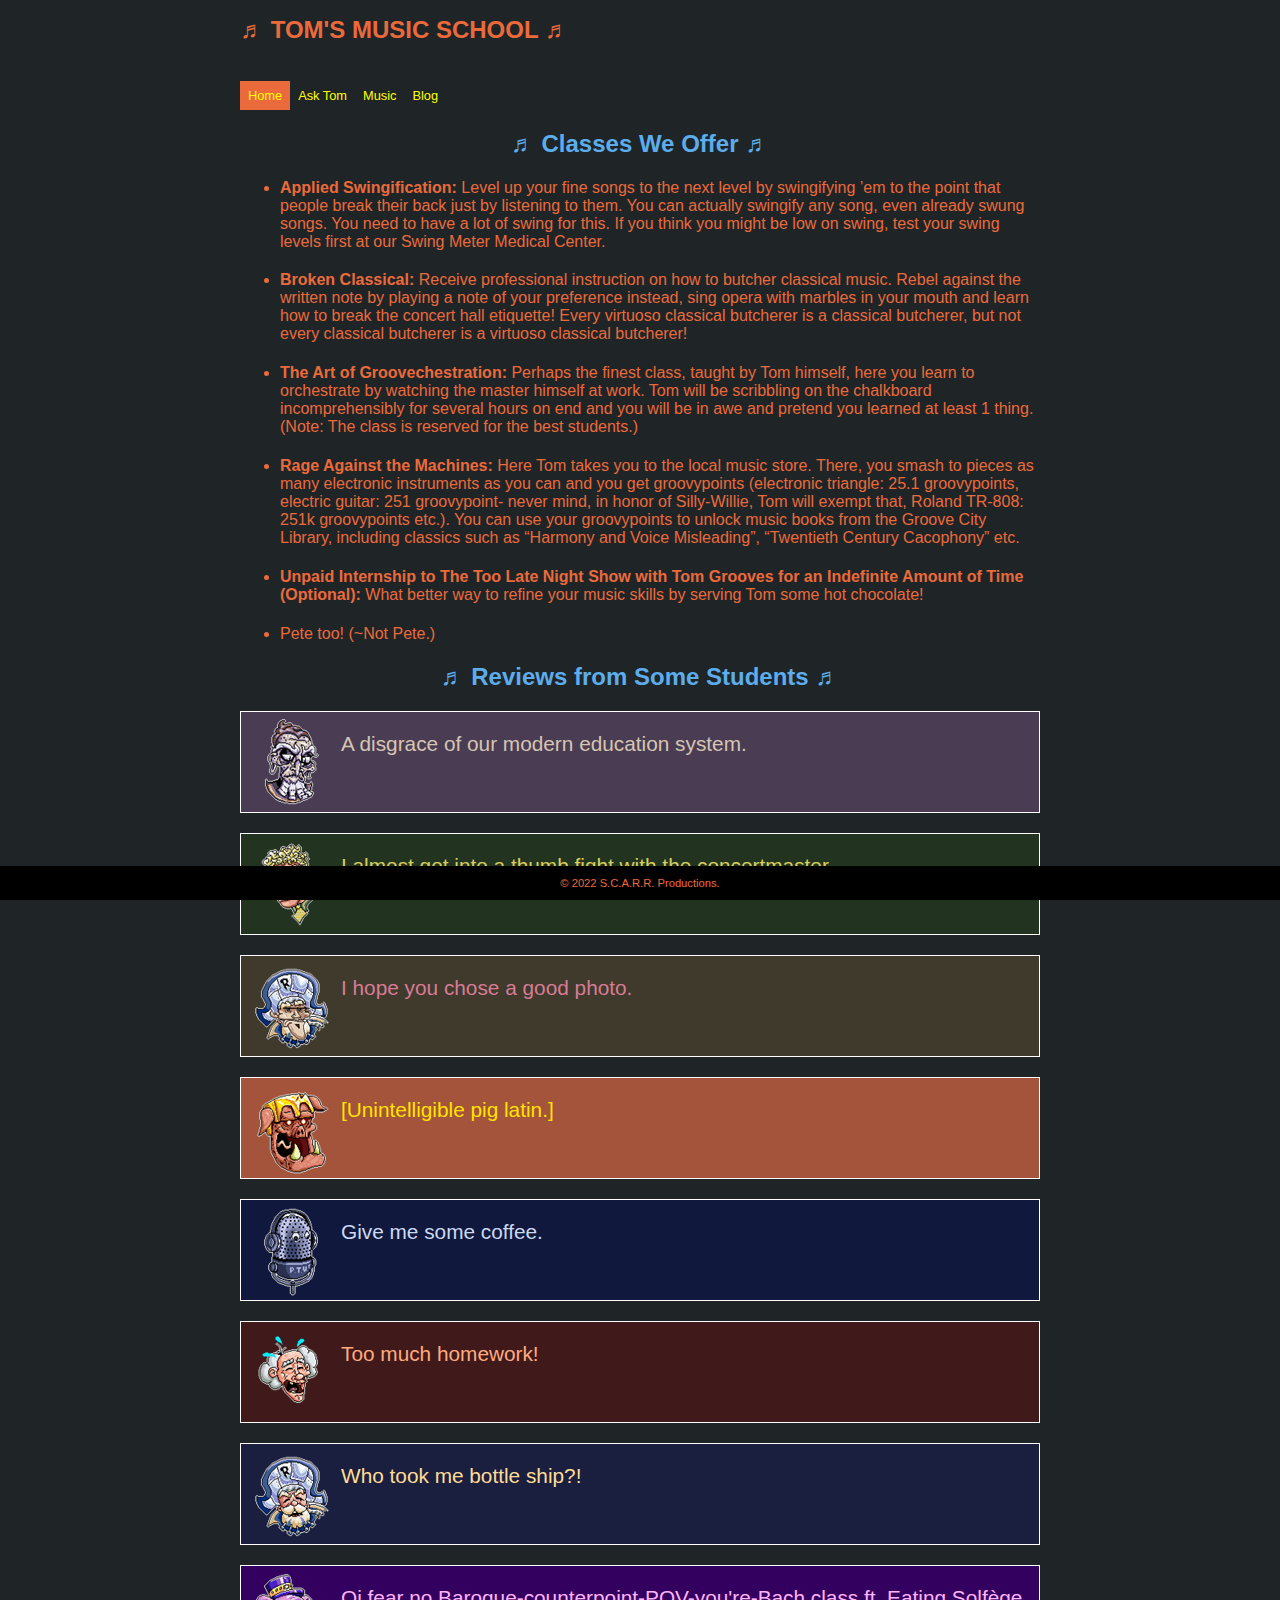
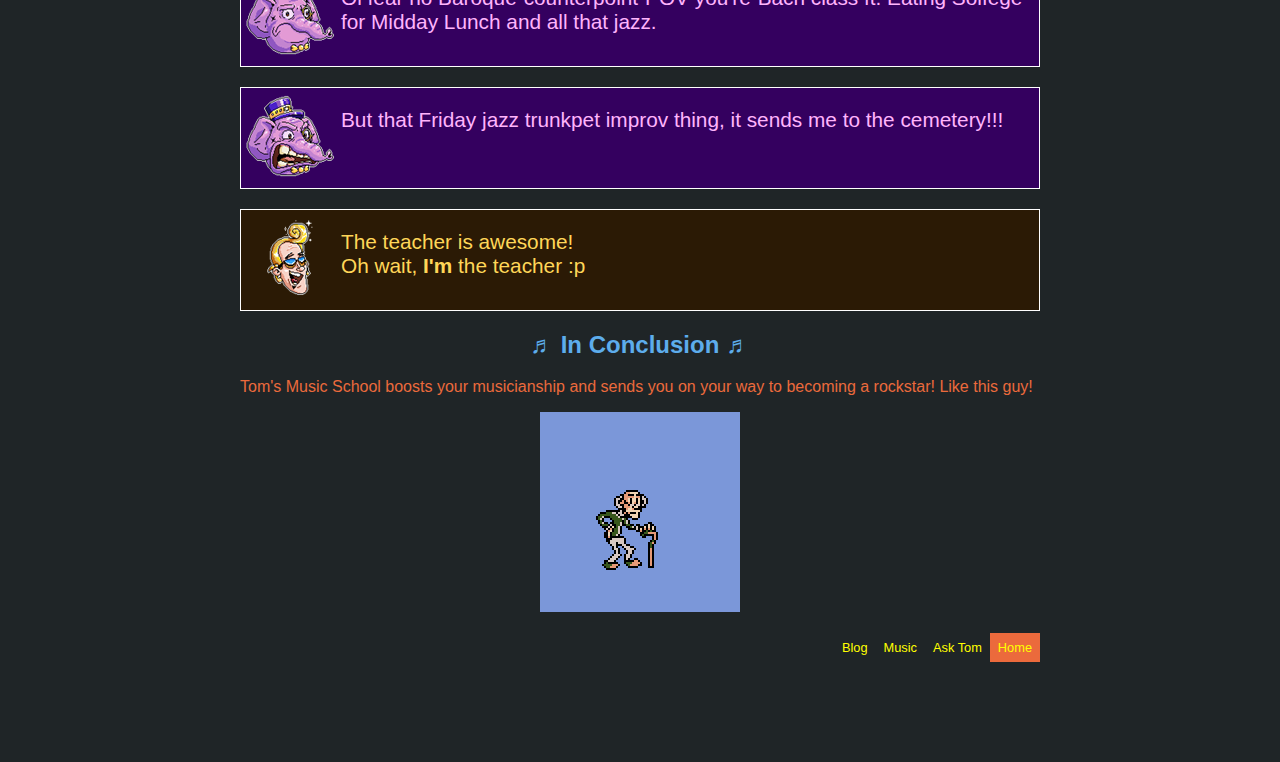
<file: index.html>
<!DOCTYPE html>
<html lang="en">
<head>
  <title>Tom's Music School</title>
  <link rel="stylesheet" href="content/general.css">
  <link rel="icon" type="image/x-icon" href="content/favicon.ico">
  <meta charset="utf-8"/>
  <meta name="viewport" content="width=device-width, initial-scale=1"/>
  <meta name="description" content="Tom's Music School is the number one choice of the fonky moosician.">
</head>
<body>

<h1 id="tms_title">&#9836; TOM'S MUSIC SCHOOL &#9836;</h1>

<ul class="ul_header">
  <li class="li_header"><a href="index.html" class="active">Home</a></li>
  <li class="li_header"><a href="ask-tom.html">Ask Tom</a></li>
  <li class="li_header"><a href="music.html">Music</a></li>
  <li class="li_header"><a href="blog.html">Blog</a></li>
</ul>

<section>
  <h2>&#9836; Classes We Offer &#9836;</h2>
 
  <ul>
    <li><strong>Applied Swingification:</strong> Level up your fine songs to the next level by swingifying ’em to the point that people break their back just by listening to them. You can actually swingify any song, even already swung songs. You need to have a lot of swing for this. If you think you might be low on swing, test your swing levels first at our Swing Meter Medical Center.</li>
	
    <li><strong>Broken Classical:</strong> Receive professional instruction on how to butcher classical music. Rebel against the written note by playing a note of your preference instead, sing opera with marbles in your mouth and learn how to break the concert hall etiquette! Every virtuoso classical butcherer is a classical butcherer, but not every classical butcherer is a virtuoso classical butcherer!</li>
	
    <li><strong>The Art of Groovechestration:</strong> Perhaps the finest class, taught by Tom himself, here you learn to orchestrate by watching the master himself at work. Tom will be scribbling on the chalkboard incomprehensibly for several hours on end and you will be in awe and pretend you learned at least 1 thing. (Note: The class is reserved for the best students.)</li>
	
    <li><strong>Rage Against the Machines:</strong> Here Tom takes you to the local music store. There, you smash to pieces as many electronic instruments as you can and you get groovypoints (electronic triangle: 25.1 groovypoints, electric guitar: 251 groovypoint- never mind, in honor of Silly-Willie, Tom will exempt that, Roland TR-808: 251k groovypoints etc.). You can use your groovypoints to unlock music books from the Groove City Library, including classics such as “Harmony and Voice Misleading”, “Twentieth Century Cacophony” etc.</li>
	
    <li><strong>Unpaid Internship to The Too Late Night Show with Tom Grooves for an Indefinite Amount of Time (Optional):</strong> What better way to refine your music skills by serving Tom some hot chocolate!</li>
	
    <li>Pete too! (~Not Pete.)</li>
  </ul> 
</section>

<section>
  <h2>&#9836; Reviews from Some Students &#9836;</h2>
  
  <div class="Pooplord_container">
     <img src="content/SCARR_Pooplord_Transparent_100px.png" alt="[POOPLORD]" width="100" height="100">
     <p class="Pooplord_container_text">A disgrace of our modern education system.</p>
  </div>

  <div class="Scott-Cornman_container">   
     <img src="content/SCARR_Scott_Cornman_Shades_Transparent_100px.png" alt="[SCOTT CORNMAN]" width="100" height="100">
     <p class="Scott-Cornman_container_text">I almost got into a thumb fight with the concertmaster.</p>
  </div>

  <div class="Rupus_container">   
    <img src="content/SCARR_Richierupus_Transparent_100px.png" alt="[RUPUS]" width="100" height="100">
     <p class="Rupus_container_text">I hope you chose a good photo.</p>
  </div>

  <div class="Flarglin_container">  
    <img src="content/SCARR_Flarglin_Transparent_100px.png" alt="[FLARGON]" width="100" height="100">
    <p class="Flarglin_container_text">[Unintelligible pig latin.]</p>
  </div>

  <div class="Pete_container">  
    <img src="content/SCARR_Pete_The_Voice_Guy_Transparent_100px.png" alt="[PETE]" width="100" height="100">
    <p class="Pete_container_text">Give me some coffee.</p>
  </div>

  <div class="Archie_container">  
    <img src="content/SCARR_Archie_Extremely_Flustered_Transparent_100px.png" alt="[ARCHIE]" width="100" height="100">
    <p class="Archie_container_text">Too much homework!</p>
  </div>

  <div class="Richie_container">  
    <img src="content/SCARR_Captain_Richard_Grumpy_Transparent_100px.png" alt="[RICHIE]" width="100" height="100">
    <p class="Richie_container_text">Who took me bottle ship?!</p>
  </div>

  <div class="Rob_container">  
    <img src="content/SCARR_Rob_is_Confusion_Transparent_100px.png" alt="[ROB]" width="100" height="100">
    <p class="Rob_container_text">Oi fear no Baroque-counterpoint-POV-you're-Bach class ft. Eating Solfège for Midday Lunch and all that jazz.</p>
  </div>  

  <div class="Rob_container">  
    <img src="content/SCARR_Rob_Scared_Shtless_Transparent_100px.png" alt="[ROB]" width="100" height="100">
    <p class="Rob_container_text">But that Friday jazz trunkpet improv thing, it sends me to the cemetery!!!</p>
  </div>

<div class="Tom_container">  
    <img src="content/SCARR_Tom_Grooves_Transparent_100px.png" alt="[TOM]" width="100" height="100">
    <p class="Tom_container_text">The teacher is awesome!
	<br>
	Oh wait, <strong>I'm</strong> the teacher :p</p>
  </div>    
  
</section>

<section>
  <h2>&#9836; In Conclusion &#9836;</h2>
  <p>Tom's Music School boosts your musicianship and sends you on your way to becoming a rockstar! Like this guy!</p>
  <img src="content/Archie_boy.png" alt="[ARCHIE BOY]" width="200" height="200" class="center_img">
  
<section>  

<ul class="ul_header">
  <li class="li_header_bottom"><a href="index.html" class="active">Home</a></li>
  <li class="li_header_bottom"><a href="ask-tom.html">Ask Tom</a></li>
  <li class="li_header_bottom"><a href="music.html">Music</a></li>
  <li class="li_header_bottom"><a href="blog.html">Blog</a></li>
</ul>

<div class="footer">
  <p>&copy; 2022 S.C.A.R.R. Productions.</p>
</div>





<audio id="tms_title_audio" src="content/toms-music-school.mp3"></audio>
  
<script>
document.getElementById("tms_title").addEventListener("click", function(){
    document.getElementById("tms_title_audio").play();
});
  </script>
 
</body>
</html>
</file>
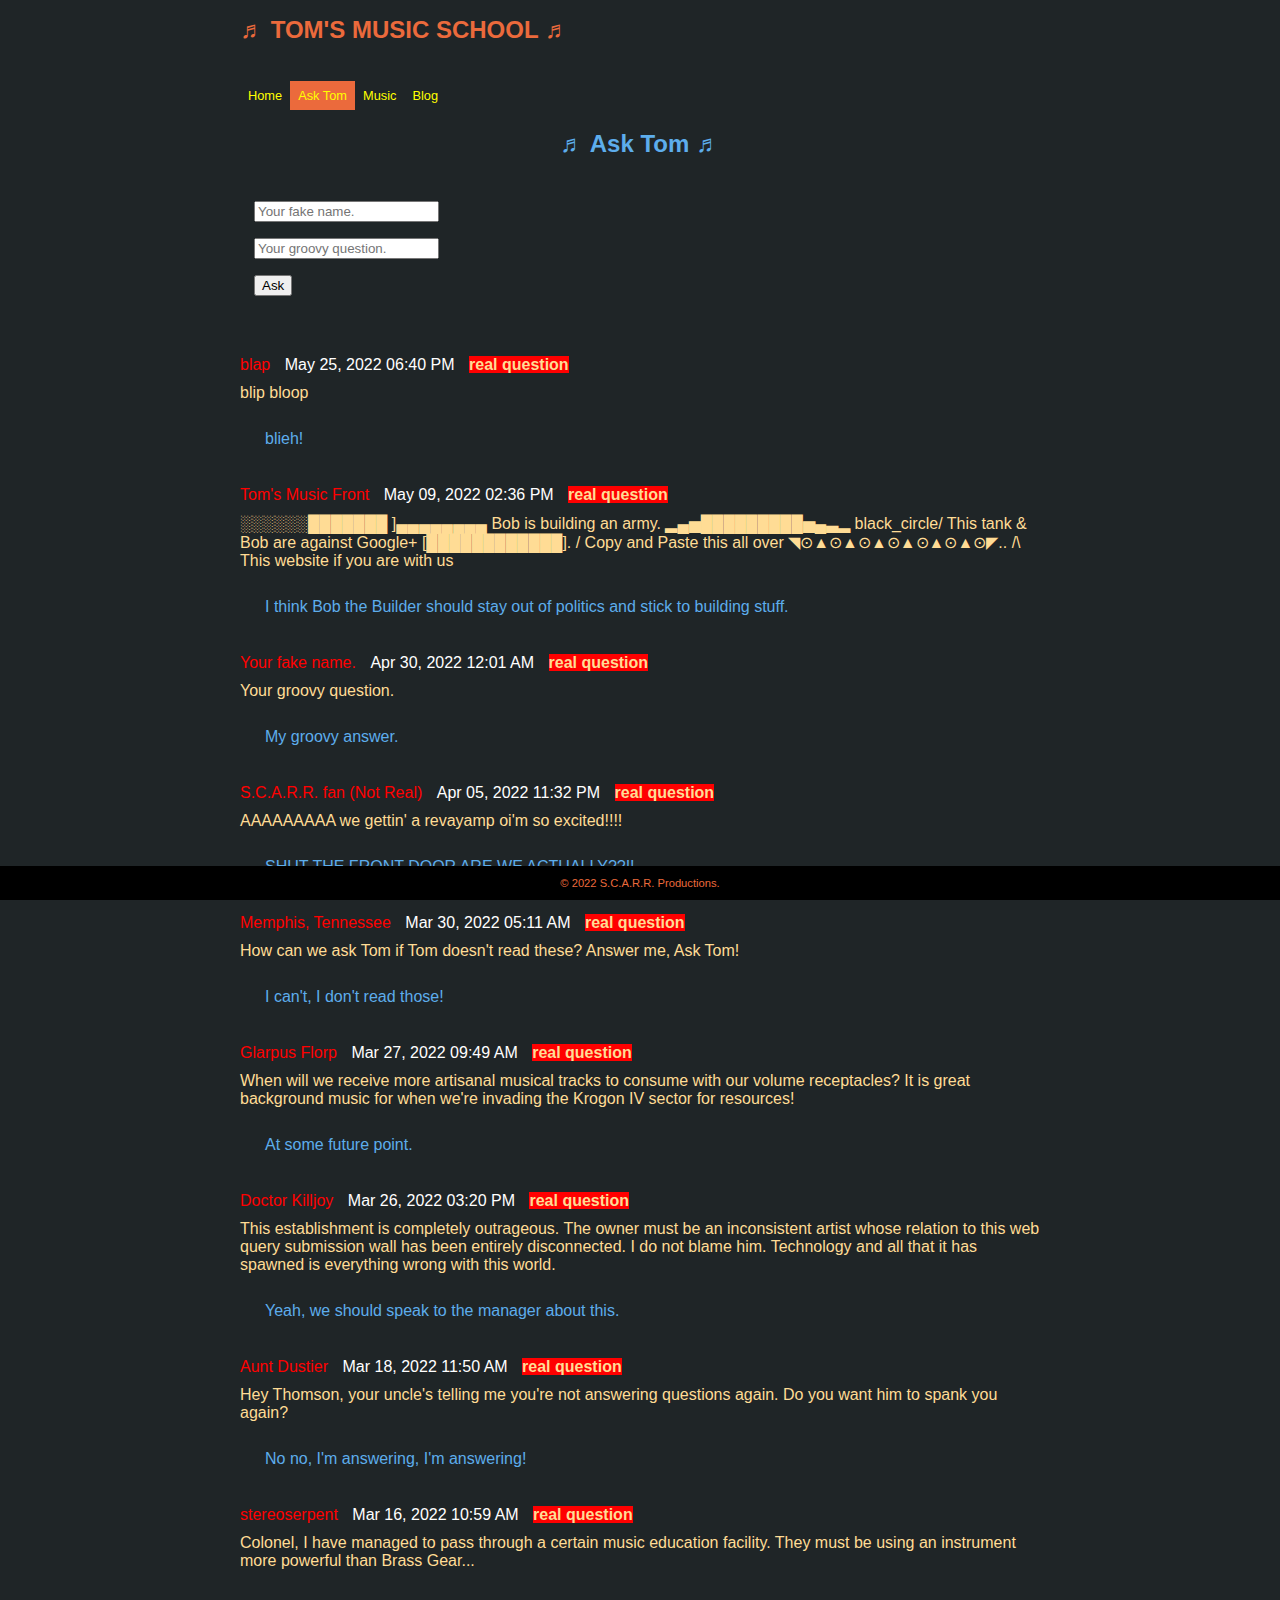
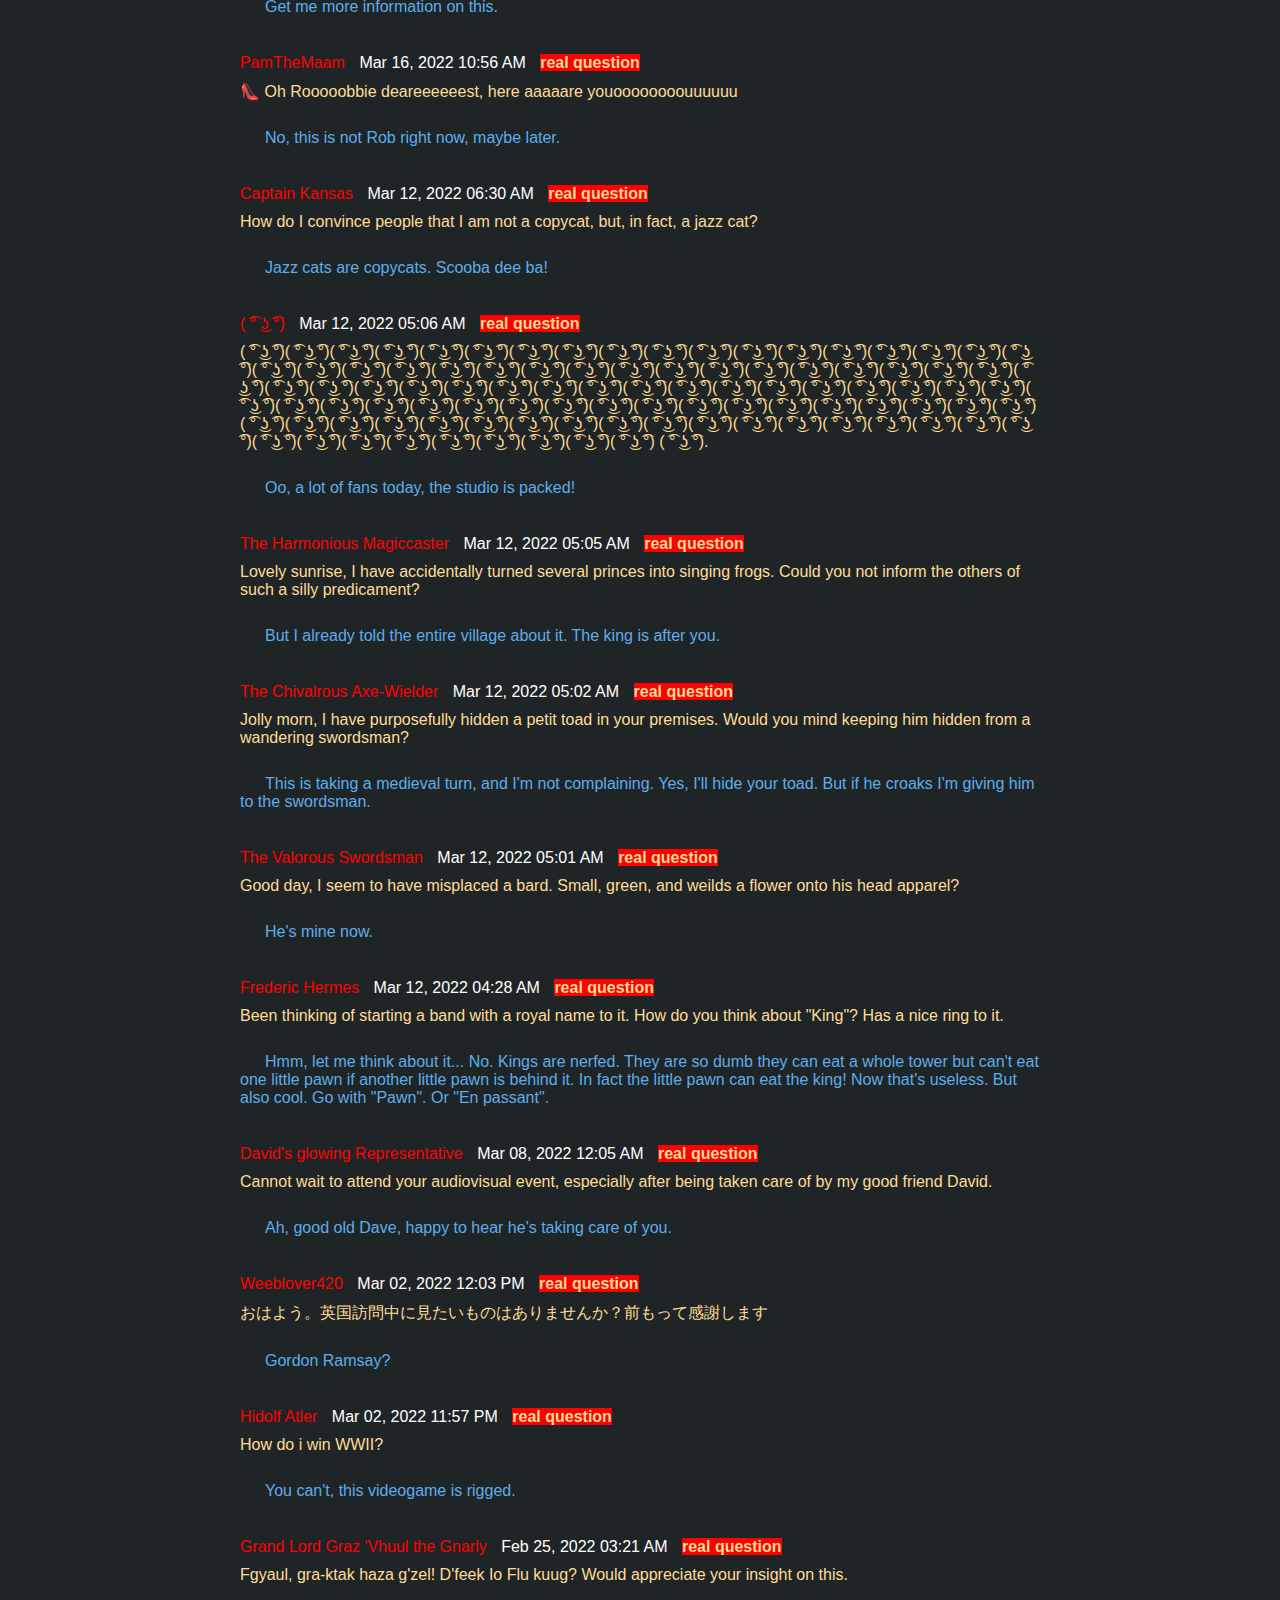
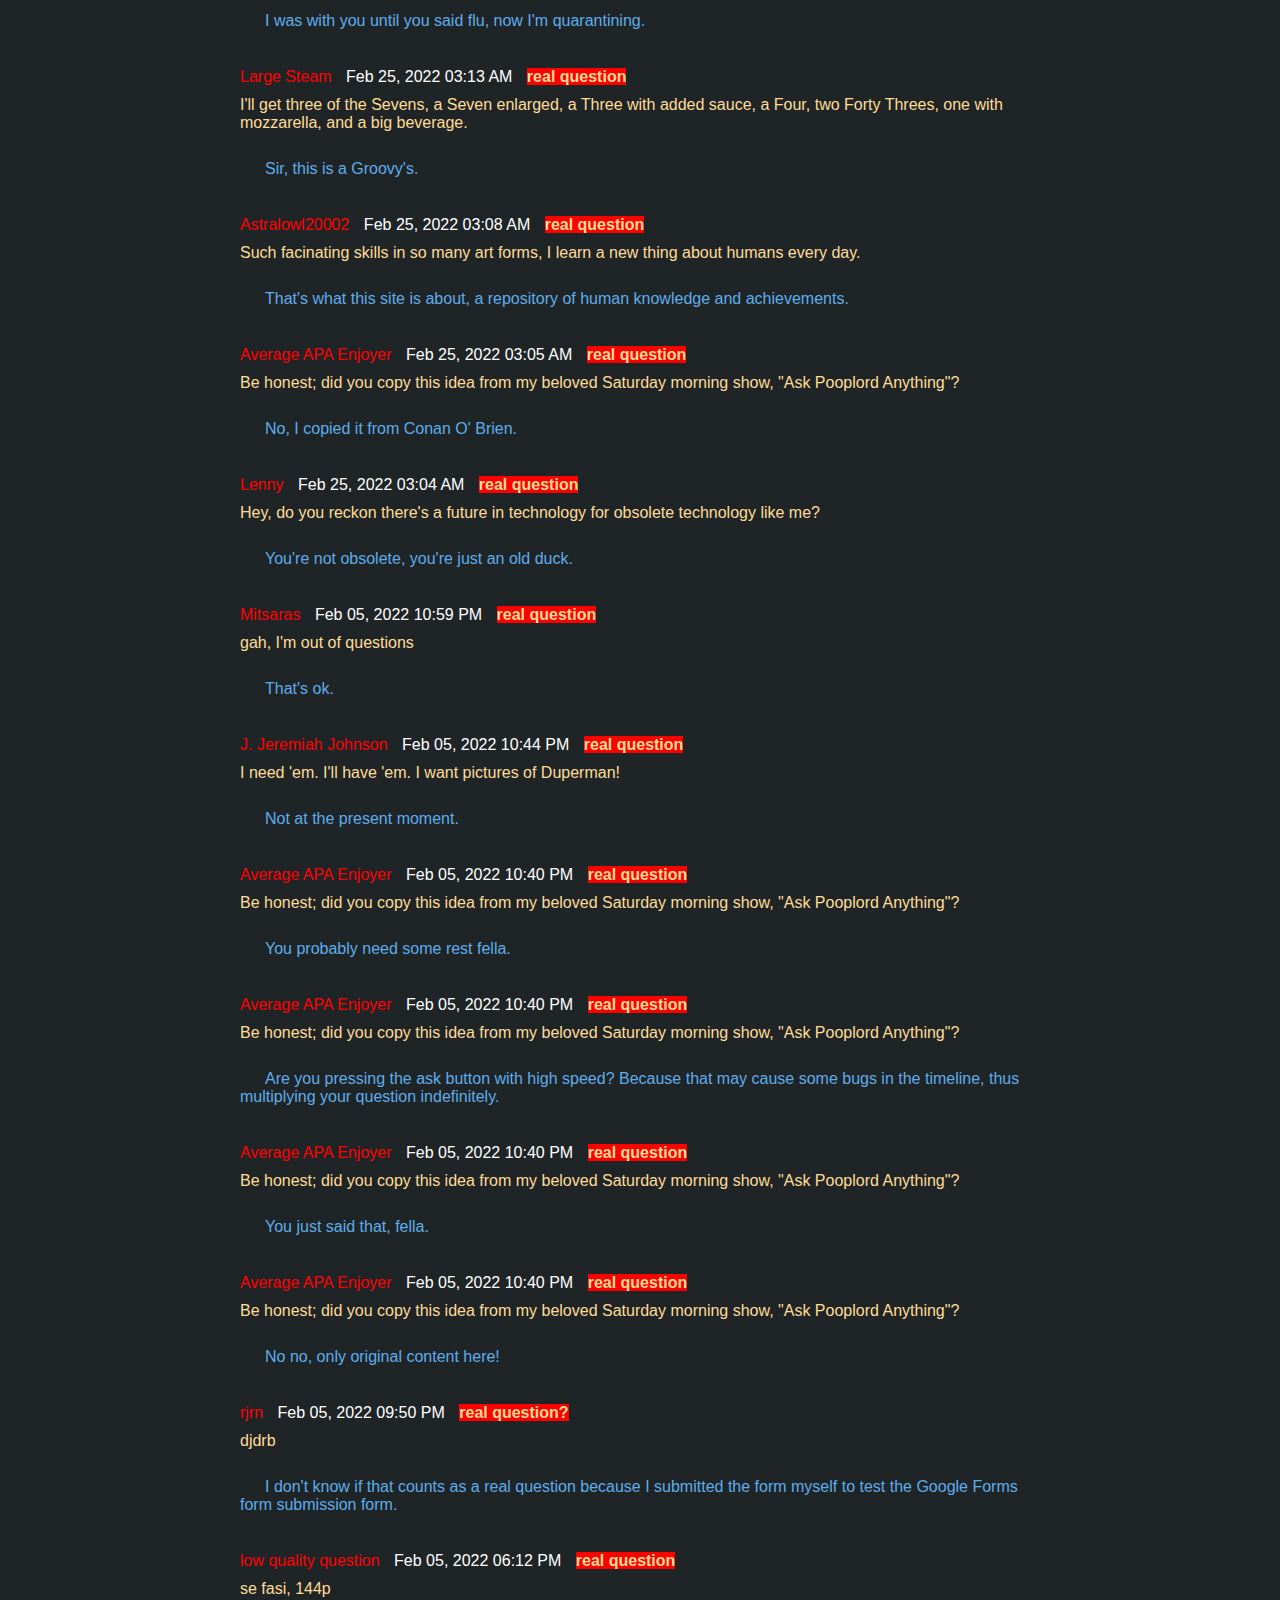
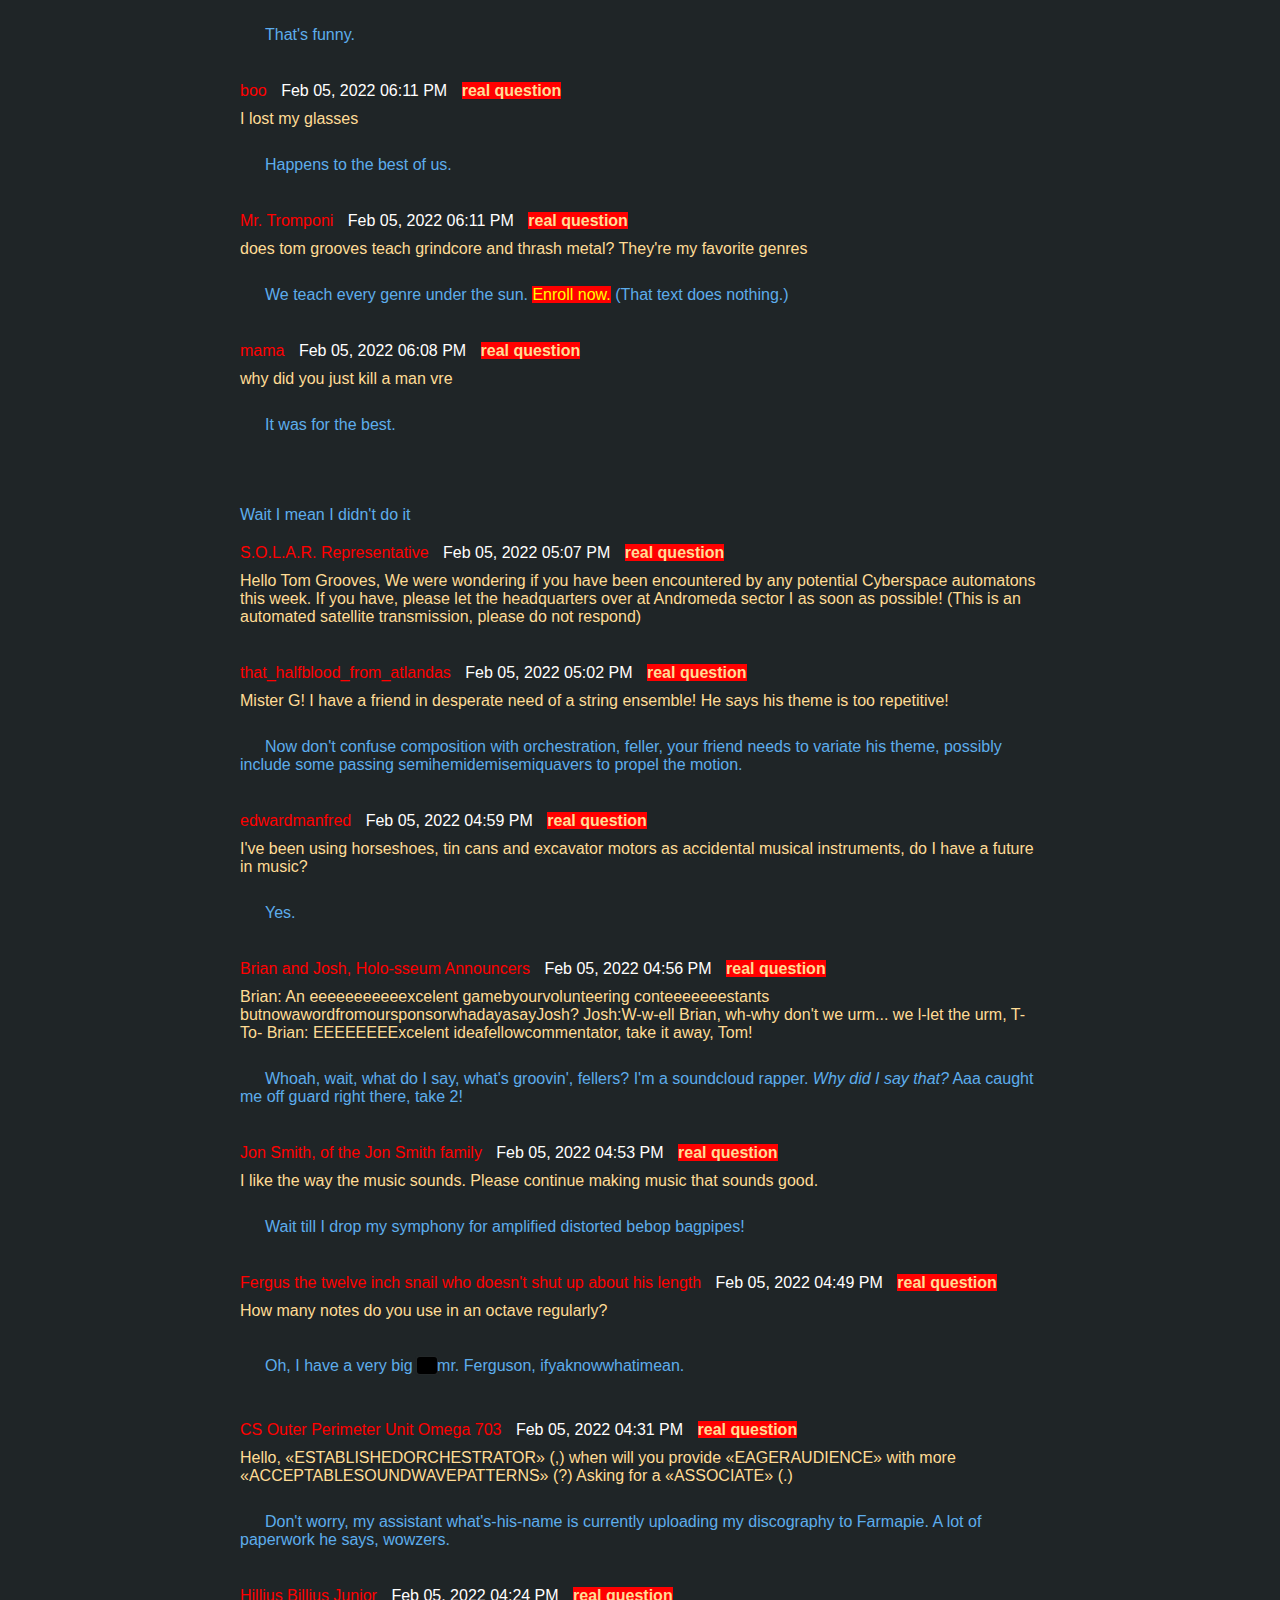
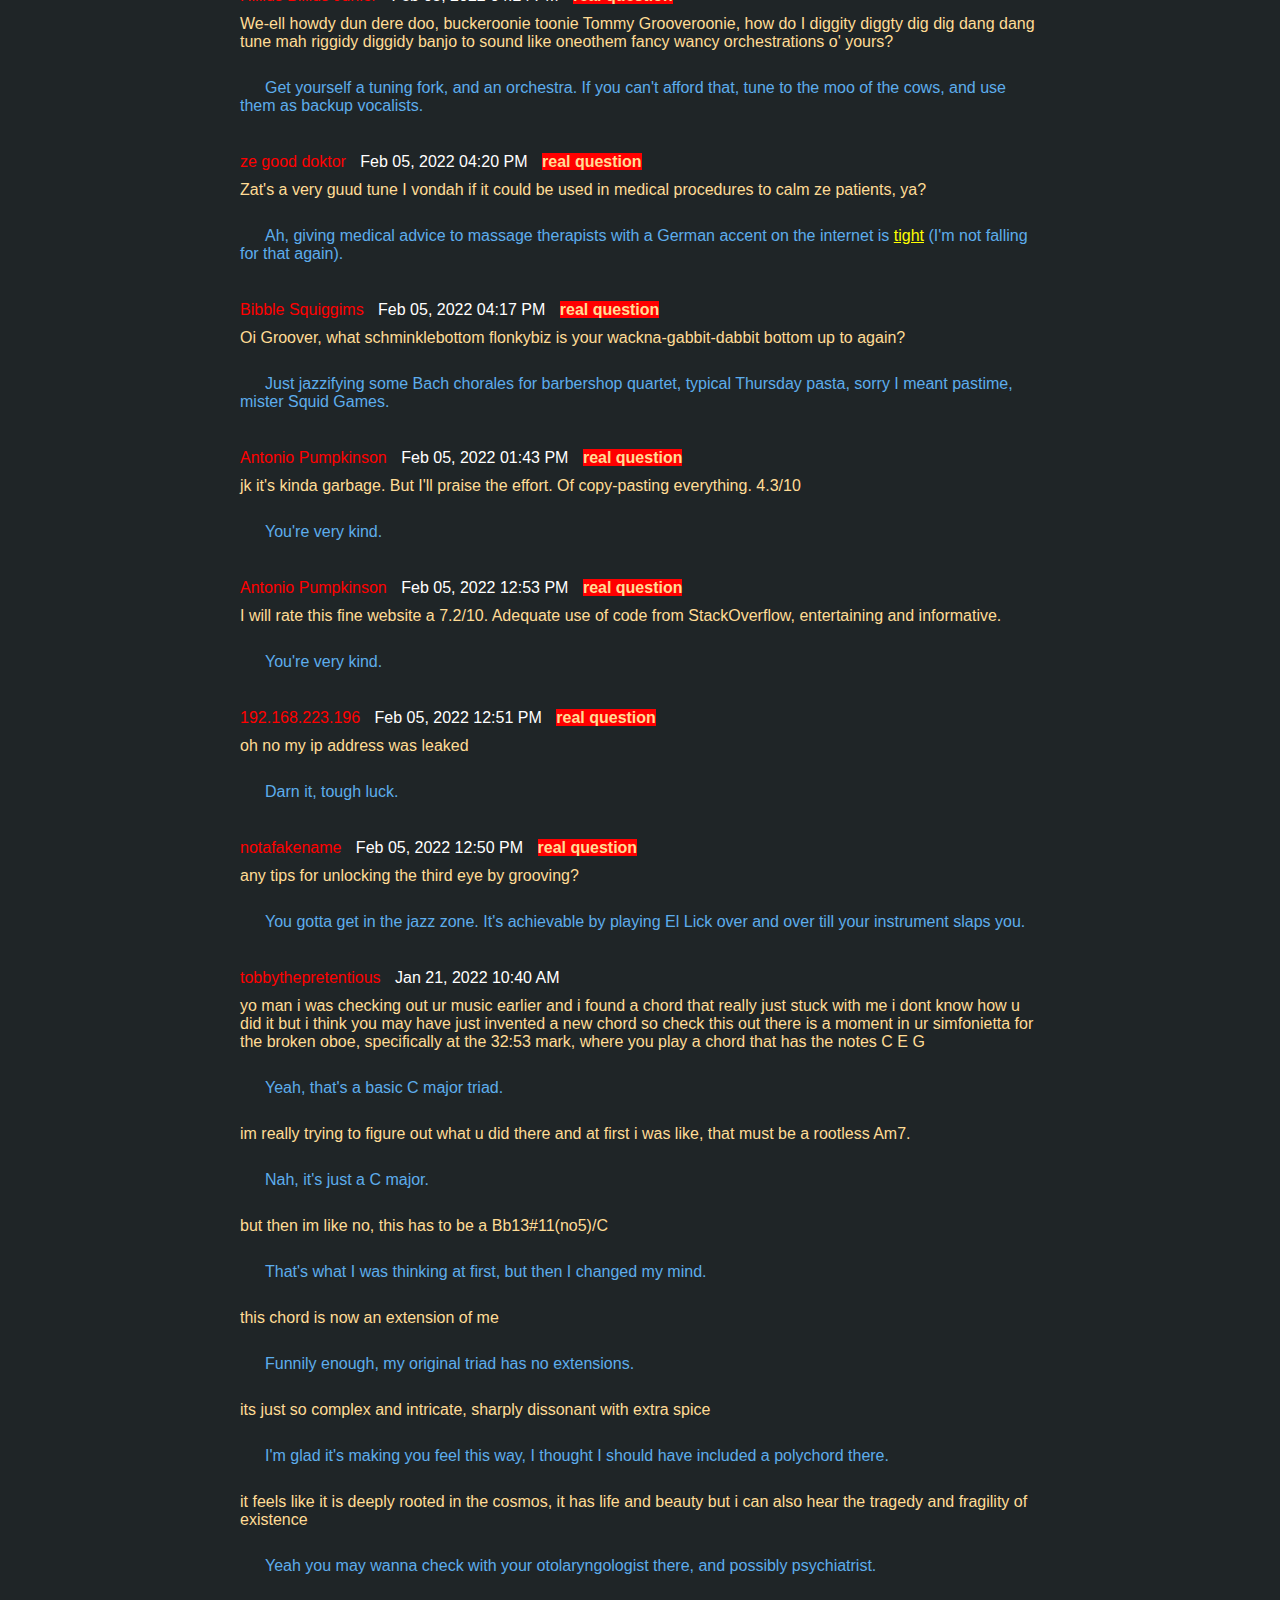
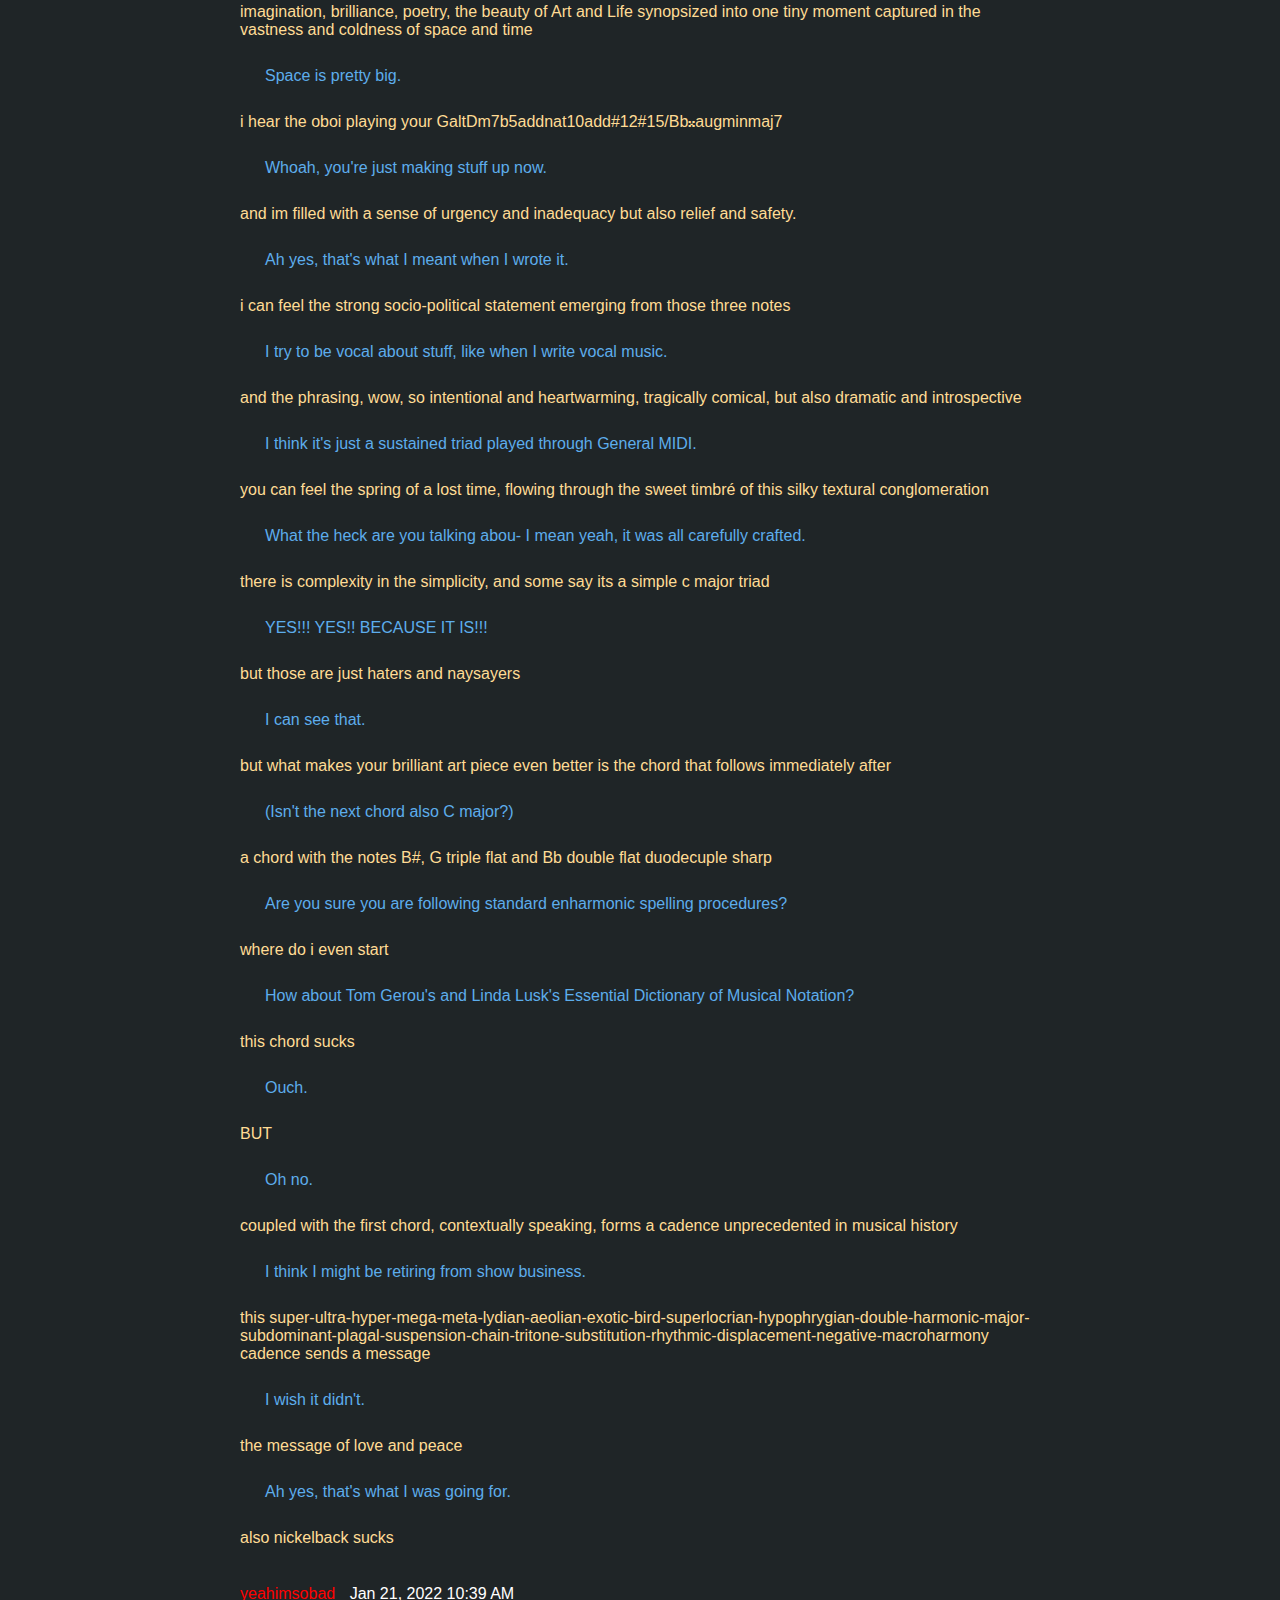
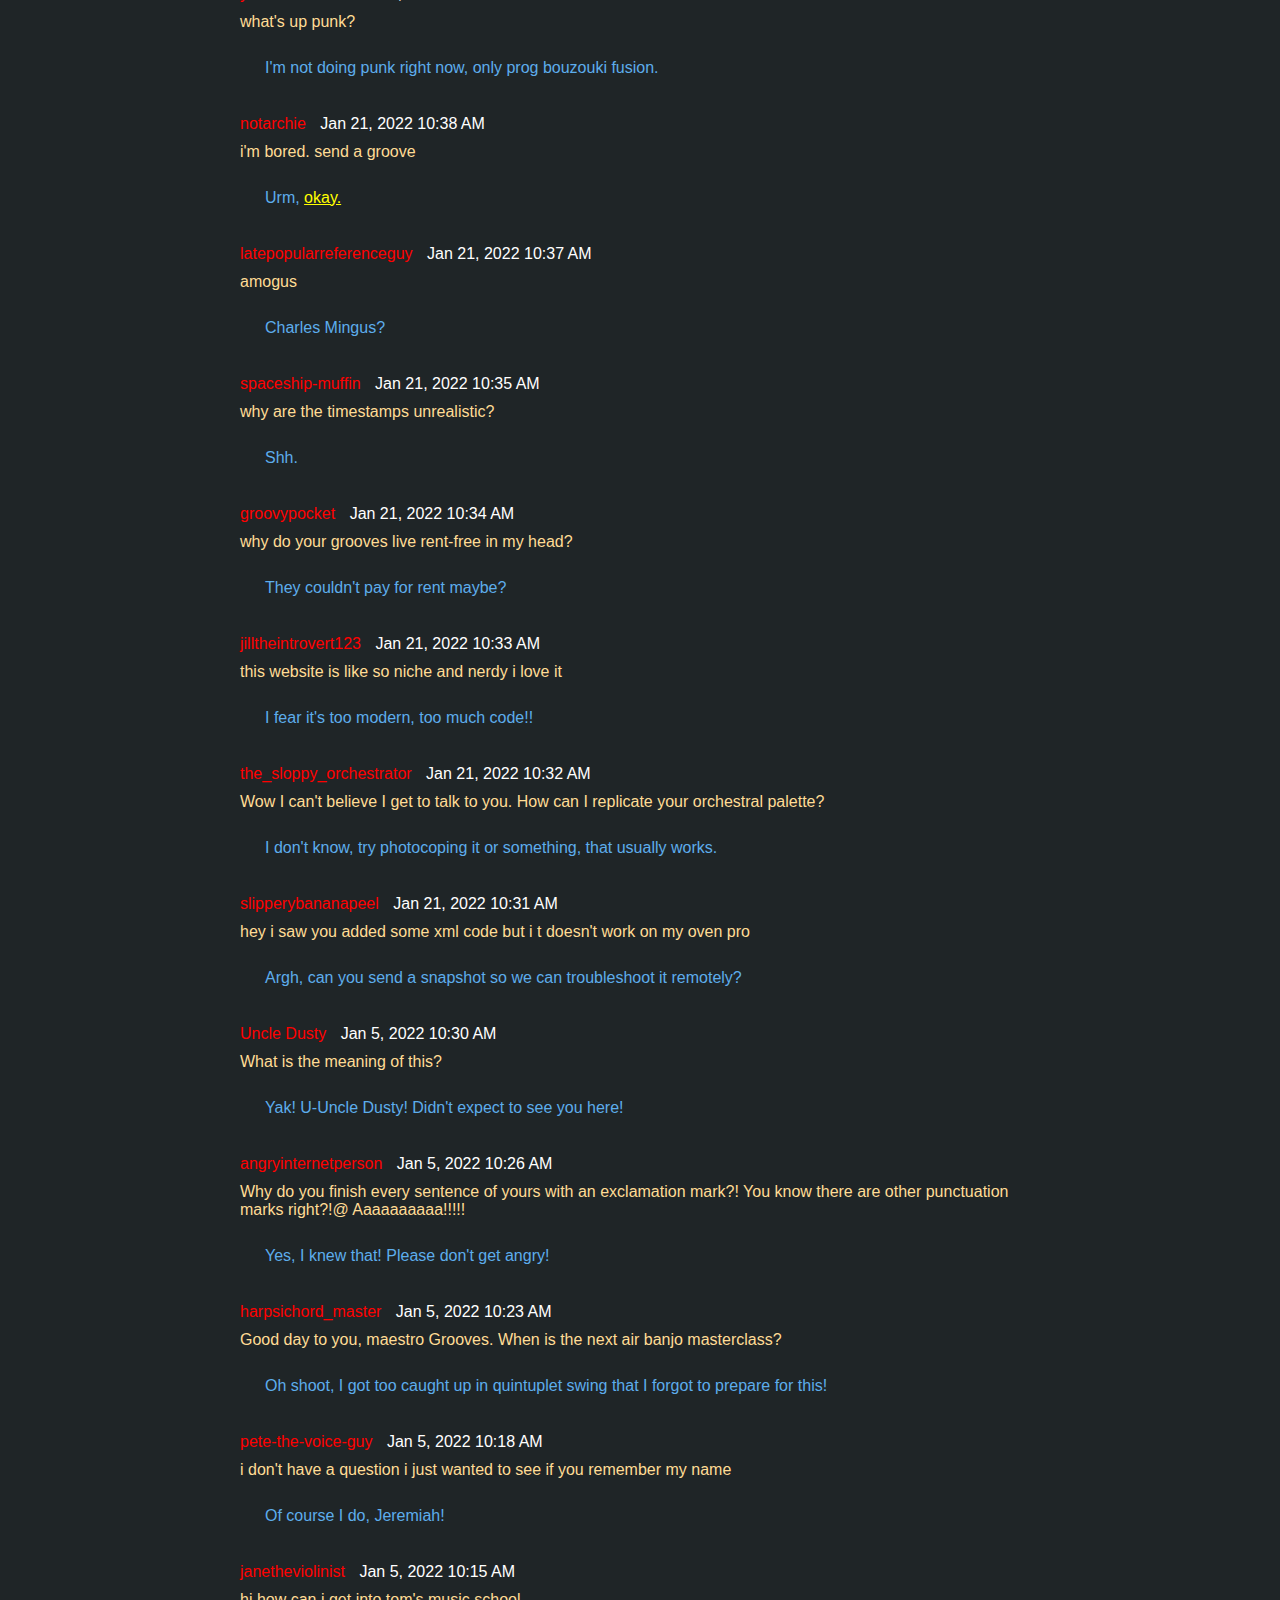
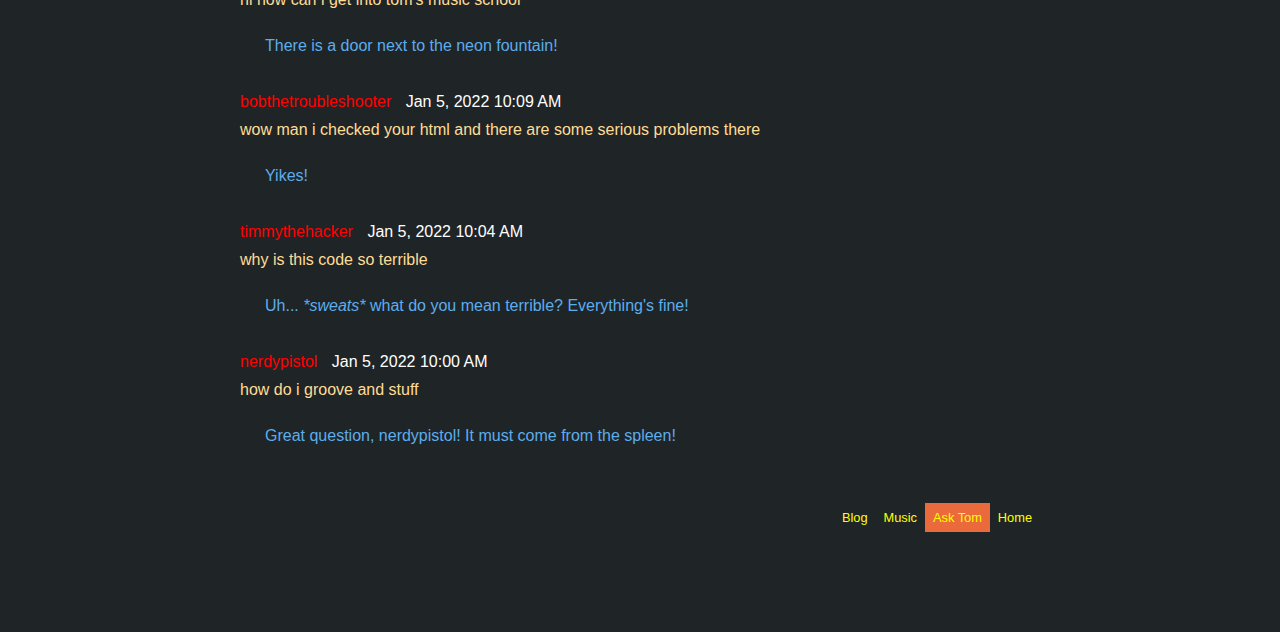
<file: ask-tom.html>
<!DOCTYPE html>
<html lang="en">
<head>
  <title>Ask Tom</title>
  <link rel="stylesheet" href="content/general.css">
  <link rel="icon" type="image/x-icon" href="content/favicon.ico">
  <meta charset="utf-8"/>
  <meta name="viewport" content="width=device-width, initial-scale=1"/>
  <meta name="description" content="Ask Tom your questions and he will reply from his skyscraper!">
</head>
<body>

<h1 id="tms_title">&#9836; TOM'S MUSIC SCHOOL &#9836;</h1>

<ul class="ul_header">
  <li class="li_header"><a href="index.html">Home</a></li>
  <li class="li_header"><a href="ask-tom.html" class="active">Ask Tom</a></li>
  <li class="li_header"><a href="music.html">Music</a></li>
  <li class="li_header"><a href="blog.html">Blog</a></li>
</ul>

<h2>&#9836; Ask Tom &#9836;</h2>

<br>

<div class="ask_tom_contact_form">  
  <form action="https://docs.google.com/forms/u/3/d/e/1FAIpQLSeMoOVzeLa-AeRIDJ_Bx9dM3NkbRwXFDrq5zCC5wwA02qVi7w/formResponse" id="contact" >
    <fieldset>
      <input name="entry.2005620554" required type="text" placeholder="Your fake name.">
    </fieldset>
    <fieldset>
	    <input name="entry.839337160" required type="text"placeholder="Your groovy question.">
    </fieldset>
    <fieldset>
      <input type="submit" value="Ask"</button>
    </fieldset>
  </form>
</div>


<div id="202205251840" class="question_section">
<span class="question_username">blap</span>
<span class="question_date">May 25, 2022 06:40 PM</span>
<span class="real_question">real question</span>
<div class="question_asked">blip bloop</div>
<br>
<div class="question_answer">blieh!</div>
<br>
</div>


<div id="202205091436" class="question_section">
<span class="question_username">Tom's Music Front</span>
<span class="question_date">May 09, 2022 02:36 PM</span>
<span class="real_question">real question</span>
<div class="question_asked">░░░░░░███████ ]▄▄▄▄▄▄▄▄ Bob is building an army. ▂▄▅█████████▅▄▃▂ black_circle/ This tank & Bob are against Google+ [████████████]. / Copy and Paste this all over ◥⊙▲⊙▲⊙▲⊙▲⊙▲⊙▲⊙◤.. /\ This website if you are with us</div>
<br>
<div class="question_answer">I think Bob the Builder should stay out of politics and stick to building stuff.</div>
<br>
</div>


<div id="202204300001" class="question_section">
<span class="question_username">Your fake name.</span>
<span class="question_date">Apr 30, 2022 12:01 AM</span>
<span class="real_question">real question</span>
<div class="question_asked">Your groovy question.</div>
<br>
<div class="question_answer">My groovy answer.</div>
<br>
</div>


<div id="202204052332" class="question_section">
<span class="question_username">S.C.A.R.R. fan (Not Real)</span>
<span class="question_date">Apr 05, 2022 11:32 PM</span>
<span class="real_question">real question</span>
<div class="question_asked">AAAAAAAAA we gettin' a revayamp oi'm so excited!!!!</div>
<br>
<div class="question_answer">SHUT THE FRONT DOOR ARE WE ACTUALLY??!!</div>
<br>
</div>


<div id="202203300511" class="question_section">
<span class="question_username">Memphis, Tennessee</span>
<span class="question_date">Mar 30, 2022 05:11 AM</span>
<span class="real_question">real question</span>
<div class="question_asked">How can we ask Tom if Tom doesn't read these? Answer me, Ask Tom!</div>
<br>
<div class="question_answer">I can't, I don't read those!</div>
<br>
</div>


<div id="202203272149" class="question_section">
<span class="question_username">Glarpus Florp</span>
<span class="question_date">Mar 27, 2022 09:49 AM</span>
<span class="real_question">real question</span>
<div class="question_asked">When will we receive more artisanal  musical tracks to consume with our volume receptacles? It is great background music for when we're invading the Krogon IV sector for resources!</div>
<br>
<div class="question_answer">At some future point.</div>
<br>
</div>


<div id="202203261520" class="question_section">
<span class="question_username">Doctor Killjoy</span>
<span class="question_date">Mar 26, 2022 03:20 PM</span>
<span class="real_question">real question</span>
<div class="question_asked">This establishment is completely outrageous. The owner must be an inconsistent artist whose relation to this web query submission wall has been entirely disconnected. I do not blame him. Technology and all that it has spawned is everything wrong with this world.</div>
<br>
<div class="question_answer">Yeah, we should speak to the manager about this.</div>
<br>
</div>



<div id="202203181150" class="question_section">
<span class="question_username">Aunt Dustier</span>
<span class="question_date">Mar 18, 2022 11:50 AM</span>
<span class="real_question">real question</span>
<div class="question_asked">Hey Thomson, your uncle's telling me you're not answering questions again. Do you want him to spank you again?</div>
<br>
<div class="question_answer">No no, I'm answering, I'm answering!</div>
<br>
</div>


<div id="202203161059" class="question_section">
<span class="question_username">stereoserpent</span>
<span class="question_date">Mar 16, 2022 10:59 AM</span>
<span class="real_question">real question</span>
<div class="question_asked">Colonel, I have managed to pass through a certain music education facility. They must be using an instrument more powerful than Brass Gear...</div>
<br>
<div class="question_answer">Get me more information on this.</div>
<br>
</div>


<div id="202203161056" class="question_section">
<span class="question_username">PamTheMaam</span>
<span class="question_date">Mar 16, 2022 10:56 AM</span>
<span class="real_question">real question</span>
<div class="question_asked">👠 Oh Rooooobbie deareeeeeest, here aaaaare youoooooooouuuuuu</div>
<br>
<div class="question_answer">No, this is not Rob right now, maybe later.</div>
<br>
</div>


<div id="202203120630" class="question_section">
<span class="question_username">Captain Kansas</span>
<span class="question_date">Mar 12, 2022 06:30 AM</span>
<span class="real_question">real question</span>
<div class="question_asked">How do I convince people that I am not a copycat, but, in fact, a jazz cat?</div>
<br>
<div class="question_answer">Jazz cats are copycats. Scooba dee ba!</div>
<br>
</div>


<div id="202203120506" class="question_section">
<span class="question_username">( ͡° ͜ʖ ͡°)</span>
<span class="question_date">Mar 12, 2022 05:06 AM</span>
<span class="real_question">real question</span>
<div class="question_asked">( ͡° ͜ʖ ͡°)( ͡° ͜ʖ ͡°)( ͡° ͜ʖ ͡°)( ͡° ͜ʖ ͡°)( ͡° ͜ʖ ͡°)( ͡° ͜ʖ ͡°)( ͡° ͜ʖ ͡°)( ͡° ͜ʖ ͡°)( ͡° ͜ʖ ͡°)( ͡° ͜ʖ ͡°)( ͡° ͜ʖ ͡°)( ͡° ͜ʖ ͡°)( ͡° ͜ʖ ͡°)( ͡° ͜ʖ ͡°)( ͡° ͜ʖ ͡°)( ͡° ͜ʖ ͡°)( ͡° ͜ʖ ͡°)( ͡° ͜ʖ ͡°)( ͡° ͜ʖ ͡°)( ͡° ͜ʖ ͡°)( ͡° ͜ʖ ͡°)( ͡° ͜ʖ ͡°)( ͡° ͜ʖ ͡°)( ͡° ͜ʖ ͡°)( ͡° ͜ʖ ͡°)( ͡° ͜ʖ ͡°)( ͡° ͜ʖ ͡°)( ͡° ͜ʖ ͡°)( ͡° ͜ʖ ͡°)( ͡° ͜ʖ ͡°)( ͡° ͜ʖ ͡°)( ͡° ͜ʖ ͡°)( ͡° ͜ʖ ͡°)( ͡° ͜ʖ ͡°)( ͡° ͜ʖ ͡°)( ͡° ͜ʖ ͡°)( ͡° ͜ʖ ͡°)( ͡° ͜ʖ ͡°)( ͡° ͜ʖ ͡°)( ͡° ͜ʖ ͡°)( ͡° ͜ʖ ͡°)( ͡° ͜ʖ ͡°)( ͡° ͜ʖ ͡°)( ͡° ͜ʖ ͡°)( ͡° ͜ʖ ͡°)( ͡° ͜ʖ ͡°)( ͡° ͜ʖ ͡°)( ͡° ͜ʖ ͡°)( ͡° ͜ʖ ͡°)( ͡° ͜ʖ ͡°)( ͡° ͜ʖ ͡°)( ͡° ͜ʖ ͡°)( ͡° ͜ʖ ͡°)( ͡° ͜ʖ ͡°)( ͡° ͜ʖ ͡°)( ͡° ͜ʖ ͡°)( ͡° ͜ʖ ͡°)( ͡° ͜ʖ ͡°)( ͡° ͜ʖ ͡°)( ͡° ͜ʖ ͡°)( ͡° ͜ʖ ͡°)( ͡° ͜ʖ ͡°)( ͡° ͜ʖ ͡°)( ͡° ͜ʖ ͡°)( ͡° ͜ʖ ͡°)( ͡° ͜ʖ ͡°)( ͡° ͜ʖ ͡°)( ͡° ͜ʖ ͡°)( ͡° ͜ʖ ͡°)( ͡° ͜ʖ ͡°)( ͡° ͜ʖ ͡°)( ͡° ͜ʖ ͡°)( ͡° ͜ʖ ͡°)( ͡° ͜ʖ ͡°)( ͡° ͜ʖ ͡°)( ͡° ͜ʖ ͡°)( ͡° ͜ʖ ͡°)( ͡° ͜ʖ ͡°)( ͡° ͜ʖ ͡°)( ͡° ͜ʖ ͡°)( ͡° ͜ʖ ͡°)( ͡° ͜ʖ ͡°)( ͡° ͜ʖ ͡°)( ͡° ͜ʖ ͡°)( ͡° ͜ʖ ͡°)( ͡° ͜ʖ ͡°)( ͡° ͜ʖ ͡°)( ͡° ͜ʖ ͡°)( ͡° ͜ʖ ͡°)( ͡° ͜ʖ ͡°)( ͡° ͜ʖ ͡°)( ͡° ͜ʖ ͡°)( ͡° ͜ʖ ͡°)( ͡° ͜ʖ ͡°)( ͡° ͜ʖ ͡°)( ͡° ͜ʖ ͡°)( ͡° ͜ʖ ͡°)( ͡° ͜ʖ ͡°)                                                                                                                          ( ͡° ͜ʖ ͡°).</div>
<br>
<div class="question_answer">Oo, a lot of fans today, the studio is packed!</div>
<br>
</div>


<div id="202203120505" class="question_section">
<span class="question_username">The Harmonious Magiccaster</span>
<span class="question_date">Mar 12, 2022 05:05 AM</span>
<span class="real_question">real question</span>
<div class="question_asked">Lovely sunrise, I have accidentally turned several princes into singing frogs. Could you not inform the others of such a silly predicament?</div>
<br>
<div class="question_answer">But I already told the entire village about it. The king is after you.</div>
<br>
</div>


<div id="202203120502" class="question_section">
<span class="question_username">The Chivalrous Axe-Wielder</span>
<span class="question_date">Mar 12, 2022 05:02 AM</span>
<span class="real_question">real question</span>
<div class="question_asked">Jolly morn, I have purposefully hidden a petit toad in your premises. Would you mind keeping him hidden from a wandering swordsman?</div>
<br>
<div class="question_answer">This is taking a medieval turn, and I'm not complaining. Yes, I'll hide your toad. But if he croaks I'm giving him to the swordsman.</div>
<br>
</div>


<div id="202203120501" class="question_section">
<span class="question_username">The Valorous Swordsman</span>
<span class="question_date">Mar 12, 2022 05:01 AM</span>
<span class="real_question">real question</span>
<div class="question_asked">Good day, I seem to have misplaced a bard. Small, green, and weilds a flower onto his head apparel?</div>
<br>
<div class="question_answer">He's mine now.</div>
<br>
</div>


<div id="202203120428" class="question_section">
<span class="question_username">Frederic Hermes</span>
<span class="question_date">Mar 12, 2022 04:28 AM</span>
<span class="real_question">real question</span>
<div class="question_asked">Been thinking of starting a band with a royal name to it. How do you think about "King"? Has a nice ring to it.</div>
<br>
<div class="question_answer">Hmm, let me think about it... No. Kings are nerfed. They are so dumb they can eat a whole tower but can't eat one little pawn if another little pawn is behind it. In fact the little pawn can eat the king! Now that's useless. But also cool. Go with "Pawn". Or "En passant".</div>
<br>
</div>


<div id="202203080005" class="question_section">
<span class="question_username">David's glowing Representative</span>
<span class="question_date">Mar 08, 2022 12:05 AM</span>
<span class="real_question">real question</span>
<div class="question_asked">Cannot wait to attend your audiovisual event, especially after being taken care of by my good friend David.</div>
<br>
<div class="question_answer">Ah, good old Dave, happy to hear he's taking care of you.</div>
<br>
</div>


<div id="202203021203" class="question_section">
<span class="question_username">Weeblover420</span>
<span class="question_date">Mar 02, 2022 12:03 PM</span>
<span class="real_question">real question</span>
<div class="question_asked">おはよう。英国訪問中に見たいものはありませんか？前もって感謝します</div>
<br>
<div class="question_answer">Gordon Ramsay?</div>
<br>
</div>


<div id="202203021157" class="question_section">
<span class="question_username">Hidolf Atler</span>
<span class="question_date">Mar 02, 2022 11:57 PM</span>
<span class="real_question">real question</span>
<div class="question_asked">How do i win WWII?</div>
<br>
<div class="question_answer">You can't, this videogame is rigged.</div>
<br>
</div>


<div id="202202250321" class="question_section">
<span class="question_username">Grand Lord Graz 'Vhuul the Gnarly</span>
<span class="question_date">Feb 25, 2022 03:21 AM</span>
<span class="real_question">real question</span>
<div class="question_asked">Fgyaul, gra-ktak haza g'zel! D'feek Io Flu kuug? Would appreciate your insight on this.</div>
<br>
<div class="question_answer">I was with you until you said flu, now I'm quarantining.</div>
<br>
</div>


<div id="202202250313" class="question_section">
<span class="question_username">Large Steam</span>
<span class="question_date">Feb 25, 2022 03:13 AM</span>
<span class="real_question">real question</span>
<div class="question_asked">I'll get three of the Sevens, a Seven enlarged, a Three with added sauce, a Four, two Forty Threes, one with mozzarella, and a big beverage.</div>
<br>
<div class="question_answer">Sir, this is a Groovy's.</div>
<br>
</div>


<div id="202202250308" class="question_section">
<span class="question_username">Astralowl20002</span>
<span class="question_date">Feb 25, 2022 03:08 AM</span>
<span class="real_question">real question</span>
<div class="question_asked">Such facinating skills in so many art forms, I learn a new thing about humans every day.</div>
<br>
<div class="question_answer">That's what this site is about, a repository of human knowledge and achievements.</div>
<br>
</div>

<div id="202202550305" class="question_section">
<span class="question_username">Average APA Enjoyer</span>
<span class="question_date">Feb 25, 2022 03:05 AM</span>
<span class="real_question">real question</span>
<div class="question_asked">Be honest; did you copy this idea from my beloved Saturday morning show, "Ask Pooplord Anything"?</div>
<br>
<div class="question_answer">No, I copied it from Conan O' Brien.</div>
<br>
</div>


<div id="202202250304" class="question_section">
<span class="question_username">Lenny</span>
<span class="question_date">Feb 25, 2022 03:04 AM</span>
<span class="real_question">real question</span>
<div class="question_asked">Hey, do you reckon there's a future in technology for obsolete technology like me?</div>
<br>
<div class="question_answer">You're not obsolete, you're just an old duck.</div>
<br>
</div>


<div id="202202052259" class="question_section">
<span class="question_username">Mitsaras</span>
<span class="question_date">Feb 05, 2022 10:59 PM</span>
<span class="real_question">real question</span>
<div class="question_asked">gah, I'm out of questions</div>
<br>
<div class="question_answer">That's ok.</div>
<br>
</div>


<div id="202202052244" class="question_section">
<span class="question_username">J. Jeremiah Johnson</span>
<span class="question_date">Feb 05, 2022 10:44 PM</span>
<span class="real_question">real question</span>
<div class="question_asked">I need 'em. I'll have 'em. I want pictures of Duperman!</div>
<br>
<div class="question_answer">Not at the present moment.</div>
<br>
</div>


<div id="202202052240">

<div class="question_section">
<span class="question_username">Average APA Enjoyer</span>
<span class="question_date">Feb 05, 2022 10:40 PM</span>
<span class="real_question">real question</span>
<div class="question_asked">Be honest; did you copy this idea from my beloved Saturday morning show, "Ask Pooplord Anything"?</div>
<br>
<div class="question_answer">You probably need some rest fella.</div>
<br>
</div>


<div class="question_section">
<span class="question_username">Average APA Enjoyer</span>
<span class="question_date">Feb 05, 2022 10:40 PM</span>
<span class="real_question">real question</span>
<div class="question_asked">Be honest; did you copy this idea from my beloved Saturday morning show, "Ask Pooplord Anything"?</div>
<br>
<div class="question_answer">Are you pressing the ask button with high speed? Because that may cause some bugs in the timeline, thus multiplying your question indefinitely.</div>
<br>
</div>


<div class="question_section">
<span class="question_username">Average APA Enjoyer</span>
<span class="question_date">Feb 05, 2022 10:40 PM</span>
<span class="real_question">real question</span>
<div class="question_asked">Be honest; did you copy this idea from my beloved Saturday morning show, "Ask Pooplord Anything"?</div>
<br>
<div class="question_answer">You just said that, fella.</div>
<br>
</div>


<div class="question_section">
<span class="question_username">Average APA Enjoyer</span>
<span class="question_date">Feb 05, 2022 10:40 PM</span>
<span class="real_question">real question</span>
<div class="question_asked">Be honest; did you copy this idea from my beloved Saturday morning show, "Ask Pooplord Anything"?</div>
<br>
<div class="question_answer">No no, only original content here!</div>
<br>
</div>

</div>


<div id="202202052150" class="question_section">
<span class="question_username">rjrn</span>
<span class="question_date">Feb 05, 2022 09:50 PM</span>
<span class="real_question">real question?</span>
<div class="question_asked">djdrb</div>
<br>
<div class="question_answer">I don't know if that counts as a real question because I submitted the form myself to test the Google Forms form submission form.</div>
<br>
</div>


<div id="202202051812" class="question_section">
<span class="question_username">low quality question</span>
<span class="question_date">Feb 05, 2022 06:12 PM</span>
<span class="real_question">real question</span>
<div class="question_asked">se fasi, 144p</div>
<br>
<div class="question_answer">That's funny.</div>
<br>
</div>


<div id="202202051811" class="question_section">
<span class="question_username">boo</span>
<span class="question_date">Feb 05, 2022 06:11 PM</span>
<span class="real_question">real question</span>
<div class="question_asked">I lost my glasses
</div>
<br>
<div class="question_answer">Happens to the best of us.</div>
<br>
</div>


<div id="202202051811" class="question_section">
<span class="question_username">Mr. Tromponi</span>
<span class="question_date">Feb 05, 2022 06:11 PM</span>
<span class="real_question">real question</span>
<div class="question_asked">does tom grooves teach grindcore and thrash metal? They're my favorite genres</div>
<br>
<div class="question_answer">We teach every genre under the sun. <span style="color:yellow;background-color:red;">Enroll now.</span> (That text does nothing.)</div>
<br>
</div>


<div id="202202051808" class="question_section">
<span class="question_username">mama</span>
<span class="question_date">Feb 05, 2022 06:08 PM</span>
<span class="real_question">real question</span>
<div class="question_asked">why did you just kill a man vre</div>
<br>
<div class="question_answer">It was for the best.
<br>
<br>
<br>
<br>
<br>
Wait I mean I didn't do it</div>
</div>


<div id="202202051707" class="question_section">
<span class="question_username">S.O.L.A.R. Representative
</span>
<span class="question_date">Feb 05, 2022 05:07 PM</span>
<span class="real_question">real question</span>
<div class="question_asked">Hello Tom Grooves, We were wondering if you have been encountered by any potential Cyberspace automatons this week. If you have, please let the headquarters over at Andromeda sector I as soon as possible! (This is an automated satellite transmission, please do not respond)</div>
<br>
</div>


<div id="202202051702" class="question_section">
<span class="question_username">that_halfblood_from_atlandas</span>
<span class="question_date">Feb 05, 2022 05:02 PM</span>
<span class="real_question">real question</span>
<div class="question_asked">Mister G! I have a friend in desperate need of a string ensemble! He says his theme is too repetitive!</div>
<br>
<div class="question_answer">Now don't confuse composition with orchestration, feller, your friend needs to variate his theme, possibly include some passing semihemidemisemiquavers to propel the motion.</div>
<br>
</div>



<div id="202202051659" class="question_section">
<span class="question_username">edwardmanfred</span>
<span class="question_date">Feb 05, 2022 04:59 PM</span>
<span class="real_question">real question</span>
<div class="question_asked">I've been using horseshoes, tin cans and excavator motors as accidental musical instruments, do I have a future in music?</div>
<br>
<div class="question_answer">Yes.</div>
<br>
</div>


<div id="202202051656" class="question_section">
<span class="question_username">Brian and Josh, Holo-sseum Announcers</span>
<span class="question_date">Feb 05, 2022 04:56 PM</span>
<span class="real_question">real question</span>
<div class="question_asked">Brian: An eeeeeeeeeeexcelent gamebyourvolunteering conteeeeeeestants butnowawordfromoursponsorwhadayasayJosh? Josh:W-w-ell Brian, wh-why don't we urm... we l-let the urm, T-To- Brian: EEEEEEEExcelent ideafellowcommentator, take it away, Tom!</div>
<br>
<div class="question_answer">Whoah, wait, what do I say, what's groovin', fellers? I'm a soundcloud rapper. <i>Why did I say that?</i> Aaa caught me off guard right there, take 2!</div>
<br>
</div>


<div id="202202051653" class="question_section">
<span class="question_username">Jon Smith, of the Jon Smith family</span>
<span class="question_date">Feb 05, 2022 04:53 PM</span>
<span class="real_question">real question</span>
<div class="question_asked">I like the way the music sounds. Please continue making music that sounds good.</div>
<br>
<div class="question_answer">Wait till I drop my symphony for amplified distorted bebop bagpipes!</div>
<br>
</div>

<div id="202202051649" class="question_section">
<span class="question_username">Fergus the twelve inch snail who doesn't shut up about his length
</span>
<span class="question_date">Feb 05, 2022 04:49 PM</span>
<span class="real_question">real question</span>
<div class="question_asked">How many notes do you use in an octave regularly?
</div>
<br>
<div class="question_answer">Oh, I have a very big <a class="bt"><span>note number</span></a> mr. Ferguson, ifyaknowwhatimean.</div>
<br>
</div>


<div id="202202051631" class="question_section">
<span class="question_username">CS Outer Perimeter Unit Omega 703</span>
<span class="question_date">Feb 05, 2022 04:31 PM</span>
<span class="real_question">real question</span>
<div class="question_asked">Hello, «ESTABLISHEDORCHESTRATOR» (,) when will you provide «EAGERAUDIENCE» with more «ACCEPTABLESOUNDWAVEPATTERNS» (?) Asking for a «ASSOCIATE» (.)
</div>
<br>
<div class="question_answer">Don't worry, my assistant what's-his-name is currently uploading my discography to Farmapie. A lot of paperwork he says, wowzers.</div>
<br>
</div>


<div id="202202051624" class="question_section">
<span class="question_username">Hillius Billius Junior</span>
<span class="question_date">Feb 05, 2022 04:24 PM</span>
<span class="real_question">real question</span>
<div class="question_asked">We-ell howdy dun dere doo, buckeroonie toonie Tommy Grooveroonie, how do I diggity diggty dig dig dang dang tune mah riggidy diggidy banjo to sound like oneothem fancy wancy orchestrations o' yours?
</div>
<br>
<div class="question_answer">Get yourself a tuning fork, and an orchestra. If you can't afford that, tune to the moo of the cows, and use them as backup vocalists.</div>
<br>
</div>



<div id="202202051620" class="question_section">
<span class="question_username">ze good doktor</span>
<span class="question_date">Feb 05, 2022 04:20 PM</span>
<span class="real_question">real question</span>
<div class="question_asked">Zat's a very guud tune I vondah if it could be used in medical procedures to calm ze patients, ya?
</div>
<br>
<div class="question_answer">Ah, giving medical advice to massage therapists with a German accent on the internet is <a href="content/ryan-george-mysterious-toilets-are-tight.mp4">tight</a> (I'm not falling for that again).</div>
<br>
</div>


<div id="202202051617" class="question_section">
<span class="question_username">Bibble Squiggims</span>
<span class="question_date">Feb 05, 2022 04:17 PM</span>
<span class="real_question">real question</span>
<div class="question_asked">Oi Groover, what schminklebottom flonkybiz is your wackna-gabbit-dabbit bottom up to again?
</div>
<br>
<div class="question_answer">Just jazzifying some Bach chorales for barbershop quartet, typical Thursday pasta, sorry I meant pastime, mister Squid Games.</div>
<br>
</div>


<div id="202202051343" class="question_section">
<span class="question_username">Antonio Pumpkinson</span>
<span class="question_date">Feb 05, 2022 01:43 PM</span>
<span class="real_question">real question</span>
<div class="question_asked">jk it's kinda garbage. But I'll praise the effort. Of copy-pasting everything. 4.3/10
</div>
<br>
<div class="question_answer">You're very kind.</div>
<br>
</div>


<div id="202202051253" class="question_section">
<span class="question_username">Antonio Pumpkinson</span>
<span class="question_date">Feb 05, 2022 12:53 PM</span>
<span class="real_question">real question</span>
<div class="question_asked">I will rate this fine website a 7.2/10. Adequate use of code from StackOverflow, entertaining and informative.</div>
<br>
<div class="question_answer">You're very kind.</div>
<br>
</div>


<div id="202202051251" class="question_section">
<span class="question_username">192.168.223.196</span>
<span class="question_date">Feb 05, 2022 12:51 PM</span>
<span class="real_question">real question</span>
<div class="question_asked">oh no my ip address was leaked</div>
<br>
<div class="question_answer">Darn it, tough luck.</div>
<br>
</div>


<div id="202202051250" class="question_section">
<span class="question_username">notafakename</span>
<span class="question_date">Feb 05, 2022 12:50 PM</span>
<span class="real_question">real question</span>
<div class="question_asked">any tips for unlocking the third eye by grooving?</div>
<br>
<div class="question_answer">You gotta get in the jazz zone. It's achievable by playing El Lick over and over till your instrument slaps you.</div>
<br>
</div>


<div id="202201211040" class="question_section">
	<span class="question_username">tobbythepretentious</span> 
	<span class="question_date">Jan 21, 2022 10:40 AM</span>
	<div class="question_asked">yo man i was checking out ur music earlier and i found a chord that really just stuck with me i dont know how u did it but i think you may have just invented a new chord so check this out there is a moment in ur simfonietta for the broken oboe, specifically at the 32:53 mark, where you play a chord that has the notes C E G</div>
	<br>
	<div class="question_answer">Yeah, that's a basic C major triad.</div>
	<br>
	<div class="question_asked">im really trying to figure out what u did there and at first i was like, that must be a rootless Am7.</div>
	<br>
	<div class="question_answer">Nah, it's just a C major.</div>
	<br>
	<div class="question_asked">but then im like no, this has to be a Bb13#11(no5)/C</div>
	<br>
	<div class="question_answer">That's what I was thinking at first, but then I changed my mind.</div>
	<br>
	<div class="question_asked">this chord is now an extension of me</div>
	<br>
	<div class="question_answer">Funnily enough, my original triad has no extensions.</div>
	<br>
	<div class="question_asked">its just so complex and intricate, sharply dissonant with extra spice</div>
	<br>
	<div class="question_answer">I'm glad it's making you feel this way, I thought I should have included a polychord there.</div>
	<br>
	<div class="question_asked">it feels like it is deeply rooted in the cosmos, it has life and beauty but i can also hear the tragedy and fragility of existence</div>
	<br>
	<div class="question_answer">Yeah you may wanna check with your otolaryngologist there, and possibly psychiatrist.</div>
	<br>
	<div class="question_asked">imagination, brilliance, poetry, the beauty of Art and Life synopsized into one tiny moment captured in the vastness and coldness of space and time</div>
	<br>
	<div class="question_answer">Space is pretty big.</div>
	<br>
	<div class="question_asked">i hear the oboi playing your GaltDm7b5addnat10add#12#15/Bb&#119082;augminmaj7</div>
	<br>
	<div class="question_answer">Whoah, you're just making stuff up now.</div>
	<br>
	<div class="question_asked">and im filled with a sense of urgency and inadequacy but also relief and safety.</div>
	<br>
	<div class="question_answer">Ah yes, that's what I meant when I wrote it.</div>
	<br>
	<div class="question_asked">i can feel the strong socio-political statement emerging from those three notes</div>
	<br>
	<div class="question_answer">I try to be vocal about stuff, like when I write vocal music.</div>
	<br>
	<div class="question_asked">and the phrasing, wow, so intentional and heartwarming, tragically comical, but also dramatic and introspective</div>
	<br>
	<div class="question_answer">I think it's just a sustained triad played through General MIDI.</div>
	<br>
	<div class="question_asked">you can feel the spring of a lost time, flowing through the sweet timbré of this silky textural conglomeration</div>
	<br>
	<div class="question_answer">What the heck are you talking abou- I mean yeah, it was all carefully crafted.</div>
	<br>
	<div class="question_asked">there is complexity in the simplicity, and some say its a simple c major triad</div>
	<br>
	<div class="question_answer">YES!!! YES!! BECAUSE IT IS!!!</div>
	<br>
	<div class="question_asked">but those are just haters and naysayers</div>
	<br>
	<div class="question_answer">I can see that.</div>
	<br>
	<div class="question_asked">but what makes your brilliant art piece even better is the chord that follows immediately after</div>
	<br>
	<div class="question_answer">(Isn't the next chord also C major?)</div>
	<br>
	<div class="question_asked">a chord with the notes B#, G triple flat and Bb double flat duodecuple sharp</div>
	<br>
	<div class="question_answer">Are you sure you are following standard enharmonic spelling procedures?</div>
	<br>
	<div class="question_asked">where do i even start</div>
	<br>
	<div class="question_answer">How about Tom Gerou's and Linda Lusk's Essential Dictionary of Musical Notation?</div>
	<br>
	<div class="question_asked">this chord sucks</div>
	<br>
	<div class="question_answer">Ouch.</div>
	<br>
	<div class="question_asked">BUT</div>
	<br>
	<div class="question_answer">Oh no.</div>
	<br>
	<div class="question_asked">coupled with the first chord, contextually speaking, forms a cadence unprecedented in musical history</div>
	<br>
	<div class="question_answer">I think I might be retiring from show business.</div>
	<br>
	<div class="question_asked">this [base64] cadence sends a message</div>
	<br>
	<div class="question_answer">I wish it didn't.</div>
	<br>
	<div class="question_asked">the message of love and peace </div>
	<br>
	<div class="question_answer">Ah yes, that's what I was going for.</div>
	<br>
	<div class="question_asked">also nickelback sucks</div>
	<br>
</div>


<div id="202201211039" class="question_section">
<span class="question_username">yeahimsobad</span>
<span class="question_date">Jan 21, 2022 10:39 AM</span>
<div class="question_asked">what's up punk?</div>
<br>
<div class="question_answer">I'm not doing punk right now, only prog bouzouki fusion.</div>
<br>
</div>


<div id="202201211038" class="question_section">
<span class="question_username">notarchie</span>
<span class="question_date">Jan 21, 2022 10:38 AM</span> 
<div class="question_asked">i'm bored. send a groove</div>
<br>
<div class="question_answer">Urm, <a href="https://www.youtube.com/watch?v=balaIKdCTbA">okay.</a></div>
<br>
</div>

<div id="202201211037" class="question_section">
<span class="question_username">latepopularreferenceguy</span>
<span class="question_date">Jan 21, 2022 10:37 AM</span>
<div class="question_asked">amogus</div>
<br>
<div class="question_answer">Charles Mingus?</div>
<br>
</div>

<div id="202201211035" class="question_section">
<span class="question_username">spaceship-muffin</span>
<span class="question_date">Jan 21, 2022 10:35 AM</span>
<div class="question_asked">why are the timestamps unrealistic?</div>
<br>
<div class="question_answer">Shh.</div>
<br>
</div>

<div id="202201211034" class="question_section">
<span class="question_username">groovypocket</span>
<span class="question_date">Jan 21, 2022 10:34 AM</span>
<div class="question_asked">why do your grooves live rent-free in my head?</div>
<br>
<div class="question_answer">They couldn't pay for rent maybe?</div>
<br>
</div>

<div id="202201211033" class="question_section">
<span class="question_username">jilltheintrovert123</span>
<span class="question_date">Jan 21, 2022 10:33 AM</span>
<div class="question_asked">this website is like so niche and nerdy i love it</div>
<br>
<div class="question_answer">I fear it's too modern, too much code!!</div>
<br>
</div>

<div id="202201211032" class="question_section">
<span class="question_username">the_sloppy_orchestrator</span>
<span class="question_date">Jan 21, 2022 10:32 AM</span>
<div class="question_asked">Wow I can't believe I get to talk to you. How can I replicate your orchestral palette?</div>
<br>
<div class="question_answer">I don't know, try photocoping it or something, that usually works.</div>
<br>
</div>

<div id="202201211031" class="question_section">
<span class="question_username">slipperybananapeel</span> 
<span class="question_date">Jan 21, 2022 10:31 AM</span>
<div class="question_asked">hey i saw you added some xml code but i t doesn't work on my oven pro</div>
<br>
<div class="question_answer">Argh, can you send a snapshot so we can troubleshoot it remotely?</div>
<br>
</div>


<div id="202201051030" class="question_section">
<span class="question_username">Uncle Dusty</span> 
<span class="question_date">Jan 5, 2022 10:30 AM</span>
<div class="question_asked">What is the meaning of this?</div>
<br>
<div class="question_answer">Yak! U-Uncle Dusty! Didn't expect to see you here!</div>
<br>
</div>


<div id="202201051026" class="question_section">
<span class="question_username">angryinternetperson</span>
<span class="question_date">Jan 5, 2022 10:26 AM</span>
<div class="question_asked">Why do you finish every sentence of yours with an exclamation mark?! You know there are other punctuation marks right?!@ Aaaaaaaaaa!!!!!</div>
<br>
<div class="question_answer">Yes, I knew that! Please don't get angry!</div>
<br>
</div>


<div id="202201051023" class="question_section">
<span class="question_username">harpsichord_master</span> 
<span class="question_date">Jan 5, 2022 10:23 AM</span>
<div class="question_asked">Good day to you, maestro Grooves. When is the next air banjo masterclass?</div>
<br>
<div class="question_answer">Oh shoot, I got too caught up in quintuplet swing that I forgot to prepare for this!</div>
<br>
</div>


<div id="202201051018" class="question_section">
<span class="question_username">pete-the-voice-guy</span> 
<span class="question_date">Jan 5, 2022 10:18 AM</span>
<div class="question_asked">i don't have a question i just wanted to see if you remember my name</div>
<br>
<div class="question_answer">Of course I do, Jeremiah!</div>
<br>
</div>


<div id="202201051015" class="question_section">
<span class="question_username">janetheviolinist</span> 
<span class="question_date">Jan 5, 2022 10:15 AM</span>
<div class="question_asked">hi how can i get into tom's music school</div>
<br>
<div class="question_answer">There is a door next to the neon fountain!</div>
<br>
</div>


<div id="202201051009" class="question_section">
<span class="question_username">bobthetroubleshooter</span> 
<span class="question_date">Jan 5, 2022 10:09 AM</span>
<div class="question_asked">wow man i checked your html and there are some serious problems there</div>
<br>
<div class="question_answer">Yikes!</div>
<br>
</div>


<div id="202201051004" class="question_section">
<span class="question_username">timmythehacker</span> 
<span class="question_date">Jan 5, 2022 10:04 AM</span>
<div class="question_asked">why is this code so terrible</div>
<br>
<div class="question_answer">Uh... <i>*sweats*</i> what do you mean terrible? Everything's fine!</div>
<br>
</div>


<div id="202201051000" class="question_section">
<span class="question_username">nerdypistol</span> 
<span class="question_date">Jan 5, 2022 10:00 AM</span>
<div class="question_asked">how do i groove and stuff</div>
<br>
<div class="question_answer">Great question, nerdypistol! It must come from the spleen!</div>
<br>
</div>


<ul class="ul_header">
  <li class="li_header_bottom"><a href="index.html">Home</a></li>
  <li class="li_header_bottom"><a href="ask-tom.html" class="active">Ask Tom</a></li>
  <li class="li_header_bottom"><a href="music.html">Music</a></li>
  <li class="li_header_bottom"><a href="blog.html">Blog</a></li>
</ul>

<div class="footer">
  <p>&copy; 2022 S.C.A.R.R. Productions.</p>
</div>





<audio id="tms_title_audio" src="content/toms-music-school.mp3"></audio>
  
<script>
document.getElementById("tms_title").addEventListener("click", function(){
    document.getElementById("tms_title_audio").play();
});
  </script>


<script src="https://ajax.googleapis.com/ajax/libs/jquery/3.6.0/jquery.min.js"></script>


<script>
$(document).ready(function(){
    $('.bt').click(function(){
        $(this).find('span').fadeToggle();
    });
});
</script>

</body>
</html>
</file>
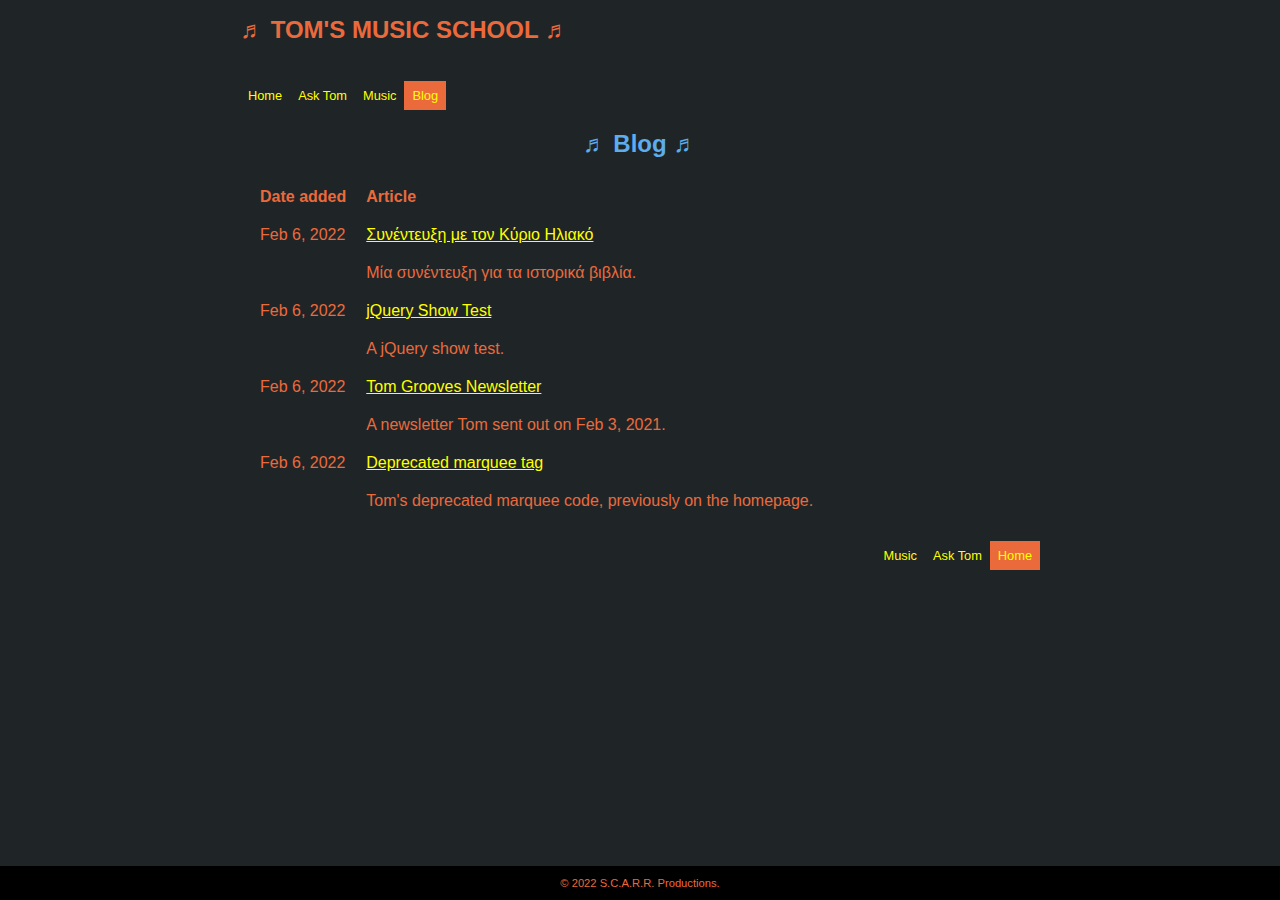
<file: blog.html>
<!DOCTYPE html>
<html lang="en">
<head>
  <title>Blog</title>
  <link rel="stylesheet" href="content/general.css">
  <link rel="icon" type="image/x-icon" href="content/favicon.ico">
  <meta charset="utf-8"/>
  <meta name="viewport" content="width=device-width, initial-scale=1"/>
  <meta name="description" content="Tom's blog never fails to deliver.">
</head>
<body>

<h1 id="tms_title">&#9836; TOM'S MUSIC SCHOOL &#9836;</h1>

<ul class="ul_header">
  <li class="li_header"><a href="index.html">Home</a></li>
  <li class="li_header"><a href="ask-tom.html">Ask Tom</a></li>
  <li class="li_header"><a href="music.html">Music</a></li>
  <li class="li_header"><a href="blog.html" class="active">Blog</a></li>
</ul>

<h2>&#9836; Blog &#9836;</h2>

<table class="blog_table">

  <tr>
    <td><strong>Date added</strong></td>
    <td><strong>Article</strong></td>
    <tr>
    <td rowspan="2">Feb 6, 2022</td>
    <td><a href="content/sinentefxi-me-ton-kirio-iliako.html">Συνέντευξη με τον Κύριο Ηλιακό</a></td>
  </tr>
  <tr>
    <td>Μία συνέντευξη για τα ιστορικά βιβλία.</td>
  </tr>  
  <tr>
    <td rowspan="2">Feb 6, 2022</td>
    <td><a href="content/jquery-show-test.html">jQuery Show Test</a></td>
  </tr>
  <tr>
    <td>A jQuery show test.</td>
  </tr>
  <tr>
    <td rowspan="2">Feb 6, 2022</td>
    <td><a href="content/tom-grooves-newsletter.pdf">Tom Grooves Newsletter</a></td> 
  </tr>
  <tr>
   <td>A newsletter Tom sent out on Feb 3, 2021.</td>
  </tr>   
  <tr>
   <td rowspan="2">Feb 6, 2022</td>
   <td><a href="content/deprecated-marquee-tag.html">Deprecated marquee tag</a></td>
  </tr>
  <tr>
   <td>Tom's deprecated marquee code, previously on the homepage.</td>
  </tr>   
</table>

<ul class="ul_header">
  <li class="li_header_bottom"><a href="index.html" class="active">Home</a></li>
  <li class="li_header_bottom"><a href="ask-tom.html">Ask Tom</a></li>
  <li class="li_header_bottom"><a href="music.html">Music</a></li>
</ul>


<div class="footer">
  <p>&copy; 2022 S.C.A.R.R. Productions.</p>
</div>





<audio id="tms_title_audio" src="content/toms-music-school.mp3"></audio>
  
<script>
document.getElementById("tms_title").addEventListener("click", function(){
    document.getElementById("tms_title_audio").play();
});
  </script>
 
</body>
</html>
</file>
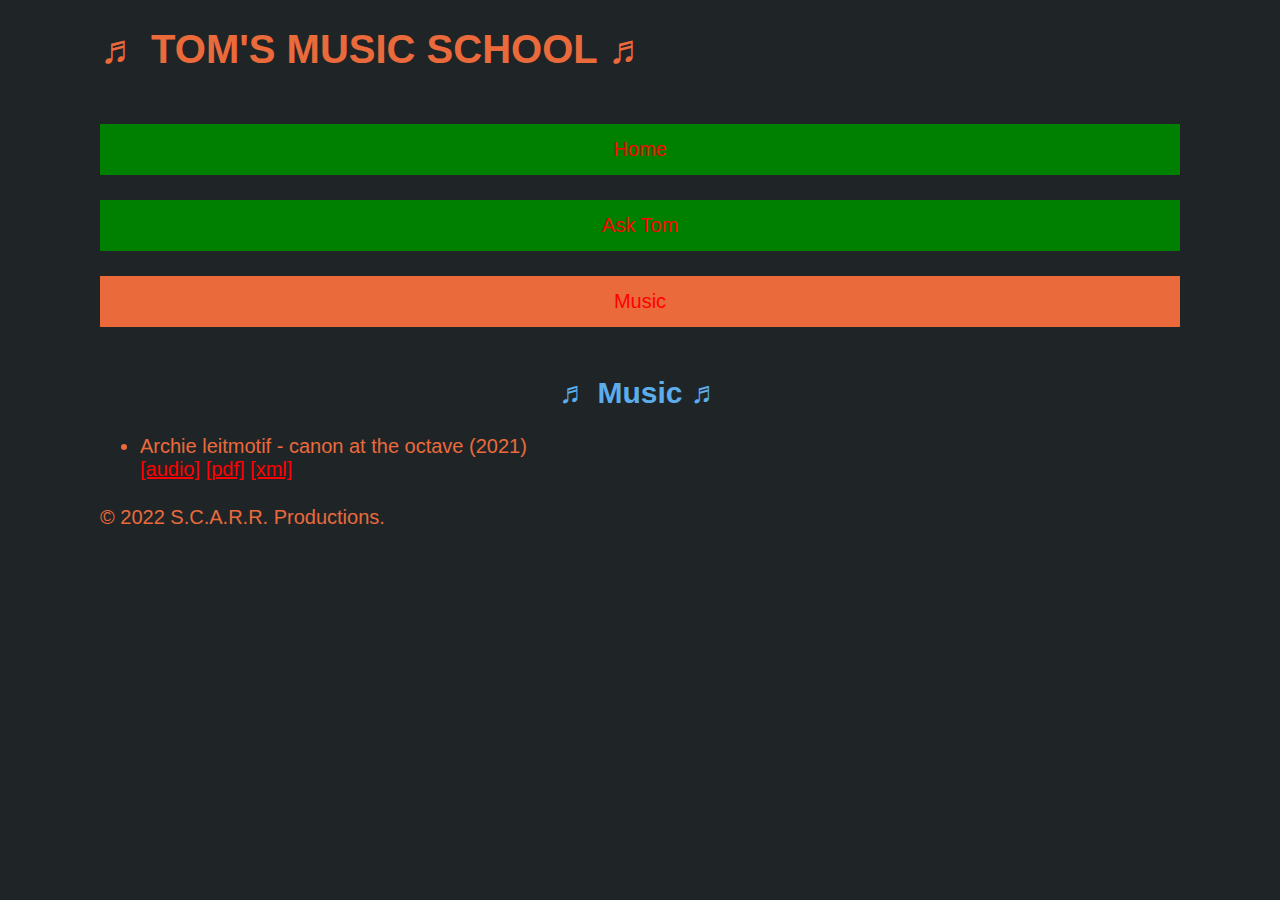
<file: music.html>
<!DOCTYPE html>
<html lang="en">
<head>
  <title>Music</title>
  <link rel="stylesheet" href="styles.css">
  <link rel="icon" type="image/x-icon" href="favicon.ico">
  <meta charset="utf-8"/>
  <meta name="viewport" content="width=device-width, initial-scale=1.0">
  <meta name="description" content="Kool moosic.">
  
</head>
<body>

<h1 id="tms_title">&#9836; TOM'S MUSIC SCHOOL &#9836;</h1>

<ul class="ul_header">
  <li class="li_header"><a href="index.html">Home</a></li>
  <li class="li_header"><a href="ask-tom.html">Ask Tom</a></li>
  <li class="li_header"><a href="music.html" class="active">Music</a></li>
</ul>

<h2>&#9836; Music &#9836;</h2>

<ul>
  <li>Archie leitmotif - canon at the octave (2021)
  <br>
  <a href="content/archie-leitmotif-canon-at-the-octave.mp3">[audio]</a> <a href="content/archie-leitmotif-canon-at-the-octave.pdf">[pdf]</a> <a href="content/archie-leitmotif-canon-at-the-octave.xml">[xml]</a></li>
</ul>

<div class="footer">
  <p>&copy; 2022 S.C.A.R.R. Productions.</p>
</div>





<audio id="tms_title_audio" src="content/toms-music-school.mp3"></audio>
  
<script>
document.getElementById("tms_title").addEventListener("click", function(){
    document.getElementById("tms_title_audio").play();
});
  </script>
  
</body>
</html>
</file>
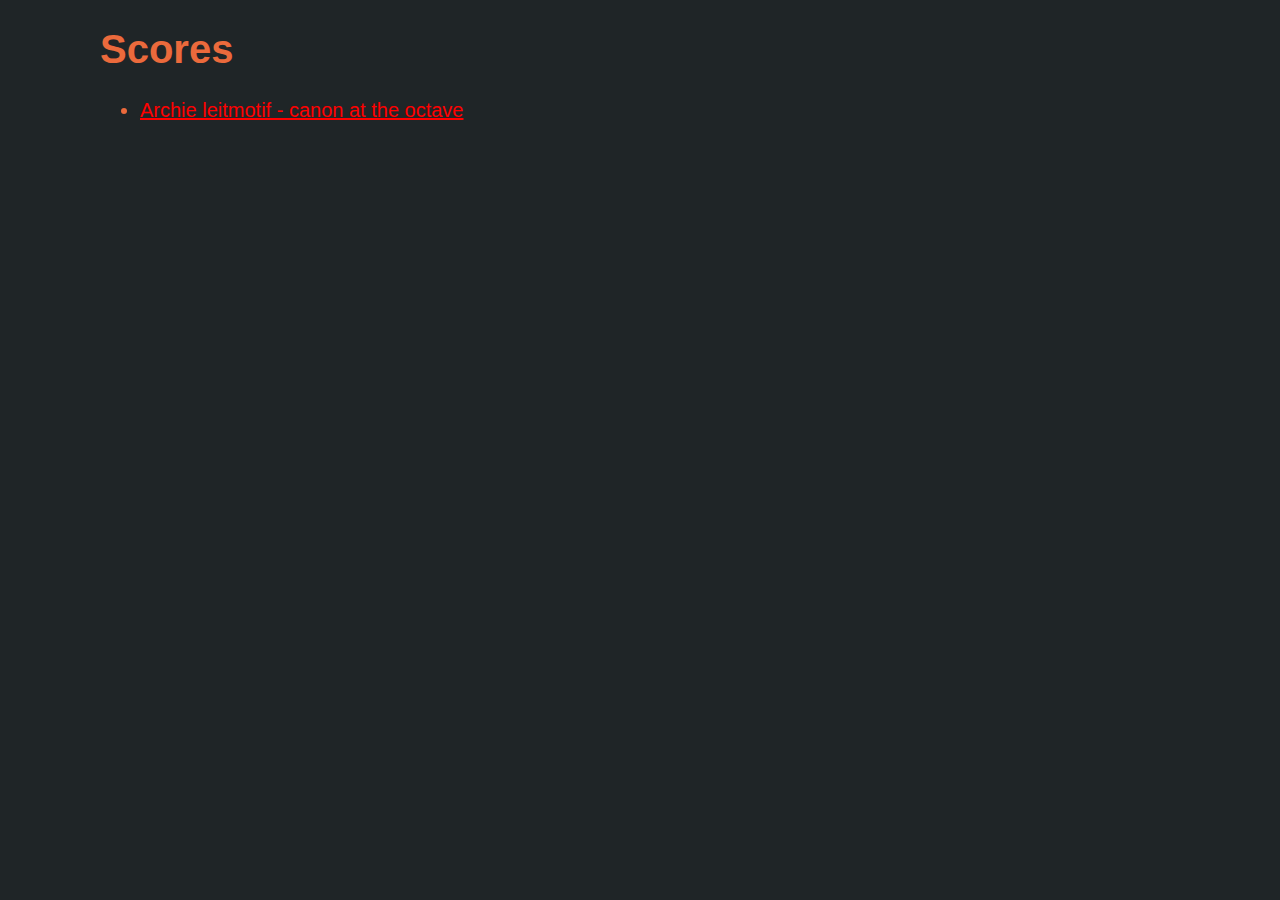
<file: scores.html>
<!DOCTYPE html>
<html lang="en">
<head>
  <title>Scores</title>
  <link rel="stylesheet" href="styles.css">
  <meta charset="utf-8"/>
  <meta name="description" content="Scores and stuff.">
</head>
<body>

<h1>Scores</h1>

<ul>
  <li><a href="abcweb/abcweb.html?score_archie-leitmotif-canon-at-the-octave.js">Archie leitmotif - canon at the octave</a></li>
</ul>

</body>
</html>
</file>
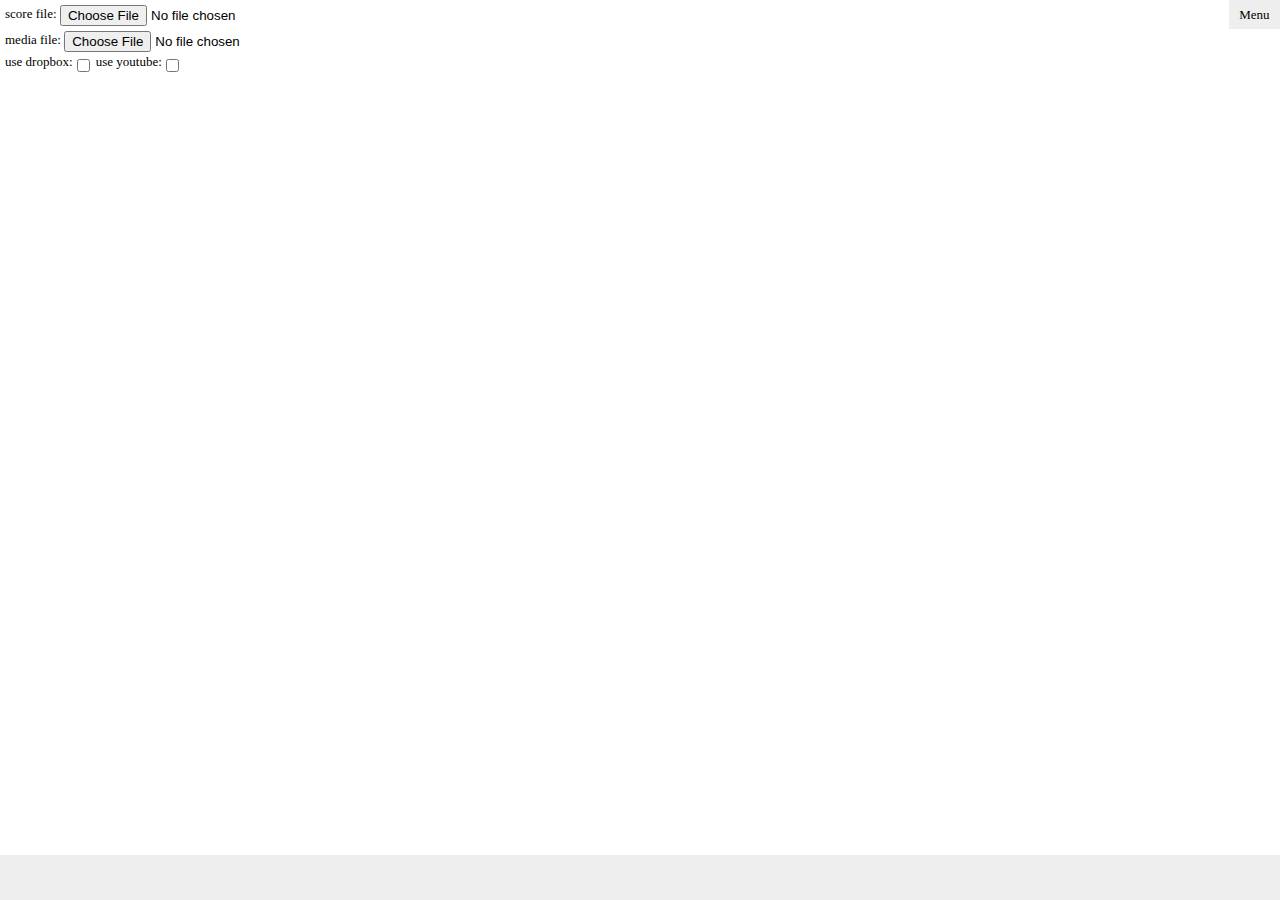
<file: abcweb/abcweb.html>
<!DOCTYPE HTML>
<html><head>
<meta charset="utf-8">
<meta name="viewport" content="width=device-width, initial-scale=1, maximum-scale=1, user-scalable=no" />
<meta name="apple-mobile-web-app-capable" content="yes" />
<script src="jquery-1.11.1.min.js"></script>
<script src="abc2svg-1.js"></script>
<script src="abc2web.js"></script>
<script src="xml2abc.js"></script>
<style>
ul        { margin: 0px; }
label     { display: block; }
input     { vertical-align: middle; }
input[type=checkbox] { margin-top: 7px; }
input[type=number]   { width: 3.5em; }
audio     { display: none; margin-right:5px; vertical-align:middle; z-index:1; position: relative; }
#vid, #vidyub { display: none; margin-right:5px; vertical-align:middle; height:100%; z-index:1; position: relative; }
#meddiv   { text-align: center; height:95%; visibility:hidden; overflow-y:auto; overflow-x: hidden; }
#crediv   { display: inline-block; vertical-align:middle; text-align: left; font-size: small; z-index:1; position: relative; }
#medbts   { position: absolute; left: 5px; font-size:small; visibility:hidden; }
#medlbl   { display: block; margin-top: 5px; }
#yvdlbl   { display: none; margin-top: 5px; }
#drplbl, #yublbl { display: inline-block; }
#drplbl:hover, #yublbl:hover:hover { background: #aaa; }
#speed    { vertical-align: middle; }
#help     { display: none;  background-color:#eee; font-size:small; width:800px; border: 1px solid black; padding: 5px; }
#help td  { padding-left: 10px; }
#help.showhlp { display: block; position: absolute; right:3px; top:5px; z-index:2; }
#helpm    { text-align: center; padding: 3px; }
#helpm:hover { background-color: #aaa; cursor: pointer; }
#sync     { position: absolute; right: 0px; top: 0px; text-align: right; font-size: small;
            visibility: hidden; z-index:2; max-height: 100%; overflow-y: auto;
            background: #eee; padding-left: 0.3em; padding-right: 0.3em; }
#sync #sync_out { display:none; background: yellow; }
#sync_info { text-align: center; }
html, body  { margin:0px; height:100%; background:white; }
body { -webkit-tap-highlight-color: transparent; -webkit-user-select: none; -webkit-touch-callout: none; }
#buttons  { height:10%; }
#buttons.video { height:50%; }
#notation { overflow:auto; }
#notation svg { overflow:hidden; display:block; }  /* overflow for Edge and IE-11 */
#err      { overflow:auto; margin:0px; height:5%; background-color: #eee; visibility:hidden; }
#err:hover { height:  50%; width:100%; position:absolute; top:50%; }
#streep   { position:absolute; background-color:#aaa; opacity:0.0; height:10px; width:100%; }
#abcfile, #mediafile, #yubfile { display: inline-block; }
.dlog      { display:none; background-color:lightblue; position:absolute; left:30%; top:30%; width:30%; padding:10px; }
#yubload  { top:10%; }
#countin  { left:40%; width:1em; font-size:10em; z-index:2; color:green; background:none; }
#menu     { background-color: #eee; position: relative; }
#menu label, #sync_out label { margin-top: 0.3em; }
#menu label:hover, #sync_out label:hover { background: #aaa; }
#mbar:hover { background: #aaa; cursor: pointer; }
.noheight { height: 0px !important; }
.indrag   { background: #aaa; }
.abcimp   { color: red; }
.dashed   { border-bottom: thin dashed black; }
#rollijn  { position:absolute; height:30px; width:100%; z-index:1; top: 50%; }
#rollijn:hover, .rolgroen { cursor:row-resize; background: rgba(0,255,0,0.3); }
</style>
</head><body title="you can also drag/drop a score or preload file here">
<div id="buttons">
    <div style="height: 5px;"></div>
    <div id="sync">
        <div id="menu"><div id="mbar" style="padding: 0.5em;">Menu</div>
            <label>full screen<input id="fscr" type="checkbox"/></label>
            <label id="snclbl">enable sync<input id="synbox" type="checkbox" accesskey="e"/></label>
            <label>speed ctrl<input id="spdctl" type="checkbox"/></label>
            <label>loop mode<input id="lopctl" type="checkbox"/></label>
            <label>file buttons<input id="btns" type="checkbox"/></label>
            <label id="ncrlbl">no cursor<input id="nocsr" type="checkbox"/></label>
            <label id="lnclbl">note cursor<input id="lncsr" type="checkbox"/></label>
            <label>center player<input id="ctrmed" type="checkbox"/></label>
            <label>center score<input id="ctrnot" type="checkbox"/></label>
            <label>hide player<input id="noplyr" type="checkbox"/></label>
            <label id="asclbl">autoscale<input id="autscl" type="checkbox"/></label>
            <label>skip repeats<input id="repskip" type="checkbox"/></label>
            <label>count in<input id="cntin" type="checkbox"/></label>
            <label>metronome<input id="metro" type="checkbox"/></label>
            <label>dotted line<input id="dotted" type="checkbox"/></label>
            <label id="helpm">help</label>
        </div>
        <div id="sync_out">
            <div id="sync_info"></div>
            <label style="text-align:center"><button id="save">save</button></label>
            <label>wait offset: <input id="woff" type="checkbox"></input></label>
            <label id="implbl">import: <input id="impbox" type="checkbox"></input></label>
            <label>jump: <input id="jump" type="checkbox"></input></label>
            <label>scramble: <input id="encr" type="checkbox"></input></label>
        </div>
    </div>
    <div id="medbts">
        <label><span id="abclbl">score file: </span><div id="abcfile"><input type="file" id="fknp" accept=".abc,.xml,.js" tabindex="1"/></div></label>
        <label id="medlbl">media file: <div id="mediafile"><input type="file" id="mknp" accept="audio/*, video/*" tabindex="2"/></div></label>
        <label id="yvdlbl">youtube id: <div id="yubfile">
            <input type="text" id="yubid" size="11" value="qx-ymShyfIk" title="11 characters" pattern="[A-Za-z0-9\-_]{11}"/>
            <input type="button" id="yknp" value="load"/>
        </div></label>
        <label id="drplbl">use dropbox:<input id="drpuse" type="checkbox" tabindex="3"/></label>
        <label id="yublbl">use youtube:<input id="yubuse" type="checkbox" tabindex="4"/></label>
    </div>
    <div id="meddiv">
        <audio id="aud" controls="controls">Your browser does not support the audio element.</audio>
        <video id="vid" controls="controls">Your browser does not support the video element.</video>
        <div id="vidyub"></div>
        <div id="crediv">
            <div id="credits"></div>
            <form id="spdlbl">speed: 
                <input id="speed" type="number" min="0.1" step="0.05" max="4.0" title="0.1 <= float <= 4.0"></input>
            </form>
        </div>
    </div>
</div>
<div id="streep"></div>
<div id="rollijn" class="dashed"></div>
<div id="notation"></div>
<pre id="err"></pre>
<div id="saveDiv" style="display:none"></div>
<div id="help">
    Clicking in the margin of the score pauses/resumes the audio/video.<br>
    The menu is explained in the <a href="http://wim.vree.org/js/readme.html" target="_blank">usage instructions</a><br>
    <span>You can use the following keys:</span><ul>
    <table>
        <tr><td><b>spacebar</td><td>pause/continue</td><td><b>a</b></td><td>toggle autoscale</td></tr>
        <tr><td><b>&rarr;</b> </td><td>go to next measure</td>       <td><b>l</b></td><td>toggle line/measure cursor</td></tr>
        <tr><td><b>&larr;</b> </td><td>go to previous measure</td>   <td><b>h</b></td><td>toggle help</td><td><b>f</b></td><td>toggle file buttons</td></tr>
        <tr><td><b>+</b>/<b>-</b>    </td><td>increase/decrease speed</td>  <td><b>m</b></td><td>toggle menu</td><td><b>s</b></td><td>toggle speed/loop</td></tr>
    </table>
    </ul>
    In addition, when synchronization is enabled:<ul>
    <table>
        <tr><td><b>,</b></td><td>shorten the duration of the current measure</td>
            <td><b>ctrl-,</b></td><td>shorten the initial offset (idle time before cursor starts moving).</td></tr>
        <tr><td><b>.</b></td><td>lengthen the duration of the current measure</td>
            <td><b>ctrl-.</b></td><td>lengthen the initial offset.</td></tr>
        <tr><td><b>w</b> or<br/>save&nbsp;button</td>
            <td colspan="3">save timings, abc code and other settings to a file (called a preload file).
            Also works with dropbox. You can load a preload file with the score file button.
            (see <a href="http://wim.vree.org/js/readme.html" target="_blank">usage instructions</a> for more info)
            </td></tr>
    </table></ul>
    looping:<ul>In loop mode the first two clicks in the score set the left and right edge of the looping range.
    (subsequent clicks adjust the closest range marker)
    </ul>
    synchronizing:<ul>
        <li>When your audio file is synthesized from score, no manual synchronization is necessary.
        Otherwise (e.g. live performance or video) you have to synchronize the media manually.</li>
        <li>By clicking in a measure you synchronize the *first* beat of that measure to the audio.</li>
        <li>Clicking in the first measure synchronizes the first beat (of the music) to (the first note) in the media file. This
        sets the, so called, offset of the media file.</li>
        <li>The duration of the current measure and offset are shown in the top right corner of the display.
        You can precisely adjust these numbers with the keyboard sync commands (preferably when media is paused).</li>
    </ul>
</div>
<pre id="wait" class="dlog">Loading, please wait ...</pre>
<pre id="yubload" class="dlog">Youtube player loading, please wait ...</pre>
<div id="countin" class="dlog"></div>
</body>
</html>
</file>
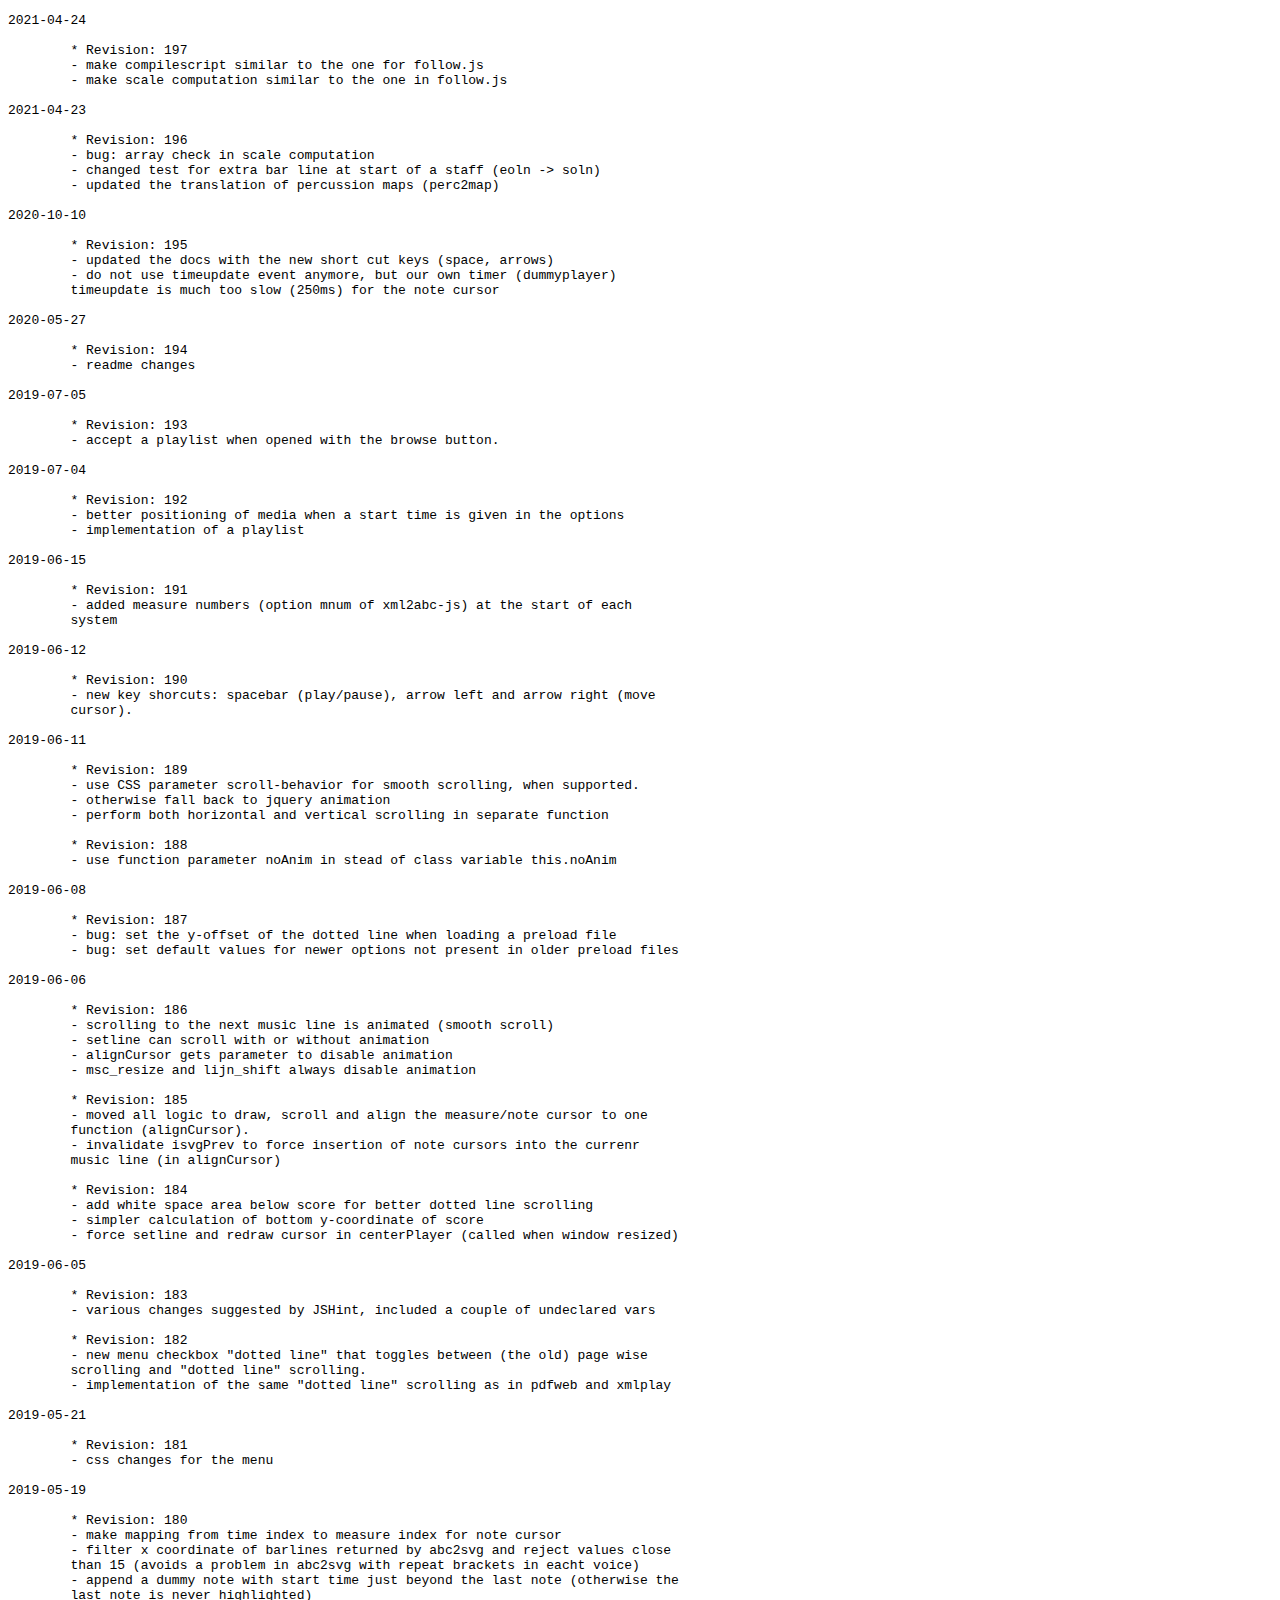
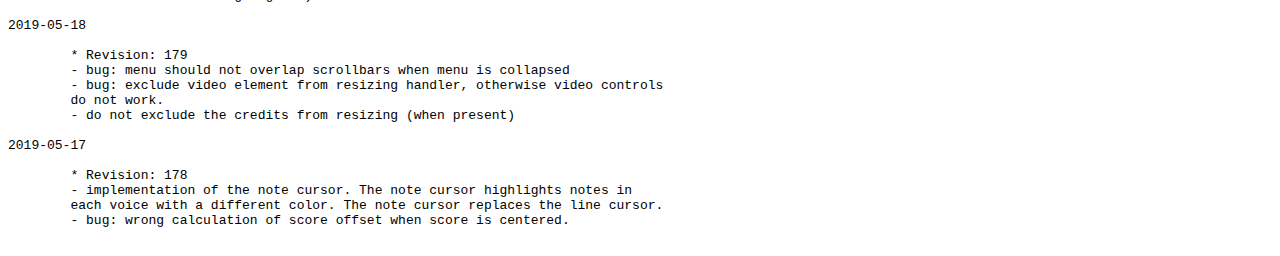
<file: abcweb/change_log.html>
<!DOCTYPE HTML><html><head><meta charset="utf-8"></head>
<body><pre>2021-04-24

	* Revision: 197
	- make compilescript similar to the one for follow.js
	- make scale computation similar to the one in follow.js

2021-04-23

	* Revision: 196
	- bug: array check in scale computation
	- changed test for extra bar line at start of a staff (eoln -&gt; soln)
	- updated the translation of percussion maps (perc2map)

2020-10-10

	* Revision: 195
	- updated the docs with the new short cut keys (space, arrows)
	- do not use timeupdate event anymore, but our own timer (dummyplayer)
	timeupdate is much too slow (250ms) for the note cursor

2020-05-27

	* Revision: 194
	- readme changes

2019-07-05

	* Revision: 193
	- accept a playlist when opened with the browse button.

2019-07-04

	* Revision: 192
	- better positioning of media when a start time is given in the options
	- implementation of a playlist

2019-06-15

	* Revision: 191
	- added measure numbers (option mnum of xml2abc-js) at the start of each
	system

2019-06-12

	* Revision: 190
	- new key shorcuts: spacebar (play/pause), arrow left and arrow right (move
	cursor).

2019-06-11

	* Revision: 189
	- use CSS parameter scroll-behavior for smooth scrolling, when supported.
	- otherwise fall back to jquery animation
	- perform both horizontal and vertical scrolling in separate function

	* Revision: 188
	- use function parameter noAnim in stead of class variable this.noAnim

2019-06-08

	* Revision: 187
	- bug: set the y-offset of the dotted line when loading a preload file
	- bug: set default values for newer options not present in older preload files

2019-06-06

	* Revision: 186
	- scrolling to the next music line is animated (smooth scroll)
	- setline can scroll with or without animation
	- alignCursor gets parameter to disable animation
	- msc_resize and lijn_shift always disable animation

	* Revision: 185
	- moved all logic to draw, scroll and align the measure/note cursor to one
	function (alignCursor).
	- invalidate isvgPrev to force insertion of note cursors into the currenr
	music line (in alignCursor)

	* Revision: 184
	- add white space area below score for better dotted line scrolling
	- simpler calculation of bottom y-coordinate of score
	- force setline and redraw cursor in centerPlayer (called when window resized)

2019-06-05

	* Revision: 183
	- various changes suggested by JSHint, included a couple of undeclared vars

	* Revision: 182
	- new menu checkbox "dotted line" that toggles between (the old) page wise
	scrolling and "dotted line" scrolling.
	- implementation of the same "dotted line" scrolling as in pdfweb and xmlplay

2019-05-21

	* Revision: 181
	- css changes for the menu

2019-05-19

	* Revision: 180
	- make mapping from time index to measure index for note cursor
	- filter x coordinate of barlines returned by abc2svg and reject values close
	than 15 (avoids a problem in abc2svg with repeat brackets in eacht voice)
	- append a dummy note with start time just beyond the last note (otherwise the
	last note is never highlighted)

2019-05-18

	* Revision: 179
	- bug: menu should not overlap scrollbars when menu is collapsed
	- bug: exclude video element from resizing handler, otherwise video controls
	do not work.
	- do not exclude the credits from resizing (when present)

2019-05-17

	* Revision: 178
	- implementation of the note cursor. The note cursor highlights notes in
	each voice with a different color. The note cursor replaces the line cursor.
	- bug: wrong calculation of score offset when score is centered.

</pre></body></html>
</file>
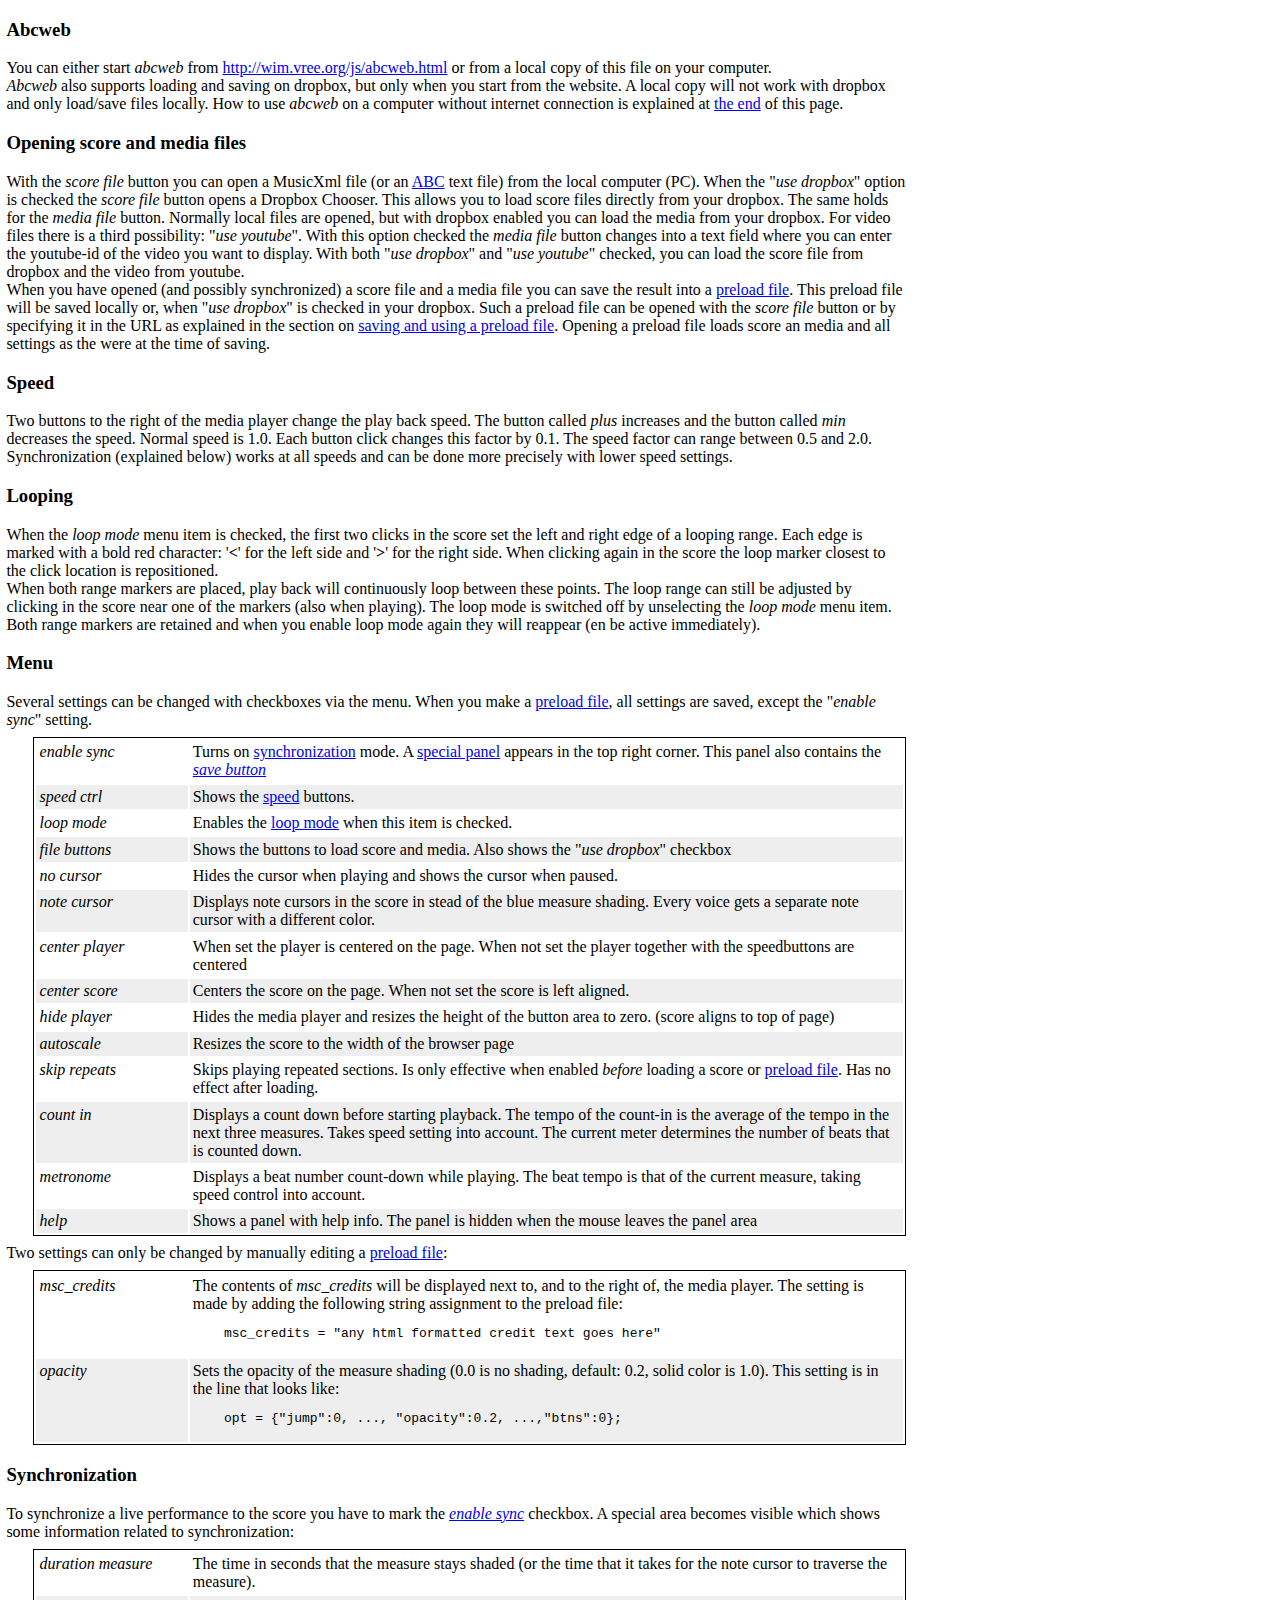
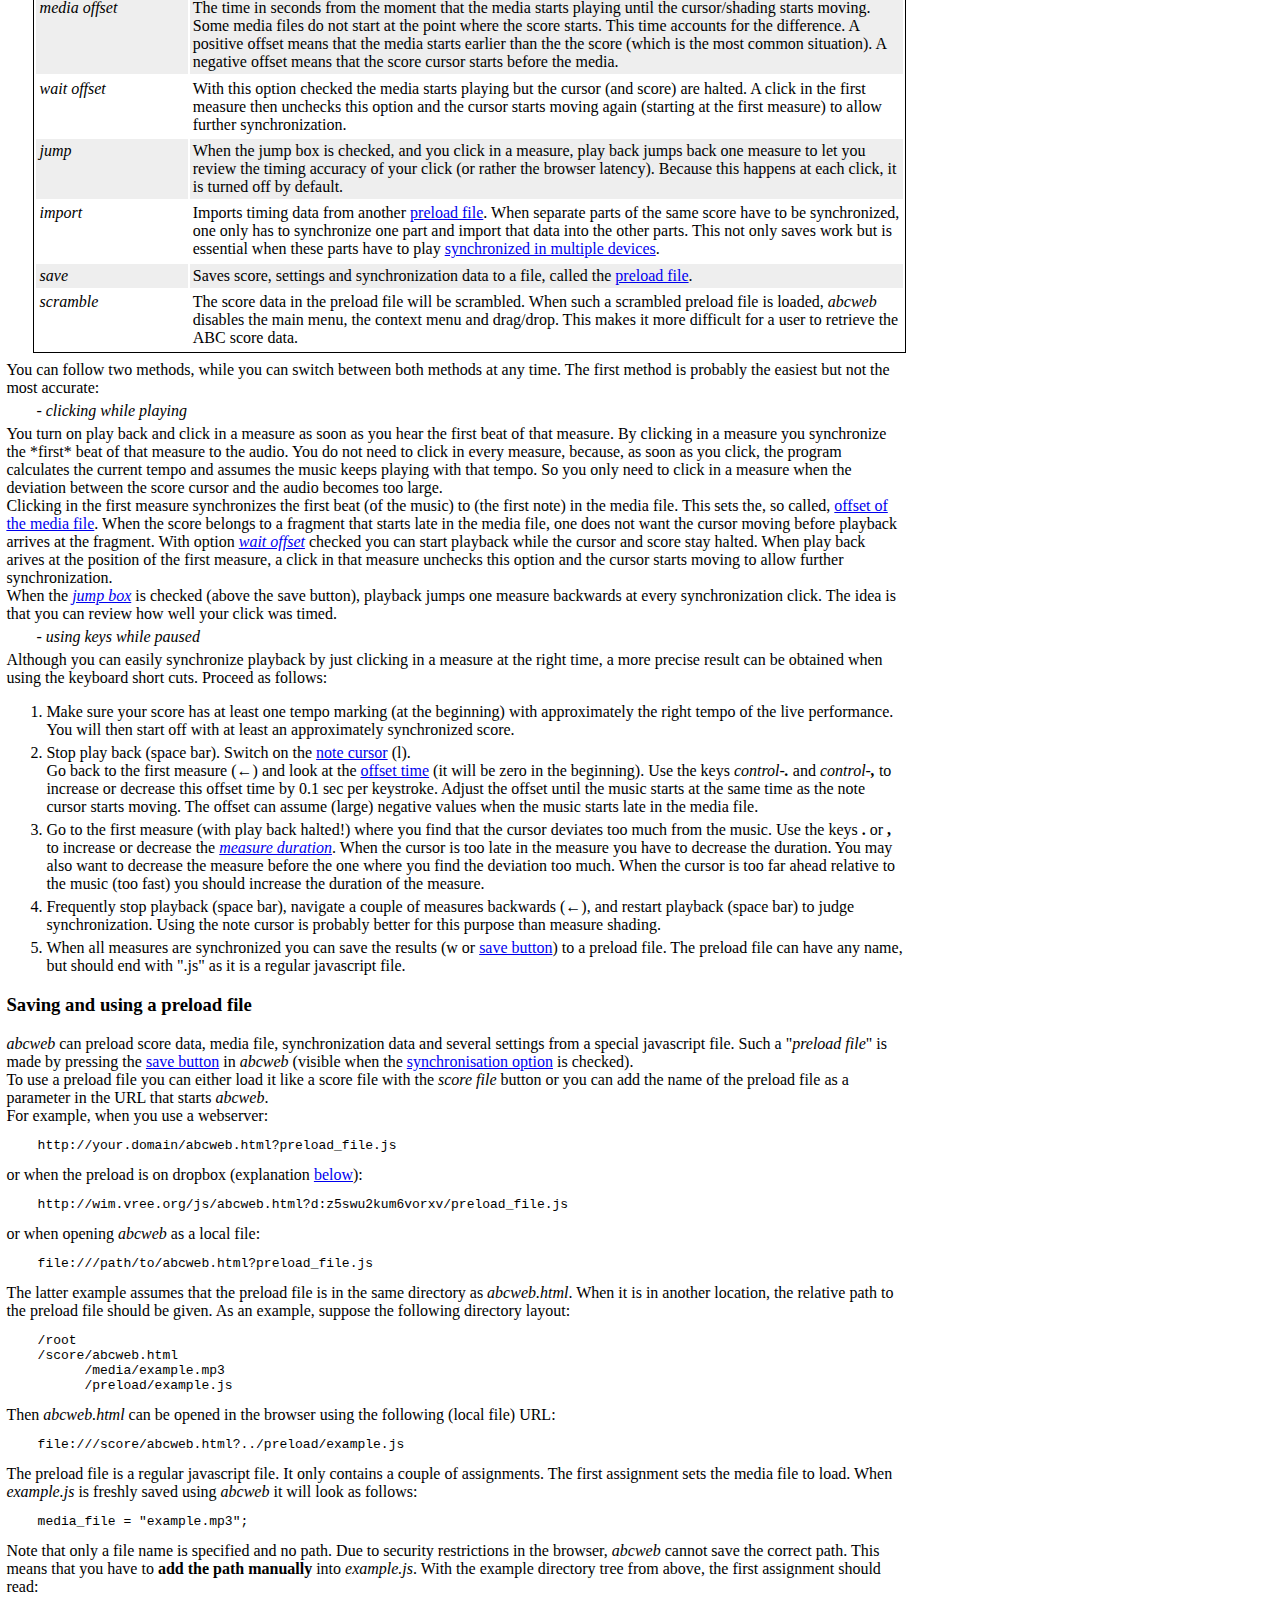
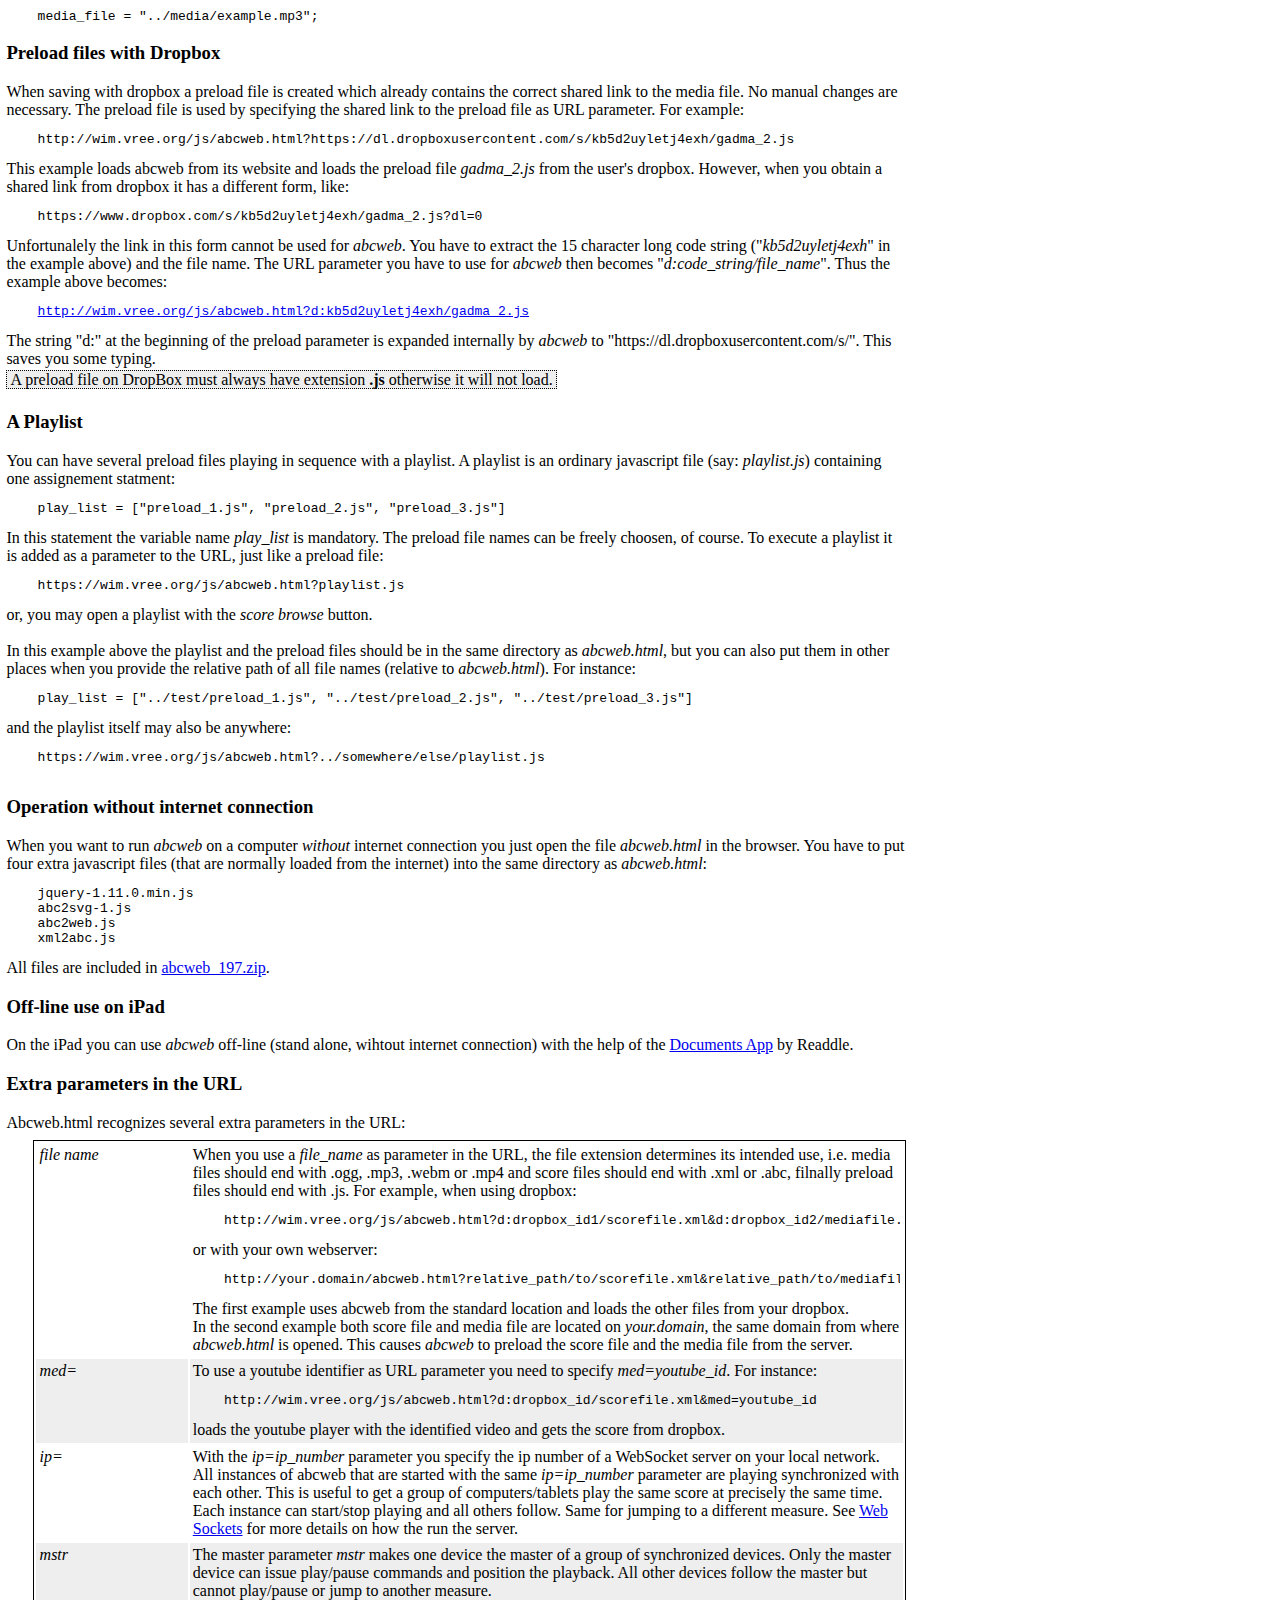
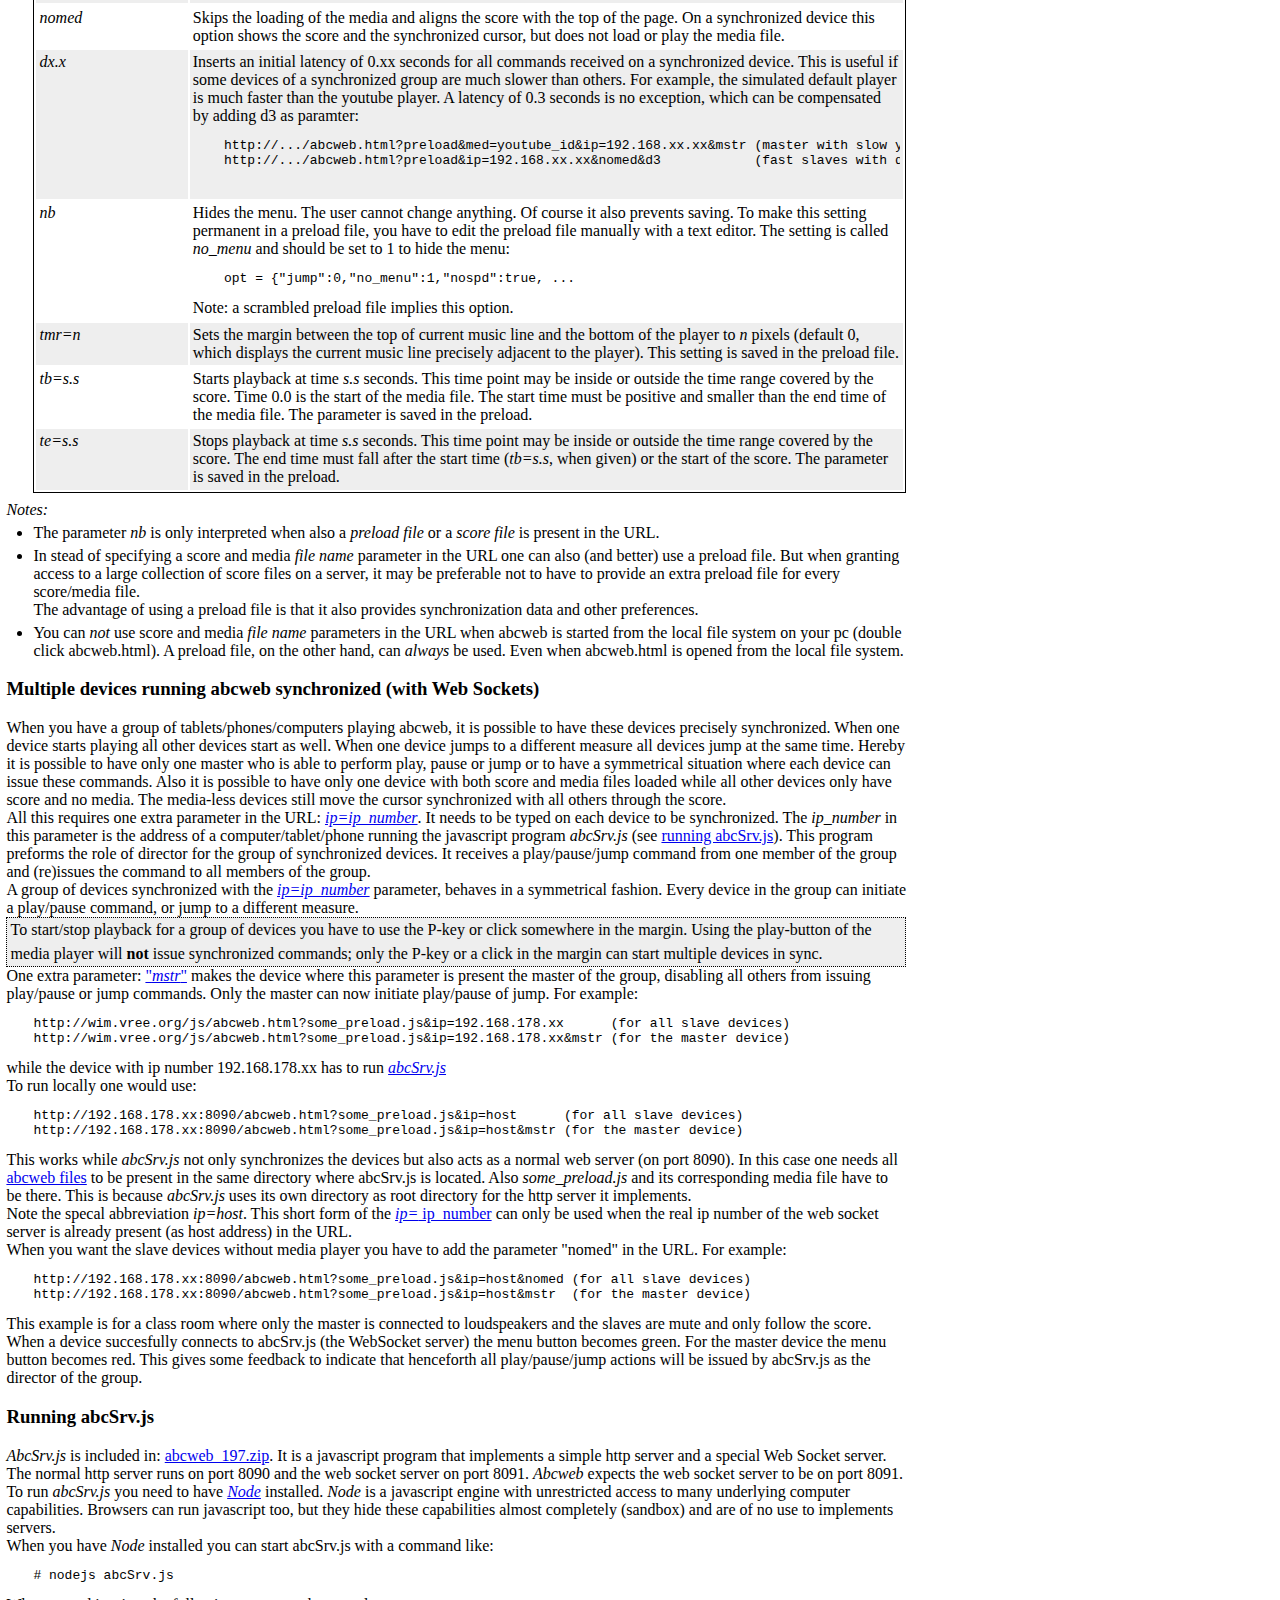
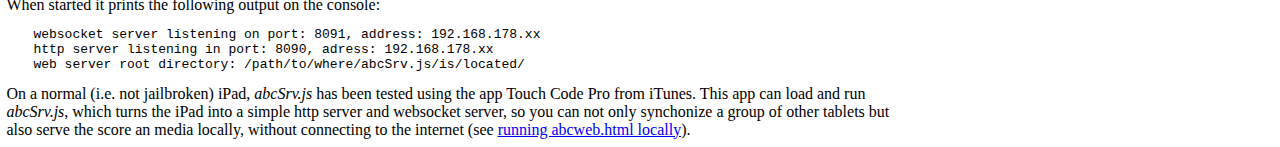
<file: abcweb/readme.html>
<!DOCTYPE HTML>
<html><head>
<meta charset="utf-8">
<meta name="viewport" content="width=device-width", initial-scale=1.0">
<style>
body { max-width: 900px; width: 99%; margin-right: 0.5%; margin-left: 0.5%; }
.tab { border: thin black solid; margin-top:0.5em; margin-bottom:0.5em;
       width: 97%; table-layout: fixed; }
.indent { margin-left: 3%; }
td:first-child { width: 17%; word-break: break-word; }
td:last-child { width: 83%; }
.tab td { padding:0.2em; vertical-align: top; }
.tab tr:nth-child(even) { background-color: #eee; }
li { margin-bottom: 5px; }
pre { overflow-x: auto; }
</style>
</head><body>
<h3>Abcweb</h3>
You can either start <em>abcweb</em> from
<a href="http://wim.vree.org/js/abcweb.html">http://wim.vree.org/js/abcweb.html</a> or from a local copy of this
file on your computer.<br>
<em>Abcweb</em> also supports loading and saving on dropbox, but only when you start from the website.
A local copy will not work with dropbox and only load/save files locally.
How to use <em>abcweb</em> on a computer without internet connection is explained at
<a href="#nonet">the end</a> of this page.

<h3>Opening score and media files</h3>
With the <em>score file</em> button you can open a MusicXml file (or an <a href="https://en.wikipedia.org/wiki/Abc_notation">ABC</a>
text file) from the local computer (PC).
When the &quot;<em>use dropbox</em>&quot; option is checked the <em>score file</em> button opens a Dropbox Chooser. This allows you
to load score files directly from your dropbox.
The same holds for the <em>media file</em> button. Normally local files are opened, but with dropbox enabled you can load
the media from your dropbox. For video files there is a third possibility: &quot;<em>use youtube</em>&quot;. With this option checked the
<em>media file</em> button changes into a text field where you can enter the youtube-id of the video you want to display.
With both &quot;<em>use dropbox</em>&quot; and &quot;<em>use youtube</em>&quot; checked, you can load the score file from dropbox and
the video from youtube.<br>
When you have opened (and possibly synchronized) a score file and a media file you can save the result into a <a href="#preload">preload file</a>.
This preload file will be saved locally or, when &quot;<em>use dropbox</em>&quot; is checked in your dropbox. Such a preload file can be opened
with the <em>score file</em> button or by specifying it in the URL as explained in the section on <a href="#preload">saving and using a preload file</a>.
Opening a preload file loads score an media and all settings as the were at the time of saving.

<h3><a name="speed"></a>Speed</h3>
Two buttons to the right of the media player change the play back speed. The button called <em>plus</em>
increases and the button called <em>min</em> decreases the speed. Normal speed is 1.0. Each button click changes
this factor by 0.1. The speed factor can range between 0.5 and 2.0. Synchronization (explained below) works at all speeds
and can be done more precisely with lower speed settings.<p>

<h3><a name="loop"></a>Looping</h3>
When the <em>loop mode</em> menu item is checked, the first two clicks in the score
set the left and right edge of a looping range. Each edge is marked with a bold red character:
&apos;<b>&lt;</b>&apos; for the left side and &apos;<b>&gt;</b>&apos; for the right side. When clicking again in
the score the loop marker closest to the click location is repositioned.<br>
When both range markers are placed, play back will continuously loop between these points. The loop range can still
be adjusted by clicking in the score near one of the markers (also when playing).
The loop mode is switched off by unselecting the <em>loop mode</em> menu item. Both range markers are retained and when you enable
loop mode again they will reappear (en be active immediately).
</p>

<h3>Menu</h3>
Several settings can be changed with checkboxes via the menu. When you make a <a href="#preload">preload file</a>, all
settings are saved, except the &quot;<em>enable sync</em>&quot; setting.
<table class="indent tab">
<a name="synbx"></a>
<tr><td><em>enable sync</em></td>
    <td>Turns on <a href="#sync">synchronization</a> mode. A <a href="#synpn">special panel</a> appears in the top right corner.
    This panel also contains the <a href="#save"><em>save button</em></a></td></tr>
<tr><td><em>speed ctrl</em></td>
    <td>Shows the <a href="#speed">speed</a> buttons.</td></tr>
<tr><td><em>loop mode</em></td>
    <td>Enables the <a href="#loop">loop mode</a> when this item is checked.</td></tr>
<tr><td><em>file buttons</em></td>
    <td>Shows the buttons to load score and media. Also shows the &quot;<em>use dropbox</em>&quot; checkbox</td></tr>
<tr><td><em>no cursor</em></td>
    <td>Hides the cursor when playing and shows the cursor when paused.</td></tr>
<tr><td><a name="lncsr"></a><em>note cursor</em></td>
    <td>Displays note cursors in the score in stead of the blue measure shading. Every voice gets a
    separate note cursor with a different color.</td></tr>
<tr><td><em>center player</em></td>
    <td>When set the player is centered on the page. When not set the player together with the speedbuttons are centered</td></tr>
<tr><td><em>center score</em></td>
    <td>Centers the score on the page. When not set the score is left aligned.</td></tr>
<tr><td><em>hide player</em></td>
    <td>Hides the media player and resizes the height of the button area to zero. (score aligns to top of page)</td></tr>
<tr><td><em>autoscale</em></td>
    <td>Resizes the score to the width of the browser page</td></tr>
<tr><td><em>skip repeats</em></td>
    <td>Skips playing repeated sections. Is only effective when enabled <em>before</em> loading a score or <a href="#preload">preload file</a>.
    Has no effect after loading.
    </td></tr>
<tr><td><em>count in</em></td>
    <td>Displays a count down before starting playback. The tempo of the count-in is the average of the tempo in
    the next three measures. Takes speed setting into account. The current meter determines the number of beats that is counted down.</td></tr>
<tr><td><em>metronome</em></td>
    <td>Displays a beat number count-down while playing. The beat tempo is that of the current measure,
    taking speed control into account.</td></tr>
<tr><td><em>help</em></td>
    <td>Shows a panel with help info. The panel is hidden when the mouse leaves the panel area</td></tr>
</table>
Two settings can only be changed by manually editing a <a href="#preload">preload file</a>:
<table class="indent tab">
<tr><td><em>msc_credits</em></td>
    <td>The contents of <em>msc_credits</em> will be displayed next to, and to the right of, the media player.
    The setting is made by adding the following string assignment to the preload file:
    <pre>    msc_credits = "any html formatted credit text goes here"</pre></td></tr>
<tr><td><em>opacity</em></td>
    <td>Sets the opacity of the measure shading (0.0 is no shading, default: 0.2, solid color is 1.0).
    This setting is in the line that looks like:
    <pre>    opt = {"jump":0, ..., "opacity":0.2, ...,"btns":0};</pre></td></tr>
</table>

<a name="sync"></a>
<h3>Synchronization</h3>
To synchronize a live performance to the score you have to mark the <a href="#synbx"><em>enable sync</em></a> checkbox. A special area
becomes visible which shows some information related to synchronization:
<a name="synpn"></a>
<table class="indent tab">
<tr><td><a name="mdur"></a><em>duration measure</em></td>
    <td>The time in seconds that the measure stays shaded (or the time that it takes for the note cursor to traverse the measure).
    </td></tr>
<tr><td><a name="offset"></a><em>media offset</em></td>
    <td>The time in seconds from the moment that the media starts playing until the cursor/shading starts moving. Some media files do
    not start at the point where the score starts. This time accounts for the difference. A positive offset means that the media
    starts earlier than the the score (which is the most common situation). A negative offset means that the score cursor starts
    before the media.
    </td></tr>
<tr><td><a name="woff"></a><em>wait offset</em></td>
    <td>With this option checked the media starts playing but the cursor (and score) are halted. A click in the first measure then 
    unchecks this option and the cursor starts moving again (starting at the first measure) to allow further synchronization.
    </td></tr>
<tr><td><a name="jump"></a><em>jump</em></td>
    <td>When the jump box is checked, and you click in a measure, play back jumps back one measure to let you review the timing
    accuracy of your click (or rather the browser latency). Because this happens at each click, it is turned off by default.
    </td></tr>
<tr><td><a name="import"></a><em>import</em></td>
    <td>Imports timing data from another <a href="#preload">preload file</a>. When separate parts of the same score have to be
    synchronized, one only has to synchronize one part and import that data into the other parts. This not only saves
    work but is essential when these parts have to play <a href="#wsok">synchronized in multiple devices</a>.
    </td></tr>
<tr><td><a name="save"></a><em>save</em></td>
    <td>Saves score, settings and synchronization data to a file, called the <a href="#preload">preload file</a>.
    </td></tr>
<tr><td><a name="scrm"></a><em>scramble</em></td>
    <td>The score data in the preload file will be scrambled. When such a scrambled preload file is loaded, <em>abcweb</em> disables
    the main menu, the context menu and drag/drop. This makes it more difficult for a user to retrieve the ABC score data.
    </td></tr>
</table>
You can follow two methods, while you can switch between both methods at any time. The first method is probably the easiest
but not the most accurate:
<div style="margin-left: 30px; margin-bottom: 5px; margin-top: 5px;">- <i>clicking while playing</i></div>
You turn on play back and click in a measure as soon as you hear the first beat of that measure.
By clicking in a measure you synchronize the *first* beat of that measure to the audio. You do not need to click in
every measure, because, as soon as you click, the program calculates the current tempo and assumes the music keeps
playing with that tempo. So you only need to click in a measure when the deviation between the score cursor and the
audio becomes too large.<br>
Clicking in the first measure synchronizes the first beat (of the music) to (the first note) in the media file. This
sets the, so called, <a href="#offset">offset of the media file</a>. When the score belongs to a fragment that starts late in the
media file, one does not want the cursor moving before playback arrives at the fragment.
With option <a href="#woff"><em>wait offset</em></a> checked you can start playback while the cursor and score stay halted. When
play back arives at the position of the first measure, a click in that measure unchecks this option and the cursor starts moving
to allow further synchronization.
<br>
When the <a href="#jump"><em>jump box</em></a> is checked (above the save button), playback jumps one measure backwards at every
synchronization click. The idea is that you can review how well your click was timed.
<div style="margin-left: 30px; margin-bottom: 5px; margin-top: 5px;">- <i>using keys while paused</i></div>
Although you can easily synchronize playback by just clicking in a measure at the right time, a more precise result
can be obtained when using the keyboard short cuts. Proceed as follows:
<ol>
<li>Make sure your score has at least one tempo marking (at the beginning) with approximately the right tempo of the
live performance. You will then start off with at least an approximately synchronized score.</li>
<li>Stop play back (space bar). Switch on the <a href="#lncsr">note cursor</a> (l).<br>
Go back to the first measure (&larr;) and look at the <a href="#offset">offset time</a> (it will be zero in the beginning).
Use the keys <em>control-<b>.</b></em> and <em>control-<b>,</b></em> to increase or decrease this offset time by 0.1 sec per keystroke.
Adjust the offset until the music starts at the same time as the note cursor starts moving. The offset can assume (large)
negative values when the music starts late in the media file.
</li>
<li>Go to the first measure (with play back halted!) where you find that the cursor deviates too much from the music. Use
the keys <b>.</b> or <b>,</b> to increase or decrease the <a href="#mdur"><em>measure duration</em></a>. When the cursor is too
late in the measure you have to decrease the duration. You may also want to decrease the measure before the one where you find
the deviation too much. When the cursor is too far ahead relative to the music (too fast) you should increase the duration of
the measure.</li>
<li>Frequently stop playback (space bar), navigate a couple of measures backwards (&larr;), and restart playback (space bar)
to judge synchronization.
Using the note cursor is probably better for this purpose than measure shading.</li>
<li>When all measures are synchronized you can save the results (w or <a href="#save">save button</a>) to a preload file. The preload file
can have any name, but should end with &quot;.js&quot; as it is a regular javascript file.</li>
</ol>

<a name="preload"></a>
<h3>Saving and using a preload file</h3>
<em>abcweb</em> can preload score data, media file, synchronization data and several settings from a special javascript file.
Such a &quot;<em>preload file</em>&quot; is made by pressing the <a href="#save">save button</a> in <em>abcweb</em>
(visible when the <a href="#synbx">synchronisation option</a> is checked).<br>
To use a preload file you can either load it like a score file with the <em>score file</em> button
or you can add the name of the preload file as a parameter in the URL that starts <em>abcweb</em>.<br>
For example, when you use a webserver:<br>
<pre>
    http://your.domain/abcweb.html?preload_file.js
</pre>
or when the preload is on dropbox (explanation <a href="#dropbox">below</a>):
<pre>
    http://wim.vree.org/js/abcweb.html?d:z5swu2kum6vorxv/preload_file.js
</pre>
or when opening <em>abcweb</em> as a local file:
<pre>
    file:///path/to/abcweb.html?preload_file.js
</pre>
The latter example assumes that the preload file is in the same directory as <em>abcweb.html</em>. When it is in 
another location, the relative path to the preload file should be given.
As an example, suppose the following directory layout:
<pre>
    /root
    /score/abcweb.html
          /media/example.mp3
          /preload/example.js
</pre>
Then <em>abcweb.html</em> can be opened in the browser using the following (local file) URL: 
<pre>
    file:///score/abcweb.html?../preload/example.js
</pre>
The preload file is a regular javascript file. It only contains a couple of assignments. The first assignment sets the
media file to load. When <em>example.js</em> is freshly saved using <em>abcweb</em> it will look as follows:
<pre>
    media_file = "example.mp3";
</pre>
Note that only a file name is specified and no path. Due to security restrictions in the
browser, <em>abcweb</em> cannot save the correct path. This means that you have to <b>add the path manually</b> into
<em>example.js</em>. With the example directory tree from above, the first assignment should read:
<pre>
    media_file = "../media/example.mp3";
</pre>

<a name="dropbox"></a>
<h3>Preload files with Dropbox</h3>
When saving with dropbox a preload file is created which already contains the correct shared link to the media
file. No manual changes are necessary. The preload file is used by specifying the shared link to the preload file
as URL parameter. For example:
<pre>
    http://wim.vree.org/js/abcweb.html?https://dl.dropboxusercontent.com/s/kb5d2uyletj4exh/gadma_2.js
</pre>
This example loads abcweb from its website and loads the preload file <em>gadma_2.js</em> from the user's dropbox.
However, when you obtain a shared link from dropbox it has a different form, like:
<pre>
    https://www.dropbox.com/s/kb5d2uyletj4exh/gadma_2.js?dl=0
</pre>
Unfortunalely the link in this form cannot be used for <em>abcweb</em>. You have to extract the 15 character long code
string (&quot;<em>kb5d2uyletj4exh</em>&quot; in the example above) and the file name. The URL parameter you have
to use for <em>abcweb</em> then becomes &quot;<em>d:code_string/file_name</em>&quot;. Thus the example above becomes:
<pre>
    <a href= "http://wim.vree.org/js/abcweb.html?d:kb5d2uyletj4exh/gadma_2.js">http://wim.vree.org/js/abcweb.html?d:kb5d2uyletj4exh/gadma_2.js</a>
</pre>
The string &quot;d:&quot; at the beginning of the preload parameter is expanded internally by <em>abcweb</em>
to &quot;https://dl.dropboxusercontent.com/s/&quot;. This saves you some typing.
<br>
<span style="border: thin black dotted; padding-left:0.2em; padding-right:0.2em; background: #eee; line-height: 1.5;">
A preload file on DropBox must always have extension <b>.js</b> otherwise it will not load.</span><br>

<a name="playlist"></a>
<h3>A Playlist</h3>
You can have several preload files playing in sequence with a playlist. A playlist is an ordinary
javascript file (say: <em>playlist.js</em>) containing one assignement statment:
<pre>
    play_list = ["preload_1.js", "preload_2.js", "preload_3.js"]
</pre>
In this statement the variable name <em>play_list</em> is mandatory. The preload file names can be
freely choosen, of course. To execute a playlist it is added as a parameter to the URL,
just like a preload file:
<pre>
    https://wim.vree.org/js/abcweb.html?playlist.js
</pre>
or, you may open a playlist with the <em>score browse</em> button.<br><br>
In this example above the playlist and the preload files should be in the same directory as
<em>abcweb.html</em>, but you can also put them in other places when you provide the
relative path of all file names (relative to <em>abcweb.html</em>). For instance:
<pre>
    play_list = ["../test/preload_1.js", "../test/preload_2.js", "../test/preload_3.js"]
</pre>
and the playlist itself may also be anywhere:
<pre>
    https://wim.vree.org/js/abcweb.html?../somewhere/else/playlist.js
</pre>

<a name="nonet"></a>
<h3 style="display:inline-block">Operation without internet connection</h3><br>
When you want to run <em>abcweb</em> on a computer <em>without</em> internet connection you just open the file
<em>abcweb.html</em> in the browser.
You have to put four extra javascript files (that are normally loaded from the internet) into the same
directory as <em>abcweb.html</em>:
<pre>
    jquery-1.11.0.min.js
    abc2svg-1.js
    abc2web.js
    xml2abc.js
</pre>
All files are included in <a href="abcweb_197.zip">abcweb_197.zip</a>.

<a name="ipad"></a>
<br>
<h3 style="display:inline-block">Off-line use on iPad</h3><br>
On the iPad you can use <em>abcweb</em> off-line (stand alone, wihtout internet connection) with
the help of the
<a href="https://apps.apple.com/us/app/documents-by-readdle/id364901807">Documents App</a> by Readdle.
<br>

<h3><a name="params"></a>Extra parameters in the URL</h3>
Abcweb.html recognizes several extra parameters in the URL:
<table class="indent tab">
<tr><td><em>file name</em></td>
    <td>When you use a  <em>file_name</em> as parameter in the URL, the file extension determines its intended
    use, i.e. media files should end with .ogg, .mp3, .webm or .mp4 and score files should end
    with .xml or .abc, filnally preload files should end with .js.
    For example, when using dropbox:
<pre>
    http://wim.vree.org/js/abcweb.html?d:dropbox_id1/scorefile.xml&amp;d:dropbox_id2/mediafile.webm
</pre>
or with your own webserver:
<pre>
    http://your.domain/abcweb.html?relative_path/to/scorefile.xml&amp;relative_path/to/mediafile.webm
</pre>
    The first example uses abcweb from the standard location and loads the other files from your dropbox.<br>
    In the second example both score file and media file are located on <em>your.domain</em>, the same domain from where
    <em>abcweb.html</em> is opened. This causes <em>abcweb</em> to preload the score file and the media file from the
    server.</td></tr>
<tr><td><em>med=</em></td>
    <td>To use a youtube identifier as URL parameter you need to specify
    <em>med=youtube_id</em>. For instance:
<pre>
    http://wim.vree.org/js/abcweb.html?d:dropbox_id/scorefile.xml&amp;med=youtube_id
</pre>
    loads the youtube player with the identified video and gets the score from dropbox.
    </td></tr>
<tr><td><a name="ip"></a><em>ip=</em></td><td>With the <em>ip=ip_number</em> parameter you specify the ip number of a WebSocket
    server on your local network. All instances of abcweb that are started with the same <em>ip=ip_number</em> parameter are
    playing synchronized with each other. This is useful to get a group of computers/tablets play the same score at
    precisely the same time. Each instance can start/stop playing and all others follow. Same for jumping to a different measure.
    See <a href="#wsok"> Web Sockets</a> for more details on how the run the server.
    </td></tr>
<tr><td><a name="mstr"></a><em>mstr</em></td>
    <td>The master parameter <em>mstr</em> makes one device the master of a group of synchronized devices. Only
    the master device can issue play/pause commands and position the playback. All other devices follow the master but
    cannot play/pause or jump to another measure.</td></tr>
<tr><td><em>nomed</em></td>
    <td>Skips the loading of the media and aligns the score with the top of the page. On a synchronized device
    this option shows the score and the synchronized cursor, but does not load or play the media file.</td></tr>
<tr><td><em>dx.x</em></td>
    <td>Inserts an initial latency of 0.xx seconds for all commands received on a synchronized device. This is useful if some
    devices of a synchronized group are much slower than others. For example, the simulated default player is much faster than the
    youtube player. A latency of 0.3 seconds is no exception, which can be compensated by adding d3 as paramter:
    <pre>
    http://.../abcweb.html?preload&amp;med=youtube_id&amp;ip=192.168.xx.xx&amp;mstr (master with slow youtube player)
    http://.../abcweb.html?preload&amp;ip=192.168.xx.xx&amp;nomed&amp;d3            (fast slaves with delay of 0.3 sec)
    </pre>
    </td></tr>
<tr><td><em>nb</em></td>
    <td>Hides the menu. The user cannot change anything. Of course it also prevents saving. To make this setting permanent
    in a preload file, you have to edit the preload file manually with a text editor. The setting is called <em>no_menu</em>
    and should be set to 1 to hide the menu:
    <pre>    opt = {"jump":0,"no_menu":1,"nospd":true, ...</pre>
    Note: a scrambled preload file implies this option.</td></tr>
<tr><td><em>tmr=n</em></td>
    <td>Sets the margin between the top of current music line and the bottom of the player to <em>n</em> pixels
    (default 0, which displays the current music line precisely adjacent to the player). This setting is saved
    in the preload file.</td></tr>
<tr><td><em>tb=s.s</em></td>
    <td>Starts playback at time <em>s.s</em> seconds. This time point may be inside or outside the time range covered by
    the score. Time 0.0 is the start of the media file. The start time must be positive and smaller than the
    end time of the media file. The parameter is saved in the preload.</td></tr>
<tr><td><em>te=s.s</em></td>
    <td>Stops playback at time <em>s.s</em> seconds. This time point may be inside or outside the time range covered by
    the score. The end time must fall after the start time (<em>tb=s.s</em>, when given) or the start of the score.
    The parameter is saved in the preload.</td></tr>
</table>
<div style="margin-top:5px; margin-bottom:5px;"><em>Notes:</em></div>
<li class="indent">The parameter <em>nb</em> is only interpreted when also a <em>preload file</em> or a <em>score file</em>
is present in the URL.</li>
<li class="indent">In stead of specifying a score and media <em>file name</em> parameter in the URL one can also (and better)
use a preload file. But when granting access to a large collection of score files on a server, it may be preferable
not to have to provide an extra preload file for every score/media file.
<br>
The advantage of using a preload file is that it also provides synchronization data and other preferences.</li>
<li class="indent">You can <em>not</em> use score and media <em>file name</em> parameters in the URL when abcweb is started
from the local file system on your pc (double click abcweb.html). A preload file, on the other hand, can <em>always</em> be used.
Even when abcweb.html is opened from the local file system.</li>

<h3><a name="wsok"></a>Multiple devices running abcweb synchronized (with Web Sockets)</h3>
When you have a group of tablets/phones/computers playing abcweb, it is possible to have these devices
precisely synchronized. When one device starts playing all other devices start as well. When one device jumps to a different measure
all devices jump at the same time. Hereby it is possible to have only one master who is able to perform play, pause or jump or
to have a symmetrical situation where each device can issue these commands. Also it is possible to have only one device with both score
and media files loaded while all other devices only have score and no media. The media-less devices still move the cursor synchronized
with all others through the score.
<br>All this requires one extra parameter in the URL: <a href="#ip"><em>ip=ip_number</em></a>. It needs to be typed on each device
to be synchronized. The <em>ip_number</em> in this parameter is the address of a computer/tablet/phone
running the javascript program <em>abcSrv.js</em> (see <a href="#server">running abcSrv.js</a>). This program preforms the role of
director for the group of synchronized devices. It receives a play/pause/jump command from one member of the group and (re)issues
the command to all members of the group.
<br>
A group of devices synchronized with the <a href="#ip"><em>ip=ip_number</em></a> parameter, behaves in a symmetrical fashion. Every device
in the group can initiate a play/pause command, or jump to a different measure.
<div style="border: thin black dotted; padding-left:0.2em; padding-right:0.2em; background: #eee; line-height: 1.5;">
To start/stop playback for a group of devices you have to use the P-key or click somewhere in the margin. Using the play-button of the
media player will <b>not</b> issue synchronized commands; only the P-key or a click in the margin can start multiple devices in sync.
</div>
One extra parameter: <a href="#mstr">&quot;<em>mstr</em>&quot;</a> makes
the device where this parameter is present the master of the group, disabling all others from issuing play/pause or jump commands. Only
the master can now initiate play/pause of jump. For example:
<pre class="indent">
http://wim.vree.org/js/abcweb.html?some_preload.js&amp;ip=192.168.178.xx      (for all slave devices)
http://wim.vree.org/js/abcweb.html?some_preload.js&amp;ip=192.168.178.xx&amp;mstr (for the master device)
</pre>
while the device with ip number 192.168.178.xx has to run <a href="#server"><em>abcSrv.js</em></a>
<br>To run locally one would use:
<pre class="indent">
http://192.168.178.xx:8090/abcweb.html?some_preload.js&amp;ip=host      (for all slave devices)
http://192.168.178.xx:8090/abcweb.html?some_preload.js&amp;ip=host&amp;mstr (for the master device)
</pre>
This works while <em>abcSrv.js</em> not only synchronizes the devices but also acts as a normal web server (on port 8090).
In this case one needs all <a href="#nonet">abcweb files</a> to be present in the same directory where abcSrv.js is located.
Also <em>some_preload.js</em> and its corresponding media file have to be there.
This is because <em>abcSrv.js</em> uses its own directory as root directory for the http server it implements.
<br>Note the specal abbreviation <em>ip=host</em>. This short form of the <a href="#ip"><em>ip=</em> ip_number</a> can only be used when the
real ip number of the web socket server is already present (as host address) in the URL.
<br>When you want the slave devices without media player you have to add the parameter "nomed" in the URL. For example:
<pre class="indent">
http://192.168.178.xx:8090/abcweb.html?some_preload.js&amp;ip=host&amp;nomed (for all slave devices)
http://192.168.178.xx:8090/abcweb.html?some_preload.js&amp;ip=host&amp;mstr  (for the master device)
</pre>
This example is for a class room where only the master is connected to loudspeakers and the slaves are mute and only follow the score.
<br>
When a device succesfully connects to abcSrv.js (the WebSocket server) the menu button becomes green. For the master device the
menu button becomes red. This gives some feedback to indicate that henceforth all play/pause/jump actions will be issued by abcSrv.js
as the director of the group.

<h3><a name="server"></a>Running abcSrv.js</h3>
<em>AbcSrv.js</em> is included in: <a href="abcweb_197.zip">abcweb_197.zip</a>. It is a javascript program
that implements a simple http server and a special Web Socket server. The normal http server runs on port 8090 and the web socket server
on port 8091. <em>Abcweb</em> expects the web socket server to be on port 8091.
<br> To run <em>abcSrv.js</em> you need to have <a href="http://nodejs.org/"><em>Node</em></a> installed. <em>Node</em> is a javascript
engine with unrestricted access to many underlying computer capabilities. Browsers can run javascript too, but they hide these capabilities
almost completely (sandbox) and are of no use to implements servers.
<br>When you have <em>Node</em> installed you can start abcSrv.js with a command like:
<pre class="indent">
# nodejs abcSrv.js
</pre>
When started it prints the following output on the console:
<pre class="indent">
websocket server listening on port: 8091, address: 192.168.178.xx
http server listening in port: 8090, adress: 192.168.178.xx
web server root directory: /path/to/where/abcSrv.js/is/located/
</pre>
On a normal (i.e. not jailbroken) iPad, <em>abcSrv.js</em> has been tested using the app Touch Code Pro from iTunes. This app can load
and run <em>abcSrv.js</em>, which turns the iPad into a simple http server and websocket server, so you can not only synchonize a group of other
tablets but also serve the score an media locally, without connecting to the internet (see <a href="#nonet">running abcweb.html locally</a>).
</body></html>
</file>
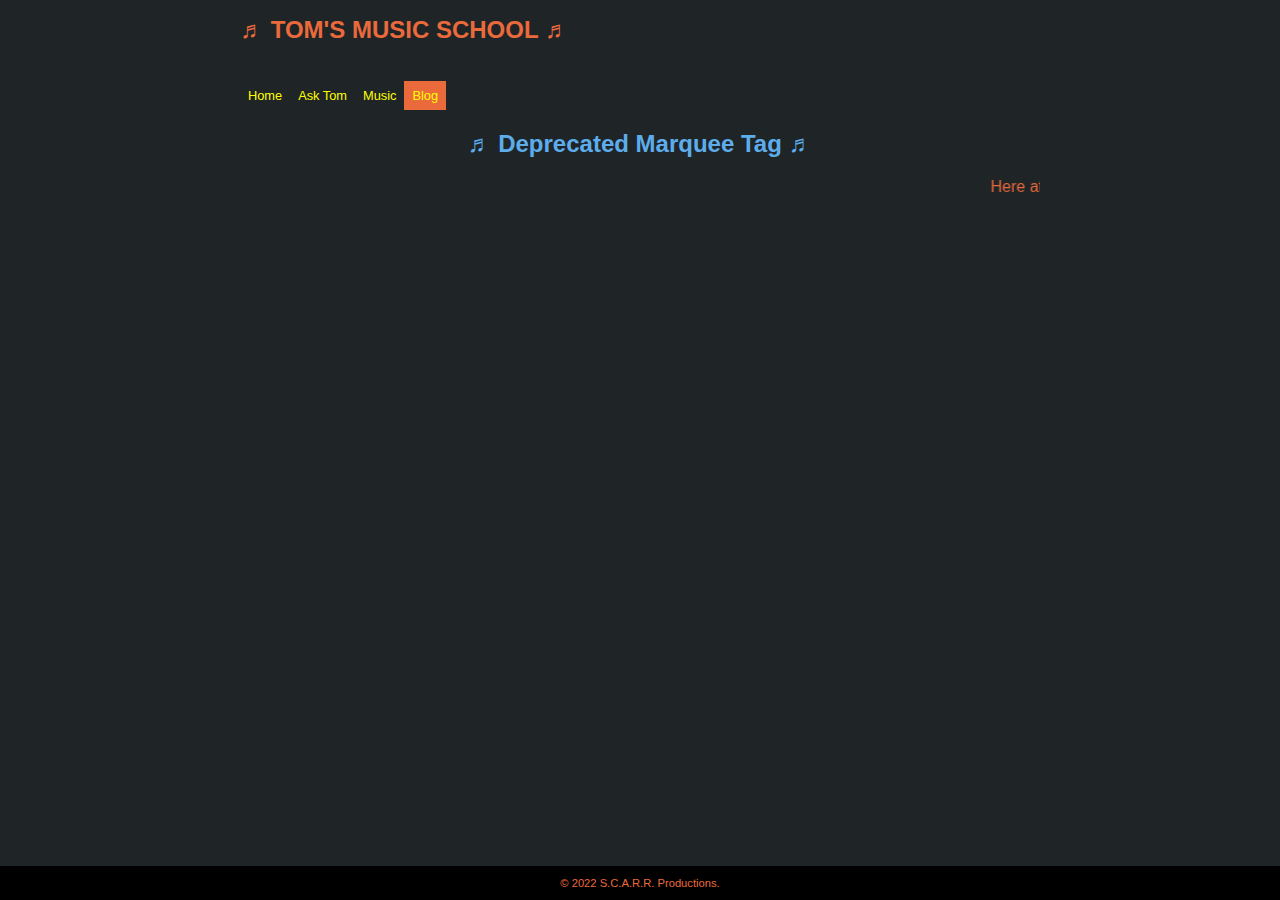
<file: content/deprecated-marquee-tag.html>
<!DOCTYPE html>
<html lang="en">
<head>
  <title>Deprecated Marquee Tag</title>
  <link rel="stylesheet" href="general.css">
  <link rel="icon" type="image/x-icon" href="favicon.ico">
  <meta charset="utf-8"/>
  <meta name="viewport" content="width=device-width, initial-scale=1"/>
  <meta name="description" content="Tom's blog never fails to deliver.">
</head>
<body>

<h1 id="tms_title">&#9836; TOM'S MUSIC SCHOOL &#9836;</h1>

<ul class="ul_header">
  <li class="li_header"><a href="../index.html">Home</a></li>
  <li class="li_header"><a href="../ask-tom.html">Ask Tom</a></li>
  <li class="li_header"><a href="../music.html">Music</a></li>
  <li class="li_header"><a href="../blog.html" class="active">Blog</a></li>
</ul>

<h2>&#9836; Deprecated Marquee Tag &#9836;</h2>

<p><marquee>Here at Tom's Music School we use the deprecated marquee tag because it reminds us of the olden golden days of Vaudeville! Oh gee whiz Louise what a swell day, boy does it make ya wanna tap dance merrily with your gal! Wait a timebit. Is that Tom? Why I'll be darned, I better stop the gobbledygook and finish up my typewriting in no time flat!</marquee></p>

<div class="footer">
  <p>&copy; 2022 S.C.A.R.R. Productions.</p>
</div>





<audio id="tms_title_audio" src="toms-music-school.mp3"></audio>
  
<script>
document.getElementById("tms_title").addEventListener("click", function(){
    document.getElementById("tms_title_audio").play();
});
  </script>
 
</body>
</html>
</file>
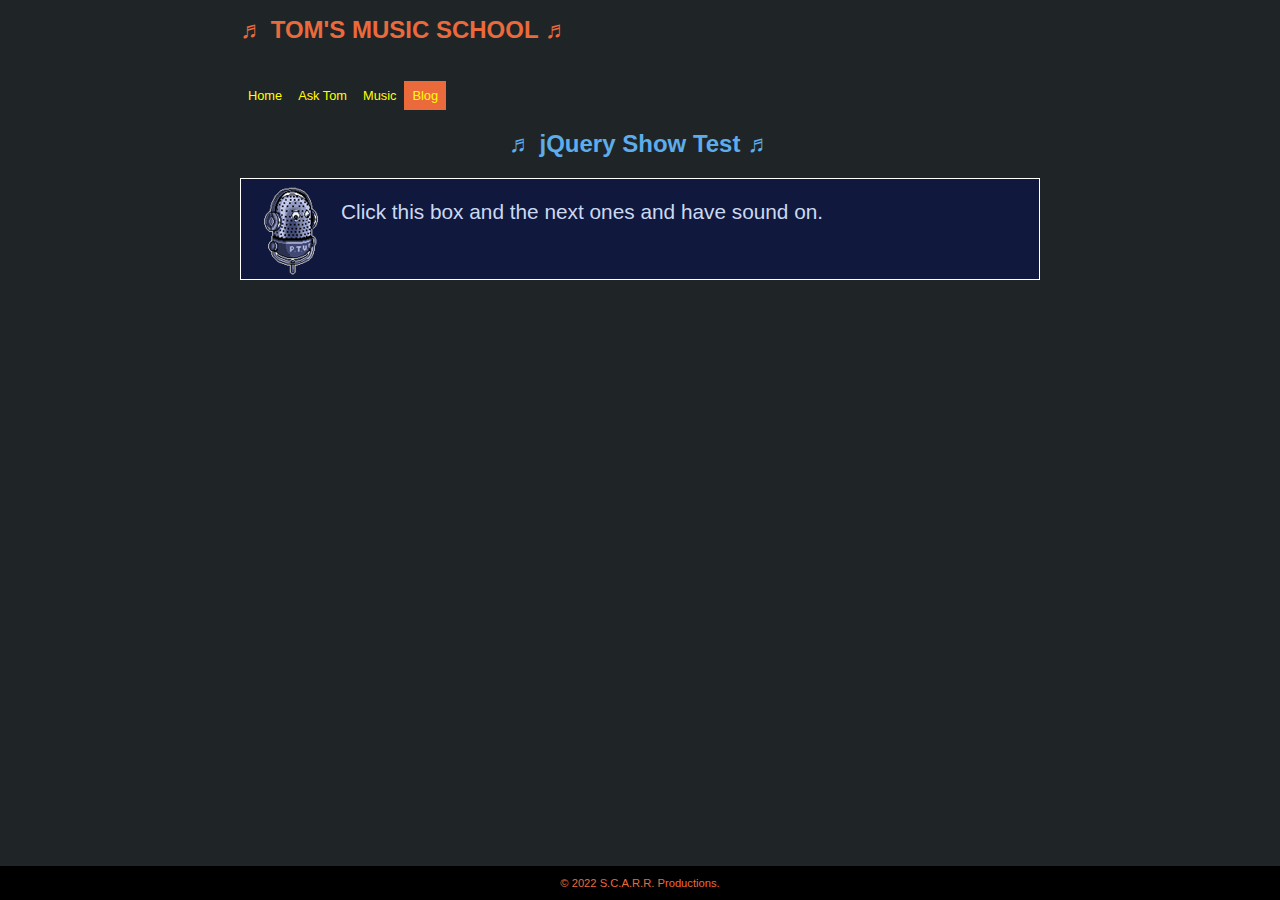
<file: content/jquery-show-test.html>
<!DOCTYPE html>
<html lang="en">
<head>
  <title>jQuery Show Test</title>
  <link rel="stylesheet" href="general.css">
  <link rel="icon" type="image/x-icon" href="favicon.ico">
  <meta charset="utf-8"/>
  <meta name="viewport" content="width=device-width, initial-scale=1"/>
  <meta name="description" content="Tom's blog never fails to deliver.">
  <script src="jquery-3.6.0.min.js"></script>
</head>
<body>

<h1 id="tms_title">&#9836; TOM'S MUSIC SCHOOL &#9836;</h1>

<ul class="ul_header">
  <li class="li_header"><a href="../index.html">Home</a></li>
  <li class="li_header"><a href="../ask-tom.html">Ask Tom</a></li>
  <li class="li_header"><a href="../music.html">Music</a></li>
  <li class="li_header"><a href="../blog.html" class="active">Blog</a></li>
</ul>

<h2>&#9836; jQuery Show Test &#9836;</h2>

<section>

  <div class="Pete_container" id="click_this_box">  
    <img src="SCARR_Pete_The_Voice_Guy_Transparent_100px.png" alt="[PETE]" width="100" height="100">
    <p class="Pete_container_text">Click this box and the next ones and have sound on.</p>
  </div>

<div class="Tom_container" id="whats_groovin_fellers">  
    <img src="SCARR_Tom_Grooves_Transparent_100px.png" alt="[TOM]" width="100" height="100">
    <p class="Tom_container_text">What's groovin', fellers? This is Tom Grooves.</p>
  </div>

  <div class="Pete_container" id="and_this_is_Pete">  
    <img src="SCARR_Pete_The_Voice_Guy_Transparent_100px.png" alt="[PETE]" width="100" height="100">
    <p class="Pete_container_text">And this is Pete the voice guy.</p>
  </div>

<div class="Tom_container" id="and_this_code">  
    <img src="SCARR_Tom_Grooves_Transparent_100px.png" alt="[TOM]" width="100" height="100">
    <p class="Tom_container_text">And this code is definitely gonna work!</p>
  </div>

  <div class="Pete_container" id="will_it_though">  
    <img src="SCARR_Pete_The_Voice_Guy_Transparent_100px.png" alt="[PETE]" width="100" height="100">
    <p class="Pete_container_text">Will it though?</p>
  </div>

<div class="Tom_container" id="yes_indeed">  
    <img src="SCARR_Tom_Grooves_Transparent_100px.png" alt="[TOM]" width="100" height="100">
    <p class="Tom_container_text">Yes indeed. The end.</p>
  </div>

<p id="welp">Welp, that was a waste of time.</p>
  
</section>

<div class="footer">
  <p>&copy; 2022 S.C.A.R.R. Productions.</p>
</div>





<audio id="tms_title_audio" src="toms-music-school.mp3"></audio>
  
<script>
document.getElementById("tms_title").addEventListener("click", function(){
    document.getElementById("tms_title_audio").play();
});
  </script>
  
<script>
$(document).ready(function() {
    $('#whats_groovin_fellers').hide();
	$('#and_this_is_Pete').hide();
	$('#and_this_code').hide();
	$('#will_it_though').hide();
	$('#yes_indeed').hide();
	$('#welp').hide();
});

$("#click_this_box").click(function () {

    $("#whats_groovin_fellers").show();
	$("#click_this_box").hide();
});

$("#whats_groovin_fellers").click(function () {

    $("#and_this_is_Pete").show();
	$("#whats_groovin_fellers").hide();
});

$("#and_this_is_Pete").click(function () {

    $("#and_this_code").show();
	$("#and_this_is_Pete").hide();
});

$("#and_this_code").click(function () {

    $("#will_it_though").show();
	$("#and_this_code").hide();
});

$("#will_it_though").click(function () {

    $("#yes_indeed").show();
	$("#will_it_though").hide();
});

$("#yes_indeed").click(function () {

    $("#welp").show();
	$("#yes_indeed").hide();
});

  </script> 

<audio id="whats_groovin_fellers_audio" src="voices/whats-groovin-fellers.mp3"></audio>
  
<script>
document.getElementById("click_this_box").addEventListener("click", function(){
    document.getElementById("whats_groovin_fellers_audio").play();
});
  </script>

<audio id="and_this_is_Pete_audio" src="voices/and-this-is-Pete.mp3"></audio>
  
<script>
document.getElementById("whats_groovin_fellers").addEventListener("click", function(){
    document.getElementById("and_this_is_Pete_audio").play();
});
  </script>  

<audio id="and_this_code_audio" src="voices/and-this-code.mp3"></audio>
  
<script>
document.getElementById("and_this_is_Pete").addEventListener("click", function(){
    document.getElementById("and_this_code_audio").play();
});
  </script>

<audio id="will_it_though_audio" src="voices/will-it-though.mp3"></audio>
  
<script>
document.getElementById("and_this_code").addEventListener("click", function(){
    document.getElementById("will_it_though_audio").play();
});
  </script>  

<audio id="yes_indeed_audio" src="voices/yes-indeed.mp3"></audio>
  
<script>
document.getElementById("will_it_though").addEventListener("click", function(){
    document.getElementById("yes_indeed_audio").play();
});
  </script>  
 
</body>
</html>
</file>
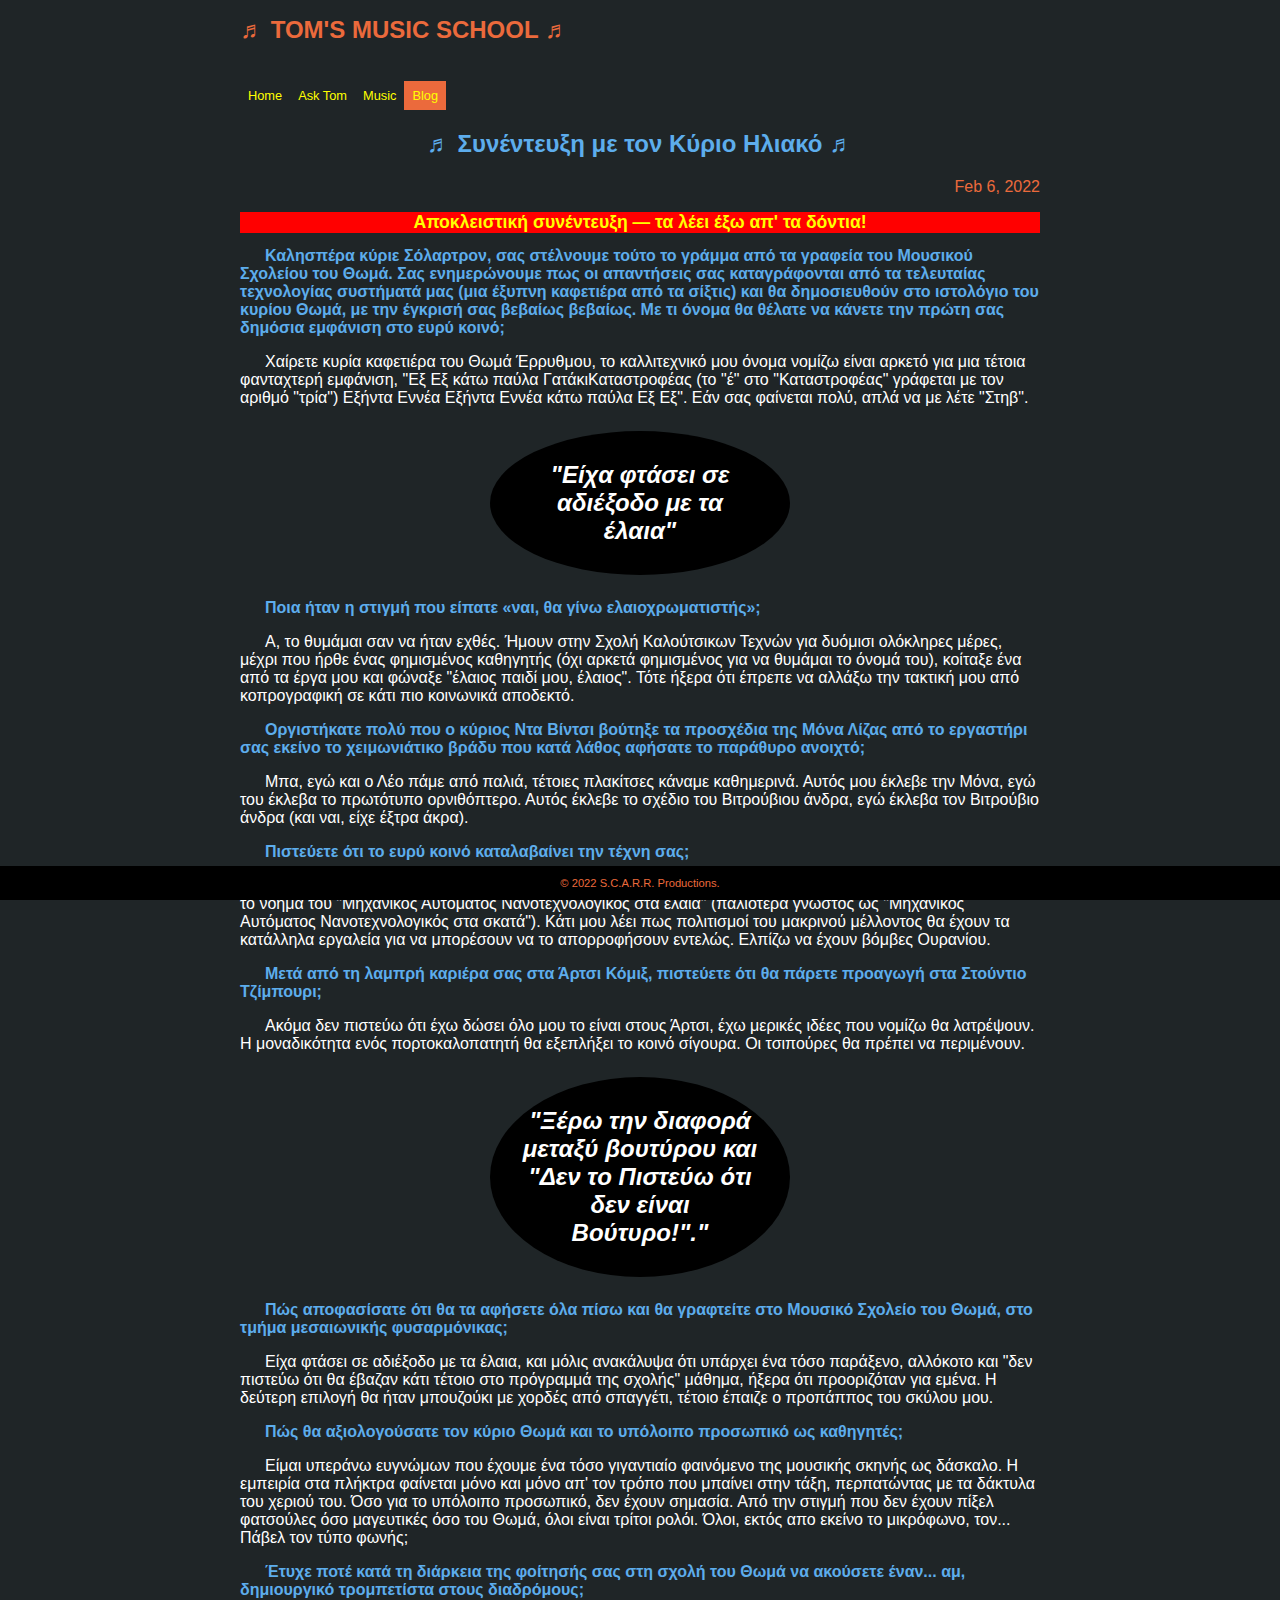
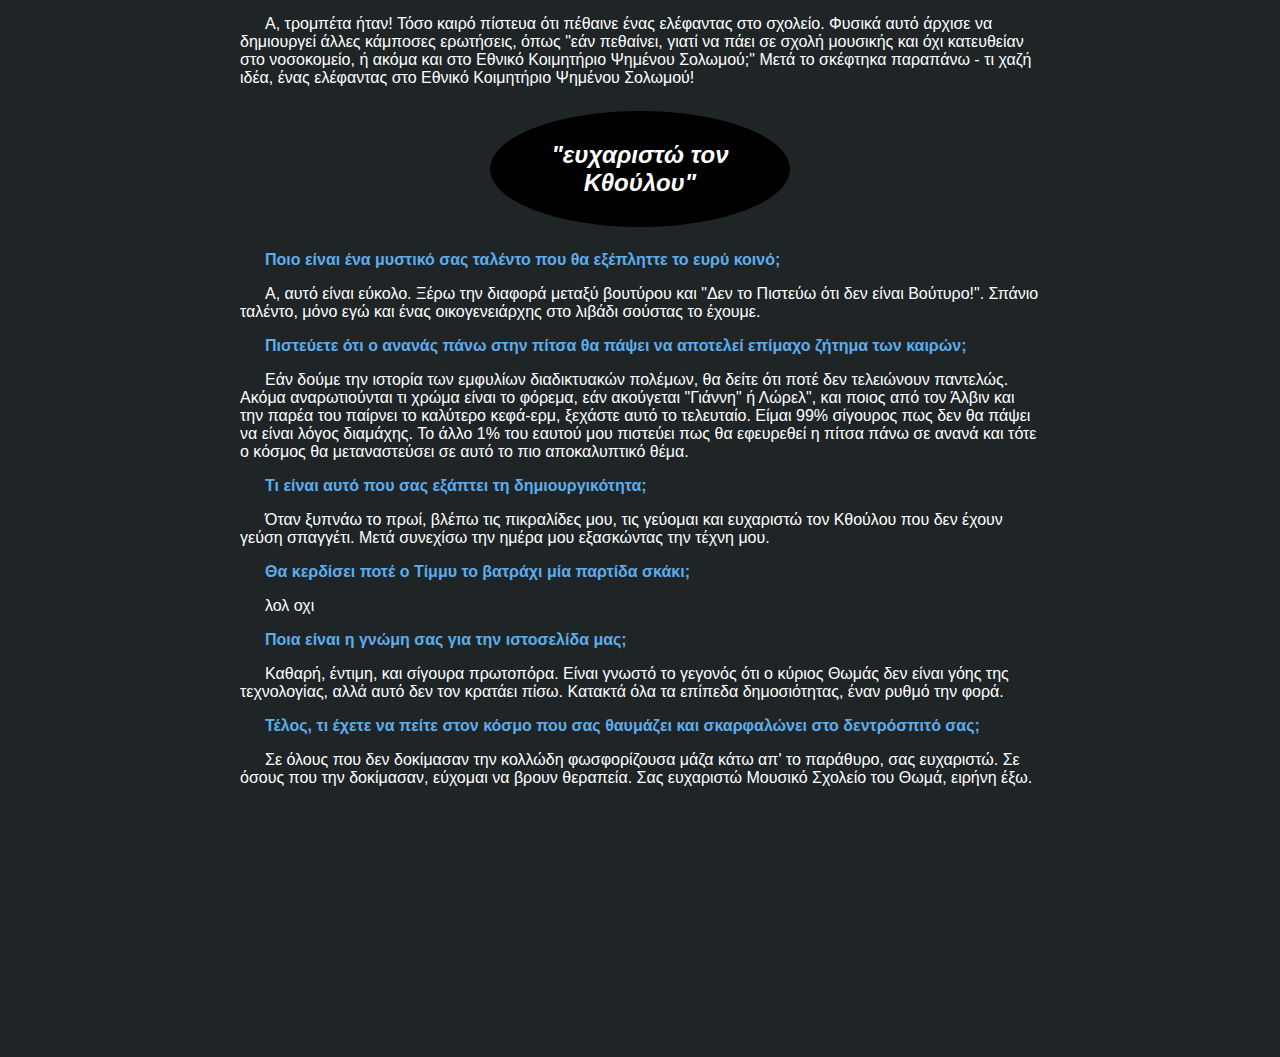
<file: content/sinentefxi-me-ton-kirio-iliako.html>
<!DOCTYPE html>
<html lang="en">
<head>
  <title>Συνέντευξη με τον Κύριο Ηλιακό</title>
  <link rel="stylesheet" href="general.css">
  <link rel="icon" type="image/x-icon" href="favicon.ico">
  <meta charset="utf-8"/>
  <meta name="viewport" content="width=device-width, initial-scale=1"/>
  <meta name="description" content="Tom's blog never fails to deliver.">
  <style>
  .interviewer {
  margin-top: 10px;
  text-indent: 25px;
  font-weight: bold;
  color: #5DADEC; 
}

.interviewee {
  margin-top: 10px;
  text-indent: 25px;
  color: white; 
}

.quote_box {
margin: 0 auto;
width: 300px;
border-radius: 50%;
background-color: black;
}

.quote_box p {
padding: 30px;
font-weight: bold;
font-style: italic;
font-size: 1.5em;
text-align: center;
color: white;
}

.subtitle {
font-size: 1.1em;
background-color: red;
color: yellow;
}
  </style>
</head>
<body>

<h1 id="tms_title">&#9836; TOM'S MUSIC SCHOOL &#9836;</h1>

<ul class="ul_header">
  <li class="li_header"><a href="../index.html">Home</a></li>
  <li class="li_header"><a href="../ask-tom.html">Ask Tom</a></li>
  <li class="li_header"><a href="../music.html">Music</a></li>
  <li class="li_header"><a href="../blog.html" class="active">Blog</a></li>
</ul>

<h2>&#9836; Συνέντευξη με τον Κύριο Ηλιακό &#9836;</h2>

<p style="text-align:right;">Feb 6, 2022</p>

<h2 class="subtitle">Αποκλειστική συνέντευξη &#8212 τα λέει έξω απ' τα δόντια!</h3>

<section>

<p class="interviewer">Καλησπέρα κύριε Σόλαρτρον, σας στέλνουμε τούτο το γράμμα από τα γραφεία του Μουσικού Σχολείου του Θωμά. Σας ενημερώνουμε πως οι απαντήσεις σας καταγράφονται από τα τελευταίας τεχνολογίας συστήματά μας (μια έξυπνη καφετιέρα από τα σίξτις) και θα δημοσιευθούν στο ιστολόγιο του κυρίου Θωμά, με την έγκρισή σας βεβαίως βεβαίως. Με τι όνομα θα θέλατε να κάνετε την πρώτη σας δημόσια εμφάνιση στο ευρύ κοινό;</p>

<p class="interviewee">Χαίρετε κυρία καφετιέρα του Θωμά Έρρυθμου, το καλλιτεχνικό μου όνομα νομίζω είναι αρκετό για μια τέτοια φανταχτερή εμφάνιση, "Εξ Εξ κάτω παύλα ΓατάκιΚαταστροφέας (το "έ" στο "Καταστροφέας" γράφεται με τον αριθμό "τρία") Εξήντα Εννέα Εξήντα Εννέα κάτω παύλα Εξ Εξ". Εάν σας φαίνεται πολύ, απλά να με λέτε "Στηβ".</p>

<div class="quote_box">
<p>"Είχα φτάσει σε αδιέξοδο με τα έλαια"</p>
</div>

<p class="interviewer">Ποια ήταν η στιγμή που είπατε «ναι, θα γίνω ελαιοχρωματιστής»;</p>

<p class="interviewee">Α, το θυμάμαι σαν να ήταν εχθές. Ήμουν στην Σχολή Καλούτσικων Τεχνών για δυόμισι ολόκληρες μέρες, μέχρι που ήρθε ένας φημισμένος καθηγητής (όχι αρκετά φημισμένος για να θυμάμαι το όνομά του), κοίταξε ένα από τα έργα μου και φώναξε "έλαιος παιδί μου, έλαιος". Τότε ήξερα ότι έπρεπε να αλλάξω την τακτική μου από κοπρογραφική σε κάτι πιο κοινωνικά αποδεκτό.</p>

<p class="interviewer">Οργιστήκατε πολύ που ο κύριος Ντα Βίντσι βούτηξε τα προσχέδια της Μόνα Λίζας από το εργαστήρι σας εκείνο το χειμωνιάτικο βράδυ που κατά λάθος αφήσατε το παράθυρο ανοιχτό;</p>

<p class="interviewee">Μπα, εγώ και ο Λέο πάμε από παλιά, τέτοιες πλακίτσες κάναμε καθημερινά. Αυτός μου έκλεβε την Μόνα, εγώ του έκλεβα το πρωτότυπο ορνιθόπτερο. Αυτός έκλεβε το σχέδιο του Βιτρούβιου άνδρα, εγώ έκλεβα τον Βιτρούβιο άνδρα (και ναι, είχε έξτρα άκρα).</p>

<p class="interviewer">Πιστεύετε ότι το ευρύ κοινό καταλαβαίνει την τέχνη σας;</p>

<p class="interviewee">Μια εξαιρετική ερώτηση, καφετιέρα. Δεν νομίζω να έχω γνωρίσει ακόμη κάποιον που έχει καταλάβει εντελώς το νόημα του "Μηχανικός Αυτόματος Νανοτεχνολογικός στα έλαια" (παλιότερα γνωστός ως "Μηχανικός Αυτόματος Νανοτεχνολογικός στα σκατά"). Κάτι μου λέει πως πολιτισμοί του μακρινού μέλλοντος θα έχουν τα κατάλληλα εργαλεία για να μπορέσουν να το απορροφήσουν εντελώς. Ελπίζω να έχουν βόμβες Ουρανίου.</p>

<p class="interviewer">Μετά από τη λαμπρή καριέρα σας στα Άρτσι Κόμιξ, πιστεύετε ότι θα πάρετε προαγωγή στα Στούντιο Τζίμπουρι;</p>

<p class="interviewee">Ακόμα δεν πιστεύω ότι έχω δώσει όλο μου το είναι στους Άρτσι, έχω μερικές ιδέες που νομίζω θα λατρέψουν. Η μοναδικότητα ενός πορτοκαλοπατητή θα εξεπλήξει το κοινό σίγουρα. Οι τσιπούρες θα πρέπει να περιμένουν.</p>

<div class="quote_box">
<p>"Ξέρω την διαφορά μεταξύ βουτύρου και "Δεν το Πιστεύω ότι δεν είναι Βούτυρο!"."</p>
</div>

<p class="interviewer">Πώς αποφασίσατε ότι θα τα αφήσετε όλα πίσω και θα γραφτείτε στο Μουσικό Σχολείο του Θωμά, στο τμήμα μεσαιωνικής φυσαρμόνικας;</p>

<p class="interviewee">Είχα φτάσει σε αδιέξοδο με τα έλαια, και μόλις ανακάλυψα ότι υπάρχει ένα τόσο παράξενο, αλλόκοτο και "δεν πιστεύω ότι θα έβαζαν κάτι τέτοιο στο πρόγραμμά της σχολής" μάθημα, ήξερα ότι προοριζόταν για εμένα. Η δεύτερη επιλογή θα ήταν μπουζούκι με χορδές από σπαγγέτι, τέτοιο έπαιζε ο προπάππος του σκύλου μου.</p>

<p class="interviewer">Πώς θα αξιολογούσατε τον κύριο Θωμά και το υπόλοιπο προσωπικό ως καθηγητές;</p>

<p class="interviewee">Είμαι υπεράνω ευγνώμων που έχουμε ένα τόσο γιγαντιαίο φαινόμενο της μουσικής σκηνής ως δάσκαλο. Η εμπειρία στα πλήκτρα φαίνεται μόνο και μόνο απ' τον τρόπο που μπαίνει στην τάξη, περπατώντας με τα δάκτυλα του χεριού του. Όσο για το υπόλοιπο προσωπικό, δεν έχουν σημασία. Από την στιγμή που δεν έχουν πίξελ φατσούλες όσο μαγευτικές όσο του Θωμά, όλοι είναι τρίτοι ρολόι. Όλοι, εκτός απο εκείνο το μικρόφωνο, τον... Πάβελ τον τύπο φωνής;</p>

<p class="interviewer">Έτυχε ποτέ κατά τη διάρκεια της φοίτησής σας στη σχολή του Θωμά να ακούσετε έναν... αμ, δημιουργικό τρομπετίστα στους διαδρόμους;</p>

<p class="interviewee">Α, τρομπέτα ήταν! Τόσο καιρό πίστευα ότι πέθαινε ένας ελέφαντας στο σχολείο. Φυσικά αυτό άρχισε να δημιουργεί άλλες κάμποσες ερωτήσεις, όπως "εάν πεθαίνει, γιατί να πάει σε σχολή μουσικής και όχι κατευθείαν στο νοσοκομείο, ή ακόμα και στο Εθνικό Κοιμητήριο Ψημένου Σολωμού;" Μετά το σκέφτηκα παραπάνω - τι χαζή ιδέα, ένας ελέφαντας στο Εθνικό Κοιμητήριο Ψημένου Σολωμού!</p>

<div class="quote_box">
<p>"ευχαριστώ τον Κθούλου"</p>
</div>

<p class="interviewer">Ποιο είναι ένα μυστικό σας ταλέντο που θα εξέπληττε το ευρύ κοινό;</p>

<p class="interviewee">Α, αυτό είναι εύκολο. Ξέρω την διαφορά μεταξύ βουτύρου και "Δεν το Πιστεύω ότι δεν είναι Βούτυρο!". Σπάνιο ταλέντο, μόνο εγώ και ένας οικογενειάρχης στο λιβάδι σούστας το έχουμε.</p>

<p class="interviewer">Πιστεύετε ότι ο ανανάς πάνω στην πίτσα θα πάψει να αποτελεί επίμαχο ζήτημα των καιρών;</p>

<p class="interviewee">Εάν δούμε την ιστορία των εμφυλίων διαδικτυακών πολέμων, θα δείτε ότι ποτέ δεν τελειώνουν παντελώς. Ακόμα αναρωτιούνται τι χρώμα είναι το φόρεμα, εάν ακούγεται "Γιάννη" ή Λώρελ", και ποιος από τον Άλβιν και την παρέα του παίρνει το καλύτερο κεφά-ερμ, ξεχάστε αυτό το τελευταίο. Είμαι 99% σίγουρος πως δεν θα πάψει να είναι λόγος διαμάχης. Το άλλο 1% του εαυτού μου πιστεύει πως θα εφευρεθεί η πίτσα πάνω σε ανανά και τότε ο κόσμος θα μεταναστεύσει σε αυτό το πιο αποκαλυπτικό θέμα.</p>

<p class="interviewer">Τι είναι αυτό που σας εξάπτει τη δημιουργικότητα;</p>

<p class="interviewee">Όταν ξυπνάω το πρωί, βλέπω τις πικραλίδες μου, τις γεύομαι και ευχαριστώ τον Κθούλου που δεν έχουν γεύση σπαγγέτι. Μετά συνεχίσω την ημέρα μου εξασκώντας την τέχνη μου.</p>

<p class="interviewer">Θα κερδίσει ποτέ ο Τίμμυ το βατράχι μία παρτίδα σκάκι;</p>

<p class="interviewee">λολ οχι</p>

<p class="interviewer">Ποια είναι η γνώμη σας για την ιστοσελίδα μας;</p>

<p class="interviewee">Καθαρή, έντιμη, και σίγουρα πρωτοπόρα. Είναι γνωστό το γεγονός ότι ο κύριος Θωμάς δεν είναι γόης της τεχνολογίας, αλλά αυτό δεν τον κρατάει πίσω. Κατακτά όλα τα επίπεδα δημοσιότητας, έναν ρυθμό την φορά.</p>

<p class="interviewer">Τέλος, τι έχετε να πείτε στον κόσμο που σας θαυμάζει και σκαρφαλώνει στο δεντρόσπιτό σας;</p>

<p class="interviewee">Σε όλους που δεν δοκίμασαν την κολλώδη φωσφορίζουσα μάζα κάτω απ' το παράθυρο, σας ευχαριστώ. Σε όσους που την δοκίμασαν, εύχομαι να βρουν θεραπεία. Σας ευχαριστώ Μουσικό Σχολείο του Θωμά, ειρήνη έξω.</p>

</section>

<!-- Remarkbox - Your readers want to communicate with you -->
<div id="remarkbox-div">
  <noscript>
    <iframe id=remarkbox-iframe src="https://my.remarkbox.com/embed?nojs=true" style="height:600px;width:100%;border:none!important" tabindex=0></iframe>
  </noscript>
</div>
<script src="https://my.remarkbox.com/static/js/iframe-resizer/iframeResizer.min.js"></script>
<script>
  var rb_owner_key = "5a872943-87a1-11ec-afa2-21646204cc72";
  var thread_uri = window.location.href;
  var thread_title = window.document.title;
  var thread_fragment = window.location.hash;

  // rb owner was here.
  var rb_src = "https://my.remarkbox.com/embed" + 
      "?rb_owner_key=" + rb_owner_key +
      "&thread_title=" + encodeURI(thread_title) +
      "&thread_uri=" + encodeURIComponent(thread_uri) + 
      thread_fragment;

  function create_remarkbox_iframe() {
    var ifrm = document.createElement("iframe");
    ifrm.setAttribute("id", "remarkbox-iframe");
    ifrm.setAttribute("scrolling", "no");
    ifrm.setAttribute("src", rb_src);
    ifrm.setAttribute("frameborder", "0");
    ifrm.setAttribute("tabindex", "0");
    ifrm.setAttribute("title", "Remarkbox");
    ifrm.style.width = "100%";
    document.getElementById("remarkbox-div").appendChild(ifrm);
  }
  create_remarkbox_iframe();
  iFrameResize(
    {
      checkOrigin: ["https://my.remarkbox.com"],
      inPageLinks: true,
      initCallback: function(e) {e.iFrameResizer.moveToAnchor(thread_fragment)}
    },
    document.getElementById("remarkbox-iframe")
  );
</script>



<div class="footer">
  <p>&copy; 2022 S.C.A.R.R. Productions.</p>
</div>





<audio id="tms_title_audio" src="toms-music-school.mp3"></audio>
  
<script>
document.getElementById("tms_title").addEventListener("click", function(){
    document.getElementById("tms_title_audio").play();
});
  </script>

<!-- Remarkbox - Your readers want to communicate with you -->
<div id="remarkbox-div">
  <noscript>
    <iframe id=remarkbox-iframe src="https://my.remarkbox.com/embed?nojs=true" style="height:600px;width:100%;border:none!important" tabindex=0></iframe>
  </noscript>
</div>
<script src="https://my.remarkbox.com/static/js/iframe-resizer/iframeResizer.min.js"></script>
<script>
  var rb_owner_key = "5a872943-87a1-11ec-afa2-21646204cc72";
  var thread_uri = window.location.href;
  var thread_title = window.document.title;
  var thread_fragment = window.location.hash;

  // rb owner was here.
  var rb_src = "https://my.remarkbox.com/embed" + 
      "?rb_owner_key=" + rb_owner_key +
      "&thread_title=" + encodeURI(thread_title) +
      "&thread_uri=" + encodeURIComponent(thread_uri) + 
      thread_fragment;

  function create_remarkbox_iframe() {
    var ifrm = document.createElement("iframe");
    ifrm.setAttribute("id", "remarkbox-iframe");
    ifrm.setAttribute("scrolling", "no");
    ifrm.setAttribute("src", rb_src);
    ifrm.setAttribute("frameborder", "0");
    ifrm.setAttribute("tabindex", "0");
    ifrm.setAttribute("title", "Remarkbox");
    ifrm.style.width = "100%";
    document.getElementById("remarkbox-div").appendChild(ifrm);
  }
  
  iFrameResize(
    {
      checkOrigin: ["https://my.remarkbox.com"],
      inPageLinks: true,
      initCallback: function(e) {e.iFrameResizer.moveToAnchor(thread_fragment)}
    },
    document.getElementById("remarkbox-iframe")
  );
</script>

</body>
</html>
</file>
<file: content/general.css>
body {
	max-width: 800px; 
	margin: 0 auto;
	margin-bottom: 100px;
	background-color: #1F2527;
	font-family: Arial, Tahoma, sans-serif;
	font-size: 1em;
	color: #EB6A3C;
	word-break: break-word;
}

h1 {
  font-family: Arial, Tahoma, sans-serif;
  font-size: 1.5em;
  color: #EB6A3C;
}

h2 {
  font-size: 1.5em;
  text-align: center;
  color: #5DADEC; 
}

li {
  margin-top: 1.3em;
}

.ul_header {
  list-style-type: none;
  margin: 0;
  padding: 0;
  overflow: hidden;
}

.li_header {
  float: left;
}

.li_header a {
  display: block;
  color: white;
  text-align: center;
  padding: 7px 8px;
  text-decoration: none;
  font-size: 0.8em;
}

.li_header a:hover {
  background-color: #5DADEC;
}

.li_header_bottom {
  float: right;
}

.li_header_bottom a {
  display: block;
  color: white;
  text-align: center;
  padding: 7px 8px;
  text-decoration: none;
  font-size: 0.8em;
}

.li_header_bottom a:hover {
  background-color: #5DADEC;
}

.active {
  background-color: #EB6A3C;
}

/* unvisited link */
a:link {
  color: yellow;
}

/* visited link */
a:visited {
  color: white;
}

/* mouse over link */
a:hover {
  color: hotpink;
}

/* selected link */
a:active {
  color: blue;
}

.center_img {
  display: block;
  margin-left: auto;
  margin-right: auto;
}

.center_text {
  text-align: center;
}

.Pooplord_container {
  display: flex;
  margin-top: 20px;
  margin-bottom: 20px;
  border-style: solid;
  border-width: 1px;
  border-color: white;
  background-color: #4A3D53; 
}

.Pooplord_container_text {
  font-size: 1.3em; 
  color: #D6C5B2;
}

.Scott-Cornman_container {
  display: flex;
  margin-top: 20px;
  margin-bottom: 20px;
  border-style: solid;
  border-width: 1px;
  border-color: white; 
  background-color: #223320;  
}

.Scott-Cornman_container_text {
  font-size: 1.3em;
  color: #D8CE5E; 
}
  
.Rupus_container {
  display: flex;
  margin-top: 20px;
  margin-bottom: 20px;
  border-style: solid;
  border-width: 1px;
  border-color: white;
  background-color: #3F3A2B;  
}   

.Rupus_container_text {
  font-size: 1.3em; 
  color: #D87C96;  
}

.Flarglin_container {
  display: flex;
  margin-top: 20px;
  margin-bottom: 20px;
  border-style: solid;
  border-width: 1px;
  border-color: white;
  background-color: #A4543A; 
}   

.Flarglin_container_text {
  font-size: 1.3em;
  color: #FFE300;   
}

.Pete_container {
  display: flex;
  margin-top: 20px;
  margin-bottom: 20px;
  border-style: solid;
  border-width: 1px;
  border-color: white;
  background-color: #10183D;
}

.Pete_container_text {
  font-size: 1.3em;
  color: #CCD9F2; 
}

.Archie_container {
  display: flex;
  margin-top: 20px;
  margin-bottom: 20px;
  border-style: solid;
  border-width: 1px;
  border-color: white;
  background-color: #401A1A; 
}

.Archie_container_text {
  font-size: 1.3em;
  color: #FFAA7F; 
}
  
.Rob_container {
  display: flex;
  margin-top: 20px;
  margin-bottom: 20px;
  border-style: solid;
  border-width: 1px;
  border-color: white;
  background-color: #34005F;  
}   

.Rob_container_text {
  font-size: 1.3em;
  color: #FFB4FC;   
}

.Richie_container {
  display: flex;
  margin-top: 20px;
  margin-bottom: 20px;
  border-style: solid;
  border-width: 1px;
  border-color: white;
  background-color: #1A1F40;
}   

.Richie_container_text {
  font-size: 1.3em;
  color: #FFDC95;   
}

.Tom_container {
  display: flex;
  margin-top: 20px;
  margin-bottom: 20px;
  border-style: solid;
  border-width: 1px;
  border-color: white;
  background-color: #2B1A05;   
}   

.Tom_container_text {
  font-size: 1.3em;
  color: #FFD658;   
}

.question_section {
margin-bottom: 20px;
}	

.question_username {
  display: inline-block;
  margin-right: 10px;
  color: red;
}

.question_date {
  display: inline-block;
  color: white;
}

.question_asked {
  margin-top: 10px;
  color: #FFDC95; 
}

.question_answer {
  margin-top: 10px;
  text-indent: 25px;
  color: #5DADEC; 
}

.real_question {
  margin-left: 10px;
  font-weight: bold;
  color: #FFDC95;
  background-color: red;  
}

/* https://jsfiddle.net/y45nY/1/ */
.bt {
    width: 80px;
    height: 35px;
    line-height: 35px;
    padding: 0 10px;
    background: black;
    border-radius: 3px;
    box-shadow: 0 0 2px #333;
    cursor: pointer;
    text-align: center;
}


.bt > span { display: none; }

fieldset {
  border: 0;
}

.ask_tom_contact_form {
  margin-bottom: 50px;
}

.footer {
   position: fixed;
   left: 0;
   bottom: 0;
   width: 100%;
   background-color: black;
   text-align: center;
   font-size: 0.7em;
}

.blog_table {
  border-collapse: separate;
  border-spacing: 20px 0;
}

.blog_table td {
  padding: 10px 0;
  vertical-align: baseline;
}
</file>
<file: styles.css>
body {
	max-width: 1080px; 
	margin: 0 auto !important; 
	float: none !important; 
	background-color: #1F2527;
}

h1 {
  font-family: Arial, Tahoma, sans-serif;
  font-size: 40px;
  color: #EB6A3C;
}

h2 {
  font-family: Arial, Tahoma, sans-serif;
  font-size: 30px;
  text-align: center;
  color: #5DADEC; 
}

li, p {
  font-family: Arial, Tahoma, sans-serif;
  font-size: 20px;
  color: #EB6A3C; 
}

li {
  margin-top: 25px;
  margin-bottom: 25px;
}

.ul_header {
  list-style-type: none;
  margin: 0;
  padding: 0;
  overflow: hidden;
}

.li_header {
  float: center;
  background-color: green;
}

.li_header a {
  display: block;
  color: white;
  text-align: center;
  padding: 14px 16px;
  text-decoration: none;
}

.li_header a:hover {
  background-color: #5DADEC;
}

.active {
  background-color: #EB6A3C;
}

/* unvisited link */
a:link {
  color: red;
}

/* visited link */
a:visited {
  color: white;
}

/* mouse over link */
a:hover {
  color: hotpink;
}

/* selected link */
a:active {
  color: blue;
}

.Pooplord_container {
  display: flex;
  margin-top: 20px;
  margin-bottom: 20px;
  margin-left: 50px;
  margin-right: 50px;
  padding-right: 30px;
  border-style: solid;
  border-width: 5px;
  border-color: white;
  background-color: #4A3D53;  
}

.Pooplord_container_text {
  font-family: Arial, Tahoma, sans-serif;
  font-size: 50px;
  overflow-wrap: anywhere;
  color: #D6C5B2; 
}

.Scott-Cornman_container {
  display: flex;
  margin-top: 20px;
  margin-bottom: 20px;
  margin-left: 50px;
  margin-right: 50px;
  padding-right: 30px;
  border-style: solid;
  border-width: 5px;
  border-color: white;
  background-color: #223320;  
}

.Scott-Cornman_container_text {
  font-family: Arial, Tahoma, sans-serif;
  font-size: 50px;
  overflow-wrap: anywhere;
  color: #D8CE5E; 
}
  
.Rupus_container {
  display: flex;
  margin-top: 20px;
  margin-bottom: 20px;
  margin-left: 50px;
  margin-right: 50px;
  padding-right: 30px;
  border-style: solid;
  border-width: 5px;
  border-color: white;
  background-color: #3F3A2B;  
}   

.Rupus_container_text {
  font-family: Arial, Tahoma, sans-serif;
  font-size: 50px; 
  overflow-wrap: anywhere;
  color: #D87C96;  
}

.Flarglin_container {
  display: flex;
  margin-top: 20px;
  margin-bottom: 20px;
  margin-left: 50px;
  margin-right: 50px;
  padding-right: 30px;
  border-style: solid;
  border-width: 5px;
  border-color: white;
  background-color: #A4543A;  
}   

.Flarglin_container_text {
  font-family: Arial, Tahoma, sans-serif;
  font-size: 50px;
  overflow-wrap: anywhere;
  color: #FFE300;   
}

.Pete_container {
  display: flex;
  margin-top: 20px;
  margin-bottom: 20px;
  margin-left: 50px;
  margin-right: 50px;
  padding-right: 30px;
  border-style: solid;
  border-width: 5px;
  border-color: white;
  background-color: #10183D;  
}

.Pete_container_text {
  font-family: Arial, Tahoma, sans-serif;
  font-size: 50px;
  overflow-wrap: anywhere;
  color: #CCD9F2; 
}

.Archie_container {
  display: flex;
  margin-top: 20px;
  margin-bottom: 20px;
  margin-left: 50px;
  margin-right: 50px;
  padding-right: 30px;
  border-style: solid;
  border-width: 5px;
  border-color: white;
  background-color: #401A1A;  
}

.Archie_container_text {
  font-family: Arial, Tahoma, sans-serif;
  font-size: 50px;
  overflow-wrap: anywhere;
  color: #FFAA7F; 
}
  
.Rob_container {
  display: flex;
  margin-top: 20px;
  margin-bottom: 20px;
  margin-left: 50px;
  margin-right: 50px;
  padding-right: 30px;
  border-style: solid;
  border-width: 5px;
  border-color: white;
  background-color: #34005F;  
}   

.Rob_container_text {
  font-family: Arial, Tahoma, sans-serif;
  font-size: 50px;
  overflow-wrap: anywhere;
  color: #FFB4FC;   
}

.Richie_container {
  display: flex;
  margin-top: 20px;
  margin-bottom: 20px;
  margin-left: 50px;
  margin-right: 50px;
  padding-right: 30px;
  border-style: solid;
  border-width: 5px;
  border-color: white;
  background-color: #1A1F40;  
}   

.Richie_container_text {
  font-family: Arial, Tahoma, sans-serif;
  font-size: 50px;
  overflow-wrap: anywhere;
  color: #FFDC95;   
}

.username {
  font-family: Arial, Tahoma, sans-serif;
  font-size: 20px;
  color: red;
}

.question_asked {
  font-family: Arial, Tahoma, sans-serif;
  font-size: 25px;
  color: #FFDC95; 
}

.question_answer {
  text-indent: 25px;
  font-family: Arial, Tahoma, sans-serif;
  font-size: 25px;
  color: #5DADEC; 
}
</file>
